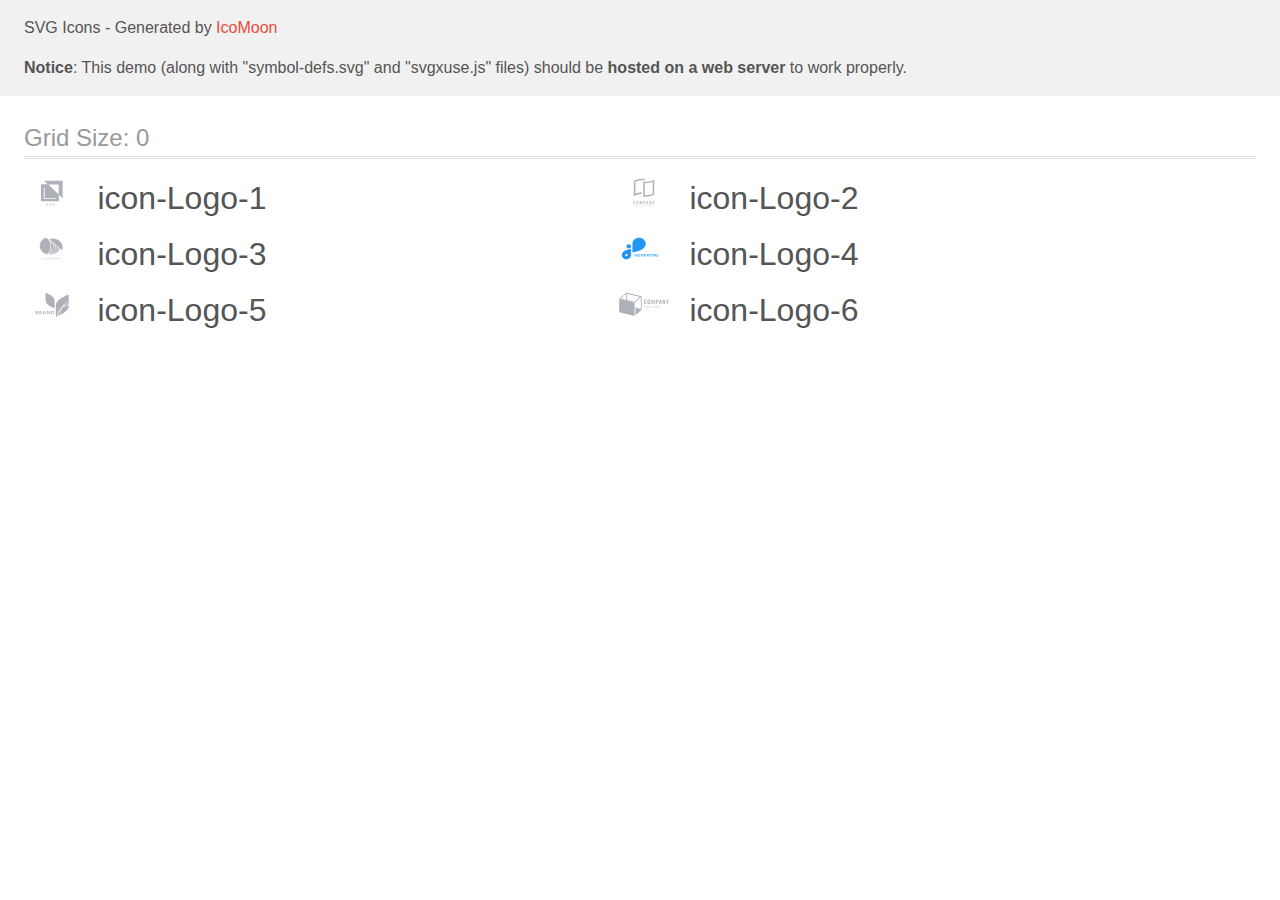
<file: Icones/icomon-logo/demo-external-svg.html>
<!doctype html>
<html>
<head>
    <title>IcoMoon - SVG Icons</title>
    <meta charset="utf-8">
    <meta name="viewport" content="width=device-width, initial-scale=1">
    <link rel="stylesheet" href="demo-files/demo.css">
    <link rel="stylesheet" href="style.css">
</head>
<body>
<header class="bgc1 clearfix">
<div class="mhl">
    <p>SVG Icons - Generated by <a href="https://icomoon.io/app">IcoMoon</a></p><p><strong>Notice</strong>: This demo (along with "symbol-defs.svg" and "svgxuse.js" files) should be <b>hosted on a web server</b> to work properly.</p>
</div>
</header>
    <div class="clearfix mhl ptl">
        <h1 class="mvm mtn fgc1">Grid Size: 0</h1>
        <div class="glyph fs1">
            <div class="clearfix pbs">
                <svg class="icon icon-Logo-1"><use xlink:href="symbol-defs.svg#icon-Logo-1"></use></svg><span class="name"> icon-Logo-1</span>
            </div>
        </div>
        <div class="glyph fs1">
            <div class="clearfix pbs">
                <svg class="icon icon-Logo-2"><use xlink:href="symbol-defs.svg#icon-Logo-2"></use></svg><span class="name"> icon-Logo-2</span>
            </div>
        </div>
        <div class="glyph fs1">
            <div class="clearfix pbs">
                <svg class="icon icon-Logo-3"><use xlink:href="symbol-defs.svg#icon-Logo-3"></use></svg><span class="name"> icon-Logo-3</span>
            </div>
        </div>
        <div class="glyph fs1">
            <div class="clearfix pbs">
                <svg class="icon icon-Logo-4"><use xlink:href="symbol-defs.svg#icon-Logo-4"></use></svg><span class="name"> icon-Logo-4</span>
            </div>
        </div>
        <div class="glyph fs1">
            <div class="clearfix pbs">
                <svg class="icon icon-Logo-5"><use xlink:href="symbol-defs.svg#icon-Logo-5"></use></svg><span class="name"> icon-Logo-5</span>
            </div>
        </div>
        <div class="glyph fs1">
            <div class="clearfix pbs">
                <svg class="icon icon-Logo-6"><use xlink:href="symbol-defs.svg#icon-Logo-6"></use></svg><span class="name"> icon-Logo-6</span>
            </div>
        </div>
  </div>
<script defer src="svgxuse.js"></script>
</body>
</html>
</file>
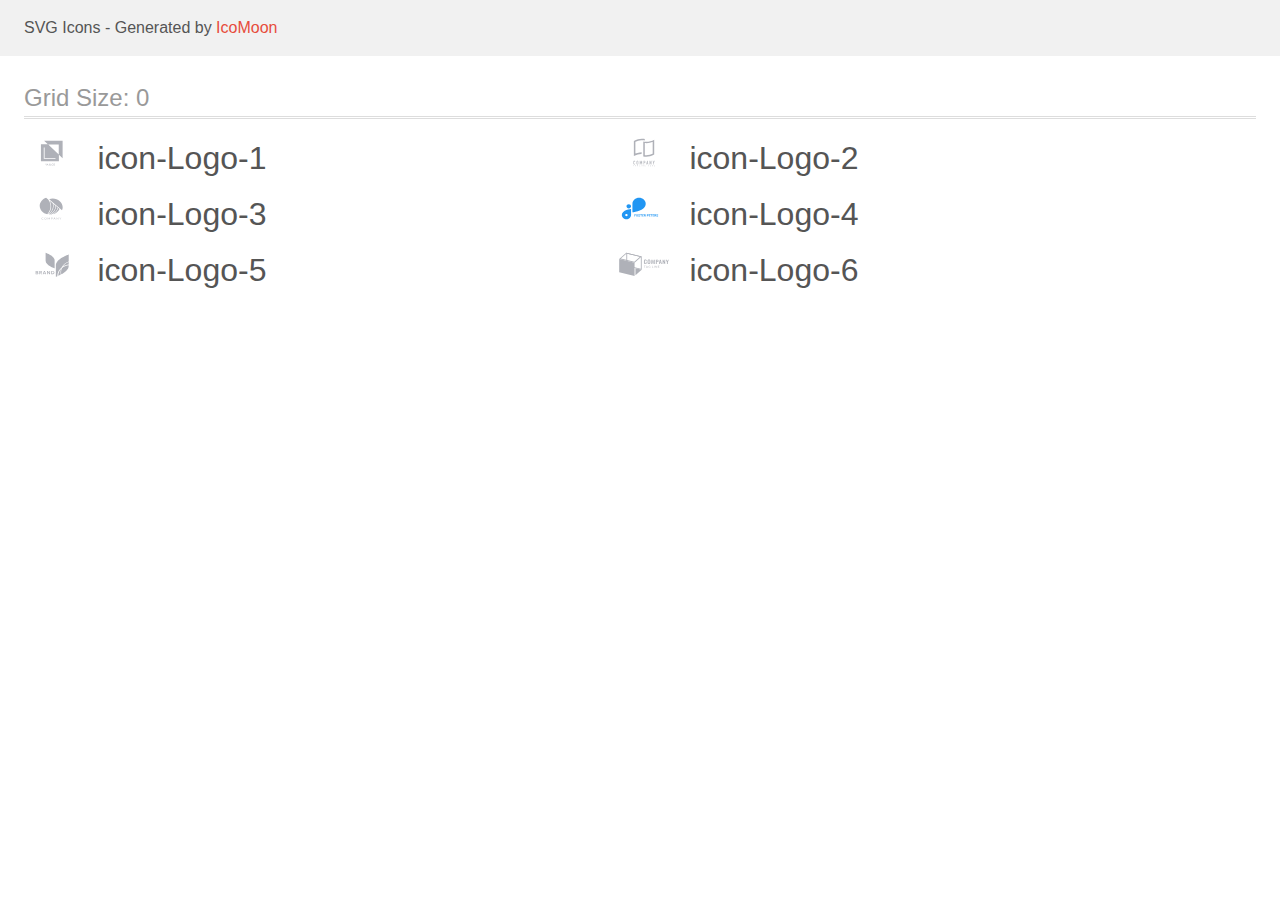
<file: Icones/icomon-logo/demo.html>
<!doctype html>
<html>
<head>
    <title>IcoMoon - SVG Icons</title>
    <meta charset="utf-8">
    <meta name="viewport" content="width=device-width, initial-scale=1">
    <link rel="stylesheet" href="demo-files/demo.css">
    <link rel="stylesheet" href="style.css">
</head>
<body>
<svg aria-hidden="true" style="position: absolute; width: 0; height: 0; overflow: hidden;" version="1.1" xmlns="http://www.w3.org/2000/svg" xmlns:xlink="http://www.w3.org/1999/xlink">
<defs>
<symbol id="icon-Logo-1" viewBox="0 0 57 32">
<path fill="#afb1b8" style="fill: var(--color1, #afb1b8)" d="M20.267 3.733l3.738 3.538-6.938-0.004v17.166h18.133v-6.564l3.733 3.534v-17.671h-18.667zM35.036 17.455l-10.597-10.032h10.597v10.032zM31.746 21.923h-11.81v-11.545h0.835v10.764h10.975v0.782zM22.725 26.72l-0.436 0.898-0.436-0.898h-0.366l0.637 1.198v0.698h0.331v-0.698l0.635-1.198h-0.365zM23.273 28.615l0.154-0.441h0.734l0.155 0.441h0.344l-0.717-1.896h-0.296l-0.716 1.896h0.342zM23.794 27.122l0.275 0.786h-0.549l0.275-0.786zM25.531 27.863c-0.048 0.073-0.072 0.153-0.072 0.241 0 0.16 0.056 0.29 0.168 0.389s0.263 0.148 0.451 0.148 0.349-0.051 0.484-0.152l0.107 0.126h0.367l-0.279-0.329c0.109-0.149 0.164-0.341 0.164-0.574h-0.275c0 0.128-0.026 0.243-0.079 0.348l-0.366-0.432 0.129-0.094c0.091-0.066 0.157-0.132 0.197-0.198s0.060-0.14 0.060-0.219c0-0.12-0.044-0.22-0.133-0.301s-0.201-0.122-0.339-0.122c-0.153 0-0.274 0.043-0.365 0.13s-0.135 0.203-0.135 0.352c0 0.061 0.014 0.124 0.043 0.189s0.081 0.144 0.155 0.237c-0.141 0.101-0.235 0.188-0.283 0.262zM26.386 28.282c-0.093 0.071-0.193 0.107-0.299 0.107-0.095 0-0.17-0.027-0.227-0.082s-0.085-0.126-0.085-0.214c0-0.102 0.052-0.192 0.156-0.271l0.040-0.029 0.414 0.488zM26.046 27.442c-0.089-0.11-0.134-0.202-0.134-0.275 0-0.063 0.018-0.116 0.055-0.158s0.085-0.063 0.147-0.063c0.057 0 0.105 0.018 0.142 0.053s0.056 0.077 0.056 0.126c0 0.075-0.027 0.136-0.081 0.184l-0.040 0.033-0.145 0.099zM29.132 28.472c0.13-0.114 0.205-0.272 0.224-0.474h-0.328c-0.017 0.135-0.059 0.232-0.124 0.29s-0.162 0.087-0.292 0.087c-0.142 0-0.249-0.054-0.323-0.161s-0.109-0.264-0.109-0.469v-0.168c0.002-0.202 0.041-0.355 0.117-0.46s0.188-0.158 0.331-0.158c0.123 0 0.217 0.030 0.28 0.091s0.104 0.158 0.12 0.294h0.328c-0.021-0.207-0.095-0.368-0.223-0.482s-0.296-0.171-0.505-0.171c-0.155 0-0.293 0.037-0.411 0.111s-0.209 0.179-0.272 0.315c-0.063 0.136-0.095 0.294-0.095 0.473v0.177c0.003 0.174 0.035 0.328 0.098 0.46s0.151 0.234 0.266 0.306c0.115 0.071 0.249 0.107 0.4 0.107 0.216 0 0.389-0.056 0.52-0.169zM31.068 28.206c0.064-0.141 0.096-0.304 0.096-0.49v-0.105c-0.001-0.185-0.034-0.347-0.099-0.486s-0.158-0.247-0.277-0.32c-0.119-0.075-0.256-0.112-0.41-0.112s-0.292 0.038-0.411 0.113c-0.119 0.075-0.211 0.183-0.277 0.324s-0.098 0.305-0.098 0.49v0.107c0.001 0.181 0.034 0.342 0.099 0.48s0.159 0.246 0.279 0.322c0.121 0.075 0.258 0.112 0.411 0.112 0.155 0 0.293-0.037 0.411-0.112s0.212-0.183 0.276-0.323zM30.716 27.135c0.080 0.112 0.12 0.273 0.12 0.483v0.099c0 0.214-0.040 0.376-0.119 0.487s-0.19 0.167-0.336 0.167c-0.144 0-0.257-0.057-0.339-0.171s-0.121-0.275-0.121-0.483v-0.109c0.002-0.204 0.043-0.362 0.122-0.473s0.192-0.168 0.335-0.168c0.146 0 0.258 0.056 0.337 0.168z"></path>
</symbol>
<symbol id="icon-Logo-2" viewBox="0 0 57 32">
<path fill="#afb1b8" style="fill: var(--color1, #afb1b8)" d="M26.727 3.165h-0.073c-0.112-0.007-0.224-0.010-0.336-0.012v0h-0.243c-0.212 0-0.428 0.005-0.642 0.016-0.016-0.001-0.032-0.001-0.049 0-1.944 0.11-3.848 0.596-5.609 1.431l-0.231 0.111v11.809l0.54-0.183c0.474-0.163 0.978-0.309 1.5-0.445 1.411-0.362 2.861-0.555 4.317-0.574v1.551c-0.193 0.001-0.38 0.007-0.568 0.016h-0.045c-1.121 0.061-2.233 0.232-3.322 0.51-1.378 0.345-2.708 0.863-3.957 1.542v-15.145c1.298-0.757 2.695-1.325 4.151-1.688 1.278-0.33 2.593-0.5 3.913-0.504h0.228c0.273 0.007 0.538 0.019 0.788 0.038 0.658 0.046 1.31 0.15 1.95 0.311v1.527c-0.621-0.145-1.253-0.24-1.889-0.285-0.013-0.001-0.026-0.002-0.039-0.003-0.132-0.011-0.263-0.022-0.386-0.022zM29.415 4.726c0.339 0.026 0.689 0.038 1.044 0.038 1.388-0.005 2.769-0.182 4.114-0.528 1.378-0.346 2.706-0.865 3.956-1.543v14.875c-1.298 0.756-2.696 1.325-4.153 1.688-1.279 0.329-2.593 0.498-3.913 0.503-1 0.008-1.997-0.11-2.968-0.35v-14.971c0.229 0.053 0.465 0.102 0.706 0.142 0.394 0.066 0.81 0.115 1.214 0.145zM36.985 4.841l-0.54 0.182c-0.497 0.167-0.997 0.316-1.5 0.449-1.465 0.377-2.971 0.57-4.483 0.575-0.352 0-0.676-0.010-0.989-0.030l-0.43-0.028v12.148l0.37 0.033c0.343 0.030 0.696 0.045 1.052 0.045 1.191-0.005 2.377-0.159 3.531-0.457 0.95-0.238 1.874-0.57 2.759-0.991l0.231-0.111v-11.813z"></path>
<path fill="#afb1b8" style="fill: var(--color1, #afb1b8)" d="M19.060 24.113c-0.078-0.080-0.171-0.144-0.274-0.186s-0.214-0.061-0.326-0.057c-0.119-0.002-0.237 0.021-0.347 0.065-0.101 0.040-0.193 0.101-0.27 0.178s-0.135 0.17-0.174 0.271c-0.042 0.107-0.063 0.22-0.062 0.335v2.023c-0.005 0.143 0.022 0.284 0.080 0.415 0.048 0.104 0.117 0.196 0.202 0.271 0.081 0.068 0.176 0.117 0.278 0.144 0.098 0.028 0.2 0.042 0.302 0.042 0.113 0.001 0.224-0.023 0.326-0.070 0.101-0.044 0.193-0.108 0.27-0.187 0.075-0.079 0.135-0.171 0.177-0.271 0.043-0.102 0.065-0.212 0.065-0.323v-0.226h-0.529v0.18c0.002 0.062-0.009 0.123-0.031 0.18-0.017 0.043-0.043 0.082-0.077 0.114-0.033 0.026-0.070 0.046-0.111 0.058-0.036 0.012-0.073 0.018-0.111 0.019-0.047 0.006-0.095-0.002-0.139-0.021s-0.081-0.049-0.11-0.088c-0.050-0.081-0.074-0.176-0.070-0.271v-1.887c-0.003-0.105 0.019-0.208 0.065-0.302 0.027-0.043 0.066-0.077 0.112-0.098s0.097-0.030 0.147-0.024c0.046-0.002 0.091 0.008 0.132 0.028s0.077 0.049 0.104 0.086c0.059 0.078 0.090 0.173 0.088 0.271v0.175h0.524v-0.206c0.001-0.121-0.021-0.241-0.065-0.354-0.039-0.106-0.099-0.203-0.177-0.285z"></path>
<path fill="#afb1b8" style="fill: var(--color1, #afb1b8)" d="M22.202 24.090c-0.169-0.142-0.381-0.221-0.602-0.222-0.108 0-0.215 0.020-0.316 0.057-0.103 0.037-0.198 0.093-0.279 0.165-0.088 0.079-0.158 0.175-0.205 0.283-0.053 0.124-0.079 0.257-0.077 0.392v1.941c-0.004 0.137 0.023 0.272 0.077 0.397 0.048 0.104 0.118 0.197 0.205 0.271 0.081 0.075 0.176 0.133 0.279 0.171 0.101 0.037 0.208 0.056 0.316 0.057s0.215-0.020 0.316-0.057c0.105-0.038 0.202-0.096 0.286-0.171 0.084-0.076 0.152-0.168 0.2-0.271 0.054-0.125 0.081-0.261 0.077-0.397v-1.941c0.003-0.135-0.024-0.268-0.077-0.392-0.047-0.107-0.115-0.203-0.2-0.283zM21.955 26.706c0.004 0.052-0.003 0.104-0.021 0.152s-0.047 0.092-0.084 0.128c-0.070 0.059-0.158 0.091-0.249 0.091s-0.179-0.032-0.249-0.091c-0.037-0.036-0.066-0.080-0.084-0.128s-0.025-0.101-0.021-0.152v-1.941c-0.004-0.052 0.003-0.104 0.021-0.152s0.047-0.092 0.084-0.128c0.070-0.059 0.158-0.091 0.249-0.091s0.179 0.032 0.249 0.091c0.037 0.036 0.066 0.080 0.084 0.128s0.025 0.101 0.021 0.152v1.941z"></path>
<path fill="#afb1b8" style="fill: var(--color1, #afb1b8)" d="M26.329 27.573v-3.674h-0.509l-0.668 1.945h-0.009l-0.673-1.945h-0.503v3.674h0.525v-2.235h0.009l0.514 1.58h0.262l0.518-1.58h0.009v2.235h0.525z"></path>
<path fill="#afb1b8" style="fill: var(--color1, #afb1b8)" d="M29.311 24.157c-0.081-0.091-0.183-0.16-0.297-0.201-0.123-0.040-0.251-0.059-0.38-0.057h-0.78v3.674h0.523v-1.435h0.27c0.163 0.007 0.326-0.027 0.472-0.1 0.119-0.066 0.218-0.163 0.287-0.281 0.061-0.098 0.101-0.206 0.12-0.32 0.021-0.138 0.030-0.278 0.028-0.418 0.005-0.176-0.012-0.353-0.051-0.525-0.035-0.127-0.101-0.243-0.193-0.338zM29.041 25.277c-0.002 0.067-0.019 0.132-0.049 0.191-0.030 0.056-0.077 0.102-0.135 0.129-0.078 0.035-0.162 0.050-0.247 0.046h-0.239v-1.249h0.27c0.081-0.004 0.162 0.012 0.236 0.046 0.054 0.031 0.097 0.079 0.123 0.136 0.029 0.065 0.044 0.134 0.046 0.205 0 0.077 0 0.159 0 0.244s0.005 0.174 0 0.252h-0.005z"></path>
<path fill="#afb1b8" style="fill: var(--color1, #afb1b8)" d="M31.791 23.899h-0.429l-0.809 3.674h0.523l0.154-0.789h0.714l0.154 0.789h0.524l-0.83-3.674zM31.308 26.283l0.258-1.332h0.009l0.256 1.332h-0.524z"></path>
<path fill="#afb1b8" style="fill: var(--color1, #afb1b8)" d="M35.173 26.112h-0.009l-0.791-2.213h-0.503v3.674h0.523v-2.209h0.011l0.8 2.209h0.492v-3.674h-0.523v2.213z"></path>
<path fill="#afb1b8" style="fill: var(--color1, #afb1b8)" d="M38.372 23.899l-0.421 1.461h-0.011l-0.421-1.461h-0.554l0.719 2.121v1.553h0.524v-1.553l0.719-2.121h-0.554z"></path>
<path fill="#afb1b8" style="fill: var(--color1, #afb1b8)" d="M17.6 28.61h0.252v0.708h0.171v-0.708h0.251v-0.145h-0.675v0.145z"></path>
<path fill="#afb1b8" style="fill: var(--color1, #afb1b8)" d="M19.721 28.465l-0.331 0.853h0.182l0.070-0.194h0.34l0.073 0.194h0.186l-0.339-0.853h-0.182zM19.694 28.981l0.116-0.316 0.116 0.316h-0.232z"></path>
<path fill="#afb1b8" style="fill: var(--color1, #afb1b8)" d="M21.818 29.004h0.197v0.11c-0.058 0.046-0.129 0.071-0.202 0.072-0.034 0.002-0.069-0.004-0.1-0.019s-0.059-0.036-0.081-0.063c-0.045-0.065-0.068-0.143-0.063-0.222 0-0.19 0.082-0.285 0.246-0.285 0.043-0.004 0.086 0.007 0.121 0.032s0.061 0.062 0.072 0.104l0.169-0.033c-0.036-0.167-0.156-0.251-0.362-0.251-0.11-0.003-0.216 0.036-0.298 0.11-0.043 0.042-0.076 0.094-0.097 0.15s-0.030 0.117-0.025 0.178c-0.005 0.117 0.034 0.231 0.109 0.32 0.042 0.043 0.092 0.077 0.148 0.098s0.116 0.031 0.176 0.027c0.134 0.004 0.263-0.045 0.362-0.136v-0.336h-0.37v0.144z"></path>
<path fill="#afb1b8" style="fill: var(--color1, #afb1b8)" d="M23.959 28.465h-0.173v0.853h0.598v-0.145h-0.425v-0.708z"></path>
<path fill="#afb1b8" style="fill: var(--color1, #afb1b8)" d="M25.769 28.465h-0.173v0.853h0.173v-0.853z"></path>
<path fill="#afb1b8" style="fill: var(--color1, #afb1b8)" d="M27.539 29.035l-0.349-0.57h-0.167v0.853h0.161v-0.557l0.343 0.557h0.171v-0.853h-0.158v0.57z"></path>
<path fill="#afb1b8" style="fill: var(--color1, #afb1b8)" d="M29.14 28.943h0.425v-0.145h-0.425v-0.187h0.457v-0.145h-0.63v0.853h0.648v-0.145h-0.475v-0.231z"></path>
<path fill="#afb1b8" style="fill: var(--color1, #afb1b8)" d="M33.020 28.802h-0.336v-0.336h-0.171v0.853h0.171v-0.373h0.336v0.373h0.171v-0.853h-0.171v0.336z"></path>
<path fill="#afb1b8" style="fill: var(--color1, #afb1b8)" d="M34.629 28.943h0.426v-0.145h-0.426v-0.187h0.459v-0.145h-0.63v0.853h0.646v-0.145h-0.475v-0.231z"></path>
<path fill="#afb1b8" style="fill: var(--color1, #afb1b8)" d="M36.812 28.943c0.148-0.023 0.224-0.102 0.224-0.237 0.004-0.036-0.001-0.073-0.016-0.106s-0.038-0.062-0.068-0.083c-0.077-0.039-0.163-0.056-0.25-0.050h-0.362v0.853h0.171v-0.357h0.034c0.037-0.002 0.073 0.004 0.107 0.019 0.025 0.015 0.046 0.037 0.061 0.062l0.186 0.271h0.205l-0.104-0.167c-0.046-0.082-0.111-0.153-0.189-0.205zM36.64 28.825h-0.127v-0.214h0.135c0.059-0.005 0.118 0.002 0.174 0.020 0.012 0.011 0.022 0.025 0.029 0.040s0.009 0.032 0.009 0.049c-0.001 0.017-0.005 0.033-0.013 0.048s-0.019 0.027-0.032 0.037c-0.056 0.017-0.115 0.024-0.174 0.020z"></path>
<path fill="#afb1b8" style="fill: var(--color1, #afb1b8)" d="M38.458 28.943h0.425v-0.145h-0.425v-0.187h0.459v-0.145h-0.631v0.853h0.648v-0.145h-0.475v-0.231z"></path>
</symbol>
<symbol id="icon-Logo-3" viewBox="0 0 57 32">
<path fill="#afb1b8" style="fill: var(--color1, #afb1b8)" d="M19.417 26.187c0.008 0 0.017 0.002 0.025 0.005s0.015 0.007 0.020 0.013l0.116 0.111c-0.090 0.090-0.202 0.162-0.327 0.211-0.147 0.053-0.305 0.079-0.464 0.076-0.149 0.003-0.298-0.021-0.436-0.071-0.125-0.045-0.237-0.113-0.329-0.2-0.094-0.089-0.166-0.194-0.212-0.308-0.051-0.127-0.076-0.261-0.074-0.396-0.002-0.135 0.025-0.27 0.080-0.397 0.051-0.115 0.127-0.22 0.225-0.308 0.099-0.087 0.218-0.155 0.349-0.201 0.143-0.048 0.296-0.072 0.449-0.071 0.143-0.003 0.285 0.019 0.417 0.064 0.115 0.043 0.221 0.104 0.313 0.178l-0.097 0.119c-0.007 0.008-0.015 0.016-0.025 0.021-0.012 0.007-0.025 0.010-0.039 0.009-0.015-0.001-0.030-0.005-0.042-0.013l-0.052-0.032-0.073-0.040c-0.031-0.015-0.064-0.028-0.097-0.039-0.043-0.013-0.087-0.024-0.132-0.032-0.057-0.009-0.115-0.013-0.173-0.013-0.111-0.001-0.22 0.017-0.323 0.053-0.096 0.034-0.182 0.084-0.253 0.149-0.073 0.069-0.128 0.15-0.164 0.238-0.041 0.101-0.061 0.207-0.060 0.313-0.002 0.108 0.018 0.216 0.060 0.318 0.035 0.087 0.090 0.167 0.161 0.236 0.067 0.064 0.149 0.114 0.241 0.147 0.095 0.034 0.197 0.051 0.3 0.050 0.059 0.001 0.119-0.003 0.177-0.010 0.096-0.010 0.188-0.039 0.269-0.085 0.041-0.023 0.079-0.049 0.115-0.078 0.015-0.012 0.035-0.020 0.055-0.020z"></path>
<path fill="#afb1b8" style="fill: var(--color1, #afb1b8)" d="M22.776 25.629c0.002 0.134-0.025 0.267-0.078 0.393-0.047 0.114-0.122 0.218-0.219 0.305s-0.214 0.155-0.344 0.2c-0.285 0.094-0.599 0.094-0.884 0-0.129-0.046-0.245-0.114-0.342-0.201-0.097-0.089-0.172-0.194-0.221-0.308-0.105-0.255-0.105-0.533 0-0.787 0.050-0.115 0.125-0.22 0.221-0.31 0.097-0.084 0.214-0.15 0.342-0.193 0.284-0.096 0.6-0.096 0.884 0 0.129 0.046 0.246 0.114 0.343 0.201 0.096 0.088 0.17 0.191 0.22 0.304 0.054 0.127 0.080 0.261 0.078 0.395zM22.47 25.629c0.002-0.107-0.016-0.214-0.055-0.316-0.033-0.087-0.086-0.168-0.156-0.236-0.068-0.065-0.152-0.116-0.246-0.149-0.207-0.069-0.436-0.069-0.643 0-0.094 0.033-0.178 0.084-0.246 0.149-0.071 0.068-0.125 0.149-0.157 0.236-0.074 0.206-0.074 0.426 0 0.632 0.033 0.087 0.086 0.168 0.157 0.236 0.068 0.065 0.152 0.115 0.246 0.148 0.207 0.067 0.435 0.067 0.643 0 0.093-0.033 0.177-0.083 0.246-0.148 0.070-0.069 0.123-0.149 0.156-0.236 0.039-0.102 0.058-0.209 0.055-0.316z"></path>
<path fill="#afb1b8" style="fill: var(--color1, #afb1b8)" d="M25.067 25.96l0.030 0.071c0.012-0.025 0.022-0.048 0.033-0.071 0.011-0.024 0.024-0.047 0.038-0.070l0.743-1.174c0.015-0.020 0.028-0.033 0.042-0.037 0.020-0.005 0.040-0.007 0.061-0.006h0.22v1.909h-0.26v-1.404c0-0.018 0-0.038 0-0.059-0.001-0.022-0.001-0.044 0-0.066l-0.747 1.19c-0.009 0.018-0.025 0.033-0.044 0.043s-0.041 0.016-0.064 0.016h-0.042c-0.023 0-0.045-0.005-0.064-0.016s-0.034-0.026-0.044-0.044l-0.769-1.198c0 0.023 0 0.046 0 0.068s0 0.043 0 0.061v1.404h-0.252v-1.905h0.22c0.021-0.001 0.041 0.001 0.061 0.006 0.018 0.008 0.032 0.021 0.041 0.037l0.759 1.175c0.015 0.022 0.028 0.045 0.038 0.068z"></path>
<path fill="#afb1b8" style="fill: var(--color1, #afb1b8)" d="M27.864 25.865v0.715h-0.291v-1.906h0.649c0.122-0.002 0.244 0.012 0.362 0.042 0.094 0.023 0.181 0.064 0.256 0.119 0.065 0.052 0.114 0.116 0.145 0.187 0.034 0.078 0.051 0.161 0.049 0.244 0.001 0.084-0.017 0.167-0.054 0.244-0.035 0.073-0.089 0.138-0.157 0.191-0.075 0.057-0.162 0.1-0.257 0.126-0.113 0.031-0.232 0.046-0.35 0.044l-0.352-0.005zM27.864 25.66h0.352c0.076 0.001 0.153-0.009 0.225-0.029 0.060-0.018 0.115-0.046 0.163-0.082 0.044-0.035 0.078-0.078 0.099-0.126 0.024-0.051 0.036-0.105 0.035-0.16 0.003-0.053-0.007-0.106-0.029-0.155s-0.057-0.094-0.102-0.13c-0.111-0.075-0.251-0.112-0.391-0.102h-0.352v0.786z"></path>
<path fill="#afb1b8" style="fill: var(--color1, #afb1b8)" d="M31.772 26.583h-0.23c-0.023 0.001-0.046-0.006-0.064-0.018-0.017-0.012-0.029-0.027-0.038-0.044l-0.198-0.461h-0.993l-0.205 0.461c-0.008 0.017-0.020 0.032-0.036 0.043-0.018 0.013-0.042 0.020-0.065 0.019h-0.23l0.872-1.909h0.302l0.884 1.909zM30.333 25.874h0.82l-0.346-0.777c-0.026-0.058-0.048-0.118-0.065-0.179l-0.034 0.1c-0.010 0.030-0.022 0.058-0.032 0.081l-0.343 0.776z"></path>
<path fill="#afb1b8" style="fill: var(--color1, #afb1b8)" d="M33.029 24.682c0.017 0.008 0.032 0.020 0.044 0.034l1.272 1.439c0-0.023 0-0.046 0-0.067s0-0.043 0-0.063v-1.352h0.26v1.909h-0.145c-0.021 0.001-0.041-0.003-0.060-0.011-0.018-0.009-0.034-0.021-0.047-0.035l-1.271-1.438c0.001 0.022 0.001 0.044 0 0.066 0 0.021 0 0.040 0 0.058v1.361h-0.26v-1.909h0.154c0.018-0 0.036 0.003 0.052 0.009z"></path>
<path fill="#afb1b8" style="fill: var(--color1, #afb1b8)" d="M36.748 25.823v0.758h-0.291v-0.758l-0.804-1.15h0.26c0.022-0.001 0.045 0.005 0.063 0.016 0.016 0.012 0.029 0.027 0.039 0.043l0.503 0.742c0.020 0.032 0.038 0.061 0.052 0.088s0.026 0.054 0.036 0.081l0.038-0.082c0.014-0.030 0.031-0.059 0.049-0.087l0.496-0.747c0.010-0.015 0.023-0.028 0.038-0.040 0.017-0.013 0.040-0.020 0.063-0.019h0.263l-0.806 1.155z"></path>
<path fill="#afb1b8" style="fill: var(--color1, #afb1b8)" d="M24.923 21.47c0.127 0.014 0.255 0.025 0.384 0.035 1.962-0.763 3.622-2.011 4.772-3.588s1.74-3.415 1.695-5.282l-2.162-1.879c0.44 1.988 0.234 4.043-0.594 5.935s-2.245 3.547-4.094 4.779z"></path>
<path fill="#afb1b8" style="fill: var(--color1, #afb1b8)" d="M24.151 21.383l0.058 0.010c1.975-1.228 3.482-2.942 4.323-4.921s0.981-4.133 0.4-6.181l-3.080-2.676c1.246 2.2 1.747 4.661 1.446 7.098s-1.393 4.75-3.147 6.67z"></path>
<path fill="#afb1b8" style="fill: var(--color1, #afb1b8)" d="M34.596 14.841c-0.523 2.052-1.794 3.902-3.624 5.276-0.534 0.404-1.111 0.763-1.722 1.074 1.49-0.38 2.859-1.053 4.003-1.966s2.030-2.042 2.592-3.3l-1.249-1.084z"></path>
<path fill="#afb1b8" style="fill: var(--color1, #afb1b8)" d="M34.106 14.539l-1.778-1.545c-0.034 1.762-0.61 3.483-1.669 4.986s-2.562 2.731-4.352 3.559h0.009c0.399-0 0.798-0.021 1.194-0.062 1.673-0.593 3.151-1.537 4.303-2.748s1.94-2.65 2.295-4.189z"></path>
<path fill="#afb1b8" style="fill: var(--color1, #afb1b8)" d="M24.409 6.486l-2.122-1.846c-1.897 0.637-3.528 1.756-4.68 3.212s-1.772 3.179-1.778 4.946v0c0.007 1.952 0.763 3.846 2.149 5.383s3.322 2.628 5.501 3.101c1.946-2.060 3.085-4.605 3.252-7.266s-0.647-5.299-2.323-7.53z"></path>
<path fill="#afb1b8" style="fill: var(--color1, #afb1b8)" d="M39.008 14.255c-0.008-2.316-1.070-4.535-2.955-6.173s-4.439-2.561-7.105-2.567c-1.232-0.001-2.453 0.196-3.602 0.582l12.99 11.286c0.445-0.998 0.673-2.058 0.672-3.128z"></path>
</symbol>
<symbol id="icon-Logo-4" viewBox="0 0 57 32">
<path fill="#2196f3" style="fill: var(--color2, #2196f3)" d="M12.878 11.255h-0.002c-1.279 0-2.316 0.921-2.316 2.058v0.001c0 1.137 1.037 2.058 2.316 2.058h0.002c1.279 0 2.316-0.921 2.316-2.058v-0.001c0-1.137-1.037-2.058-2.316-2.058z"></path>
<path fill="#2196f3" style="fill: var(--color2, #2196f3)" d="M29.971 10.597c-0.004-1.579-0.711-3.092-1.967-4.208s-2.958-1.745-4.735-1.749v0c-1.777 0.003-3.48 0.631-4.737 1.748s-1.964 2.63-1.968 4.209v0 8.706c0 0 13.405-1.327 13.406-8.704v-0.001z"></path>
<path fill="#2196f3" style="fill: var(--color2, #2196f3)" d="M5.867 22.16c0.003 1.098 0.496 2.151 1.369 2.928s2.058 1.215 3.294 1.218v0c1.236-0.003 2.42-0.441 3.294-1.218s1.366-1.829 1.37-2.927v0-6.057c0 0-9.327 0.924-9.327 6.056zM10.53 23.245c-0.242 0-0.478-0.064-0.678-0.183s-0.357-0.289-0.45-0.487c-0.092-0.198-0.117-0.417-0.069-0.627s0.163-0.404 0.334-0.556c0.171-0.152 0.388-0.255 0.625-0.297s0.482-0.020 0.706 0.062c0.223 0.082 0.414 0.221 0.548 0.4s0.206 0.388 0.206 0.603c0.001 0.143-0.031 0.284-0.092 0.417s-0.151 0.252-0.264 0.353c-0.114 0.101-0.248 0.182-0.397 0.236s-0.308 0.083-0.468 0.083v-0.004z"></path>
<path fill="#2196f3" style="fill: var(--color2, #2196f3)" d="M19.956 22.647h-0.9v0.93h-0.469v-2.275h1.481v0.38h-1.012v0.588h0.9v0.378zM22.209 22.491c0 0.224-0.040 0.42-0.119 0.589s-0.193 0.299-0.341 0.391c-0.147 0.092-0.316 0.137-0.506 0.137-0.189 0-0.357-0.045-0.505-0.136s-0.262-0.22-0.344-0.387c-0.081-0.169-0.122-0.363-0.123-0.581v-0.112c0-0.224 0.040-0.421 0.12-0.591 0.081-0.171 0.195-0.302 0.342-0.392 0.148-0.092 0.317-0.137 0.506-0.137s0.358 0.046 0.505 0.137c0.148 0.091 0.262 0.221 0.342 0.392 0.081 0.17 0.122 0.366 0.122 0.589v0.102zM21.734 22.388c0-0.238-0.043-0.42-0.128-0.544s-0.207-0.186-0.366-0.186c-0.157 0-0.279 0.061-0.364 0.184-0.085 0.122-0.129 0.301-0.13 0.538v0.111c0 0.232 0.043 0.412 0.128 0.541s0.208 0.192 0.369 0.192c0.157 0 0.278-0.061 0.363-0.184 0.084-0.124 0.127-0.304 0.128-0.541v-0.111zM23.73 22.98c0-0.089-0.031-0.156-0.094-0.203-0.063-0.048-0.175-0.098-0.337-0.15-0.163-0.053-0.291-0.105-0.386-0.156-0.258-0.14-0.387-0.328-0.387-0.564 0-0.123 0.034-0.232 0.103-0.328 0.070-0.097 0.169-0.172 0.298-0.227 0.13-0.054 0.276-0.081 0.438-0.081 0.163 0 0.307 0.030 0.434 0.089 0.127 0.058 0.226 0.141 0.295 0.248s0.106 0.229 0.106 0.366h-0.469c0-0.104-0.033-0.185-0.098-0.242s-0.158-0.087-0.277-0.087c-0.115 0-0.204 0.024-0.267 0.073-0.064 0.048-0.095 0.111-0.095 0.191 0 0.074 0.037 0.136 0.111 0.186 0.075 0.050 0.185 0.097 0.33 0.141 0.267 0.080 0.461 0.18 0.583 0.298s0.183 0.267 0.183 0.444c0 0.197-0.075 0.352-0.223 0.464-0.149 0.111-0.349 0.167-0.602 0.167-0.175 0-0.334-0.032-0.478-0.095-0.144-0.065-0.254-0.153-0.33-0.264s-0.113-0.241-0.113-0.388h0.47c0 0.251 0.15 0.377 0.45 0.377 0.111 0 0.198-0.022 0.261-0.067 0.063-0.046 0.094-0.109 0.094-0.191zM26.231 21.682h-0.697v1.895h-0.469v-1.895h-0.687v-0.38h1.853v0.38zM27.869 22.591h-0.9v0.609h1.056v0.377h-1.525v-2.275h1.522v0.38h-1.053v0.542h0.9v0.367zM29.142 22.744h-0.373v0.833h-0.469v-2.275h0.845c0.269 0 0.476 0.060 0.622 0.18s0.219 0.289 0.219 0.508c0 0.155-0.034 0.285-0.102 0.389-0.067 0.103-0.168 0.185-0.305 0.247l0.492 0.93v0.022h-0.503l-0.427-0.833zM28.769 22.365h0.378c0.118 0 0.209-0.030 0.273-0.089 0.065-0.060 0.097-0.143 0.097-0.248 0-0.107-0.031-0.192-0.092-0.253-0.060-0.061-0.154-0.092-0.28-0.092h-0.377v0.683zM31.609 22.775v0.802h-0.469v-2.275h0.887c0.171 0 0.321 0.031 0.45 0.094s0.23 0.152 0.3 0.267c0.070 0.115 0.105 0.245 0.105 0.392 0 0.223-0.077 0.399-0.23 0.528-0.152 0.128-0.363 0.192-0.633 0.192h-0.411zM31.609 22.396h0.419c0.124 0 0.218-0.029 0.283-0.088 0.066-0.058 0.098-0.142 0.098-0.25 0-0.111-0.033-0.202-0.098-0.27s-0.156-0.104-0.272-0.106h-0.43v0.714zM34.575 22.591h-0.9v0.609h1.056v0.377h-1.525v-2.275h1.522v0.38h-1.053v0.542h0.9v0.367zM36.75 21.682h-0.697v1.895h-0.469v-1.895h-0.688v-0.38h1.853v0.38zM38.387 22.591h-0.9v0.609h1.056v0.377h-1.525v-2.275h1.522v0.38h-1.053v0.542h0.9v0.367zM39.661 22.744h-0.373v0.833h-0.469v-2.275h0.845c0.269 0 0.476 0.060 0.622 0.18s0.219 0.289 0.219 0.508c0 0.155-0.034 0.285-0.102 0.389-0.067 0.103-0.168 0.185-0.305 0.247l0.492 0.93v0.022h-0.503l-0.427-0.833zM39.287 22.365h0.378c0.118 0 0.209-0.030 0.273-0.089 0.065-0.060 0.097-0.143 0.097-0.248 0-0.107-0.031-0.192-0.092-0.253-0.060-0.061-0.154-0.092-0.28-0.092h-0.377v0.683zM42.042 22.98c0-0.089-0.031-0.156-0.094-0.203-0.063-0.048-0.175-0.098-0.337-0.15-0.163-0.053-0.291-0.105-0.386-0.156-0.258-0.14-0.388-0.328-0.388-0.564 0-0.123 0.034-0.232 0.103-0.328 0.070-0.097 0.169-0.172 0.298-0.227 0.13-0.054 0.276-0.081 0.438-0.081 0.163 0 0.307 0.030 0.434 0.089 0.127 0.058 0.226 0.141 0.295 0.248 0.071 0.107 0.106 0.229 0.106 0.366h-0.469c0-0.104-0.033-0.185-0.098-0.242s-0.158-0.087-0.277-0.087c-0.115 0-0.204 0.024-0.267 0.073-0.064 0.048-0.095 0.111-0.095 0.191 0 0.074 0.037 0.136 0.111 0.186 0.075 0.050 0.185 0.097 0.33 0.141 0.267 0.080 0.461 0.18 0.583 0.298s0.183 0.267 0.183 0.444c0 0.197-0.074 0.352-0.223 0.464-0.149 0.111-0.349 0.167-0.602 0.167-0.175 0-0.334-0.032-0.478-0.095-0.144-0.065-0.254-0.153-0.33-0.264-0.075-0.111-0.112-0.241-0.112-0.388h0.47c0 0.251 0.15 0.377 0.45 0.377 0.111 0 0.198-0.022 0.261-0.067 0.063-0.046 0.094-0.109 0.094-0.191z"></path>
</symbol>
<symbol id="icon-Logo-5" viewBox="0 0 57 32">
<path fill="#afb1b8" style="fill: var(--color1, #afb1b8)" d="M14.27 23.859c0.13 0.147 0.199 0.332 0.196 0.521 0.007 0.123-0.017 0.247-0.070 0.361s-0.132 0.216-0.233 0.297c-0.252 0.175-0.565 0.26-0.881 0.24h-1.549v-3.302h1.517c0.299-0.018 0.596 0.059 0.84 0.219 0.098 0.075 0.176 0.17 0.227 0.277s0.074 0.224 0.068 0.341c0.009 0.182-0.054 0.361-0.176 0.505-0.118 0.131-0.28 0.222-0.462 0.258 0.205 0.034 0.391 0.134 0.523 0.282zM12.454 23.36h0.648c0.147 0.010 0.294-0.029 0.412-0.11 0.049-0.040 0.087-0.090 0.111-0.146s0.034-0.116 0.028-0.176c0.005-0.060-0.005-0.12-0.029-0.175s-0.061-0.106-0.108-0.147c-0.122-0.083-0.273-0.123-0.425-0.111h-0.638v0.866zM13.578 24.627c0.052-0.041 0.093-0.093 0.12-0.151s0.038-0.121 0.034-0.184c0.004-0.064-0.008-0.127-0.035-0.186s-0.069-0.111-0.121-0.153c-0.127-0.086-0.283-0.128-0.44-0.119h-0.68v0.908h0.689c0.155 0.008 0.309-0.032 0.435-0.114z"></path>
<path fill="#afb1b8" style="fill: var(--color1, #afb1b8)" d="M17.371 25.278l-0.844-1.291h-0.317v1.291h-0.726v-3.302h1.374c0.346-0.022 0.689 0.078 0.957 0.281 0.192 0.179 0.308 0.415 0.327 0.666s-0.061 0.499-0.224 0.7c-0.17 0.178-0.401 0.296-0.655 0.336l0.898 1.32h-0.789zM16.21 23.538h0.594c0.412 0 0.618-0.167 0.618-0.5 0.004-0.068-0.007-0.136-0.033-0.2s-0.066-0.122-0.118-0.171c-0.13-0.099-0.298-0.147-0.467-0.134h-0.601l0.007 1.005z"></path>
<path fill="#afb1b8" style="fill: var(--color1, #afb1b8)" d="M21.339 24.614h-1.446l-0.255 0.665h-0.761l1.328-3.265h0.823l1.323 3.265h-0.761l-0.25-0.665zM21.145 24.114l-0.529-1.394-0.529 1.394h1.057z"></path>
<path fill="#afb1b8" style="fill: var(--color1, #afb1b8)" d="M26.305 25.278h-0.721l-1.616-2.245v2.245h-0.719v-3.302h0.719l1.616 2.258v-2.258h0.721v3.302z"></path>
<path fill="#afb1b8" style="fill: var(--color1, #afb1b8)" d="M30.417 24.488c-0.149 0.249-0.376 0.452-0.652 0.582-0.314 0.145-0.662 0.217-1.013 0.208h-1.283v-3.302h1.283c0.351-0.008 0.698 0.061 1.013 0.203 0.276 0.127 0.503 0.328 0.652 0.576 0.148 0.269 0.226 0.565 0.226 0.866s-0.077 0.598-0.226 0.866zM29.593 24.409c0.206-0.219 0.319-0.499 0.319-0.788s-0.113-0.569-0.319-0.788c-0.249-0.199-0.573-0.3-0.902-0.281h-0.5v2.137h0.5c0.329 0.019 0.654-0.082 0.902-0.281z"></path>
<path fill="#afb1b8" style="fill: var(--color1, #afb1b8)" d="M21.79 3.609c0 0 9.301 3.215 9.103 7.867v7.869c0 0-9.294-3.217-9.1-7.869l-0.004-7.867z"></path>
<path fill="#afb1b8" style="fill: var(--color1, #afb1b8)" d="M39.179 17.503c1.757-1.107 3.788-1.792 5.909-1.994v-2.463c-2.444 0.862-4.517 2.426-5.909 4.457z"></path>
<path fill="#afb1b8" style="fill: var(--color1, #afb1b8)" d="M38.124 18.245c1.438-2.651 3.93-4.696 6.964-5.715v-7.098c0 0-13.245 4.58-12.965 11.205v11.203c0 0 0.59-0.205 1.519-0.589 0-0.358 0-0.719 0.042-1.082 0.274-3.076 1.871-5.926 4.44-7.924z"></path>
<path fill="#afb1b8" style="fill: var(--color1, #afb1b8)" d="M36.864 22.407c0.070-0.777 0.225-1.546 0.463-2.294-1.599 1.725-2.568 3.866-2.77 6.122-0.019 0.213-0.030 0.426-0.035 0.645 0.752-0.331 1.628-0.744 2.548-1.229-0.235-1.067-0.304-2.159-0.206-3.244z"></path>
<path fill="#afb1b8" style="fill: var(--color1, #afb1b8)" d="M37.391 22.447c-0.088 0.982-0.033 1.969 0.164 2.938 3.619-1.983 7.685-5.046 7.528-8.748v-0.323c-2.585 0.265-5.004 1.3-6.885 2.946-0.44 1.020-0.712 2.094-0.807 3.188z"></path>
</symbol>
<symbol id="icon-Logo-6" viewBox="0 0 57 32">
<path fill="#afb1b8" style="fill: var(--color1, #afb1b8)" d="M28.493 14.618c-0.236-0.315-0.349-0.686-0.323-1.061v-1.538c0-0.471 0.107-0.83 0.321-1.075s0.581-0.367 1.102-0.366c0.489 0 0.836 0.104 1.042 0.313 0.224 0.266 0.333 0.592 0.308 0.92v0.361h-0.875v-0.366c0.003-0.12-0.005-0.24-0.025-0.358-0.013-0.081-0.057-0.156-0.125-0.213-0.090-0.061-0.203-0.091-0.317-0.083-0.12-0.008-0.239 0.024-0.333 0.088-0.076 0.063-0.127 0.145-0.145 0.235-0.025 0.126-0.037 0.253-0.034 0.38v1.866c-0.014 0.18 0.025 0.36 0.112 0.524 0.044 0.055 0.104 0.099 0.175 0.127s0.149 0.038 0.226 0.029c0.112 0.008 0.223-0.022 0.31-0.084 0.071-0.061 0.117-0.141 0.13-0.227 0.020-0.124 0.030-0.249 0.027-0.374v-0.379h0.875v0.346c0.025 0.342-0.082 0.682-0.303 0.967-0.201 0.228-0.544 0.343-1.047 0.343s-0.884-0.122-1.1-0.375z"></path>
<path fill="#afb1b8" style="fill: var(--color1, #afb1b8)" d="M32.137 14.633c-0.221-0.239-0.332-0.588-0.332-1.050v-1.617c0-0.457 0.11-0.802 0.332-1.037s0.591-0.351 1.109-0.35c0.515 0 0.882 0.117 1.103 0.35 0.221 0.235 0.333 0.58 0.333 1.037v1.617c0 0.457-0.112 0.807-0.337 1.048s-0.591 0.361-1.1 0.361c-0.509 0-0.886-0.122-1.109-0.36zM33.654 14.245c0.079-0.15 0.115-0.314 0.105-0.479v-1.98c0.010-0.161-0.025-0.322-0.103-0.469-0.044-0.057-0.106-0.101-0.179-0.129s-0.152-0.037-0.231-0.027c-0.079-0.009-0.159 0-0.231 0.028s-0.135 0.072-0.18 0.129c-0.080 0.146-0.116 0.308-0.105 0.469v1.99c-0.011 0.165 0.025 0.329 0.105 0.479 0.051 0.050 0.114 0.091 0.185 0.119s0.147 0.042 0.225 0.042c0.078 0 0.154-0.014 0.225-0.042s0.134-0.068 0.185-0.119v-0.009z"></path>
<path fill="#afb1b8" style="fill: var(--color1, #afb1b8)" d="M35.735 10.626h0.942l0.708 2.984 0.725-2.984h0.917l0.092 4.308h-0.678l-0.072-2.994-0.699 2.994h-0.544l-0.725-3.005-0.067 3.005h-0.685l0.085-4.308z"></path>
<path fill="#afb1b8" style="fill: var(--color1, #afb1b8)" d="M40.176 10.626h1.468c0.846 0 1.268 0.408 1.268 1.223 0 0.781-0.445 1.171-1.335 1.17h-0.5v1.915h-0.906l0.005-4.308zM41.43 12.467c0.090 0.010 0.18 0.003 0.266-0.021s0.165-0.063 0.232-0.115c0.104-0.146 0.15-0.316 0.13-0.486 0.005-0.131-0.010-0.263-0.044-0.391-0.013-0.043-0.036-0.083-0.067-0.118s-0.070-0.065-0.114-0.087c-0.126-0.052-0.265-0.076-0.404-0.069h-0.352v1.287h0.352z"></path>
<path fill="#afb1b8" style="fill: var(--color1, #afb1b8)" d="M44.218 10.626h0.973l0.998 4.308h-0.844l-0.197-0.993h-0.868l-0.203 0.993h-0.857l0.998-4.308zM45.050 13.441l-0.339-1.808-0.339 1.808h0.678z"></path>
<path fill="#afb1b8" style="fill: var(--color1, #afb1b8)" d="M46.996 10.626h0.634l1.214 2.457v-2.457h0.752v4.308h-0.603l-1.221-2.565v2.565h-0.777l0.002-4.308z"></path>
<path fill="#afb1b8" style="fill: var(--color1, #afb1b8)" d="M51.357 13.291l-1.009-2.659h0.85l0.616 1.708 0.578-1.708h0.832l-0.997 2.659v1.642h-0.87v-1.642z"></path>
<path fill="#afb1b8" style="fill: var(--color1, #afb1b8)" d="M29.892 16.817v0.225h-0.739v1.75h-0.31v-1.75h-0.743v-0.225h1.792z"></path>
<path fill="#afb1b8" style="fill: var(--color1, #afb1b8)" d="M32.209 18.793h-0.239c-0.024 0.001-0.048-0.005-0.067-0.019-0.018-0.011-0.032-0.027-0.040-0.045l-0.214-0.469h-1.026l-0.214 0.469c-0.006 0.020-0.017 0.038-0.033 0.053-0.019 0.013-0.043 0.020-0.067 0.019h-0.239l0.906-1.976h0.315l0.917 1.968zM30.709 18.059h0.855l-0.362-0.804c-0.027-0.061-0.049-0.123-0.067-0.186-0.013 0.038-0.024 0.073-0.034 0.105l-0.033 0.083-0.359 0.802z"></path>
<path fill="#afb1b8" style="fill: var(--color1, #afb1b8)" d="M33.771 18.599c0.057 0.003 0.114 0.003 0.17 0 0.049-0.004 0.097-0.012 0.145-0.023 0.044-0.009 0.088-0.021 0.13-0.036 0.040-0.014 0.080-0.031 0.121-0.048v-0.444h-0.362c-0.009 0-0.018-0.001-0.026-0.003s-0.016-0.007-0.023-0.012c-0.006-0.004-0.011-0.010-0.014-0.016s-0.005-0.013-0.004-0.020v-0.152h0.703v0.757c-0.057 0.035-0.118 0.067-0.181 0.094-0.065 0.028-0.132 0.050-0.201 0.067-0.074 0.019-0.15 0.032-0.227 0.041-0.088 0.008-0.176 0.013-0.264 0.012-0.156 0.001-0.311-0.024-0.457-0.073-0.136-0.047-0.259-0.117-0.362-0.206-0.101-0.090-0.18-0.196-0.234-0.313-0.057-0.131-0.085-0.27-0.083-0.41-0.002-0.141 0.026-0.281 0.082-0.413 0.052-0.117 0.132-0.224 0.234-0.313 0.103-0.089 0.227-0.159 0.362-0.205 0.155-0.050 0.32-0.075 0.486-0.074 0.084-0 0.169 0.006 0.252 0.017 0.074 0.010 0.146 0.027 0.216 0.050 0.063 0.021 0.124 0.047 0.181 0.078 0.056 0.031 0.108 0.065 0.158 0.103l-0.087 0.122c-0.007 0.011-0.017 0.021-0.029 0.027s-0.027 0.010-0.041 0.010c-0.020-0.001-0.040-0.006-0.056-0.016-0.027-0.013-0.056-0.028-0.089-0.047-0.038-0.021-0.079-0.039-0.121-0.053-0.054-0.019-0.11-0.033-0.167-0.044-0.076-0.012-0.153-0.018-0.23-0.017-0.12-0.001-0.238 0.017-0.35 0.055-0.101 0.035-0.192 0.088-0.266 0.156-0.075 0.071-0.132 0.155-0.169 0.246-0.081 0.214-0.081 0.445 0 0.659 0.040 0.093 0.101 0.178 0.181 0.249 0.074 0.068 0.164 0.121 0.265 0.156 0.115 0.034 0.237 0.047 0.359 0.039z"></path>
<path fill="#afb1b8" style="fill: var(--color1, #afb1b8)" d="M36.659 18.567h0.989v0.225h-1.292v-1.976h0.31l-0.007 1.75z"></path>
<path fill="#afb1b8" style="fill: var(--color1, #afb1b8)" d="M38.678 18.792h-0.31v-1.976h0.31v1.976z"></path>
<path fill="#afb1b8" style="fill: var(--color1, #afb1b8)" d="M39.83 16.826c0.018 0.009 0.034 0.021 0.047 0.036l1.324 1.489c-0.002-0.023-0.002-0.047 0-0.070 0-0.022 0-0.044 0-0.064v-1.408h0.27v1.984h-0.156c-0.023 0.002-0.046-0.002-0.067-0.011-0.019-0.010-0.035-0.023-0.049-0.038l-1.323-1.488c0 0.023 0 0.045 0 0.067s0 0.042 0 0.061v1.408h-0.259v-1.976h0.161c0.017 0 0.035 0.003 0.051 0.009z"></path>
<path fill="#afb1b8" style="fill: var(--color1, #afb1b8)" d="M43.753 16.817v0.217h-1.098v0.652h0.89v0.21h-0.89v0.674h1.098v0.217h-1.417v-1.971h1.417z"></path>
<path fill="#afb1b8" style="fill: var(--color1, #afb1b8)" d="M11.286 4.616l13.757 3.372v11.818l-13.757-3.371v-11.819zM10.404 3.609v13.401l15.52 3.806v-13.399l-15.52-3.807z"></path>
<path fill="#afb1b8" style="fill: var(--color1, #afb1b8)" d="M18.722 27.036l-15.522-3.809v-13.399l15.522 3.807v13.401z"></path>
<path fill="#afb1b8" style="fill: var(--color1, #afb1b8)" d="M10.661 4.465l13.578 3.33-5.774 4.987-13.58-3.332 5.776-4.985zM10.404 3.609l-7.204 6.219 15.522 3.807 7.202-6.219-15.52-3.807z"></path>
<path fill="#afb1b8" style="fill: var(--color1, #afb1b8)" d="M19.595 26.282l6.329-5.465-6.329-1.553v7.018z"></path>
</symbol>
</defs>
</svg>

<header class="bgc1 clearfix">
<div class="mhl">
    <p>SVG Icons - Generated by <a href="https://icomoon.io/app">IcoMoon</a></p>
</div>
</header>
    <div class="clearfix mhl ptl">
        <h1 class="mvm mtn fgc1">Grid Size: 0</h1>
        <div class="glyph fs1">
            <div class="clearfix pbs">
                <svg class="icon icon-Logo-1"><use xlink:href="#icon-Logo-1"></use></svg><span class="name"> icon-Logo-1</span>
            </div>
        </div>
        <div class="glyph fs1">
            <div class="clearfix pbs">
                <svg class="icon icon-Logo-2"><use xlink:href="#icon-Logo-2"></use></svg><span class="name"> icon-Logo-2</span>
            </div>
        </div>
        <div class="glyph fs1">
            <div class="clearfix pbs">
                <svg class="icon icon-Logo-3"><use xlink:href="#icon-Logo-3"></use></svg><span class="name"> icon-Logo-3</span>
            </div>
        </div>
        <div class="glyph fs1">
            <div class="clearfix pbs">
                <svg class="icon icon-Logo-4"><use xlink:href="#icon-Logo-4"></use></svg><span class="name"> icon-Logo-4</span>
            </div>
        </div>
        <div class="glyph fs1">
            <div class="clearfix pbs">
                <svg class="icon icon-Logo-5"><use xlink:href="#icon-Logo-5"></use></svg><span class="name"> icon-Logo-5</span>
            </div>
        </div>
        <div class="glyph fs1">
            <div class="clearfix pbs">
                <svg class="icon icon-Logo-6"><use xlink:href="#icon-Logo-6"></use></svg><span class="name"> icon-Logo-6</span>
            </div>
        </div>
  </div>
<script defer src="svgxuse.js"></script>
</body>
</html>
</file>
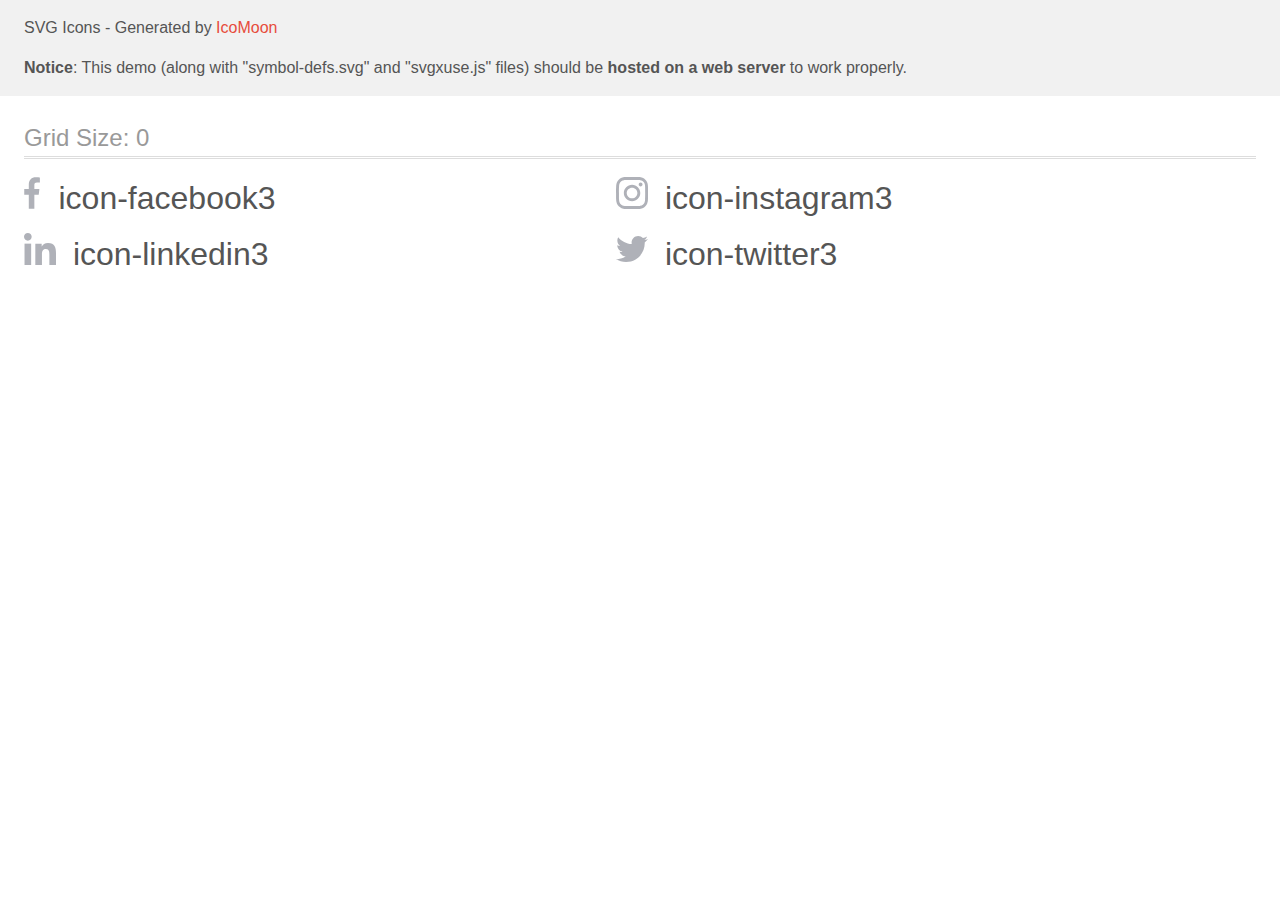
<file: Icones/icomoon-3/demo-external-svg.html>
<!doctype html>
<html>
<head>
    <title>IcoMoon - SVG Icons</title>
    <meta charset="utf-8">
    <meta name="viewport" content="width=device-width, initial-scale=1">
    <link rel="stylesheet" href="demo-files/demo.css">
    <link rel="stylesheet" href="style.css">
</head>
<body>
<header class="bgc1 clearfix">
<div class="mhl">
    <p>SVG Icons - Generated by <a href="https://icomoon.io/app">IcoMoon</a></p><p><strong>Notice</strong>: This demo (along with "symbol-defs.svg" and "svgxuse.js" files) should be <b>hosted on a web server</b> to work properly.</p>
</div>
</header>
    <div class="clearfix mhl ptl">
        <h1 class="mvm mtn fgc1">Grid Size: 0</h1>
        <div class="glyph fs1">
            <div class="clearfix pbs">
                <svg class="icon icon-facebook3"><use xlink:href="symbol-defs.svg#icon-facebook3"></use></svg><span class="name"> icon-facebook3</span>
            </div>
        </div>
        <div class="glyph fs1">
            <div class="clearfix pbs">
                <svg class="icon icon-instagram3"><use xlink:href="symbol-defs.svg#icon-instagram3"></use></svg><span class="name"> icon-instagram3</span>
            </div>
        </div>
        <div class="glyph fs1">
            <div class="clearfix pbs">
                <svg class="icon icon-linkedin3"><use xlink:href="symbol-defs.svg#icon-linkedin3"></use></svg><span class="name"> icon-linkedin3</span>
            </div>
        </div>
        <div class="glyph fs1">
            <div class="clearfix pbs">
                <svg class="icon icon-twitter3"><use xlink:href="symbol-defs.svg#icon-twitter3"></use></svg><span class="name"> icon-twitter3</span>
            </div>
        </div>
  </div>
<script defer src="svgxuse.js"></script>
</body>
</html>
</file>
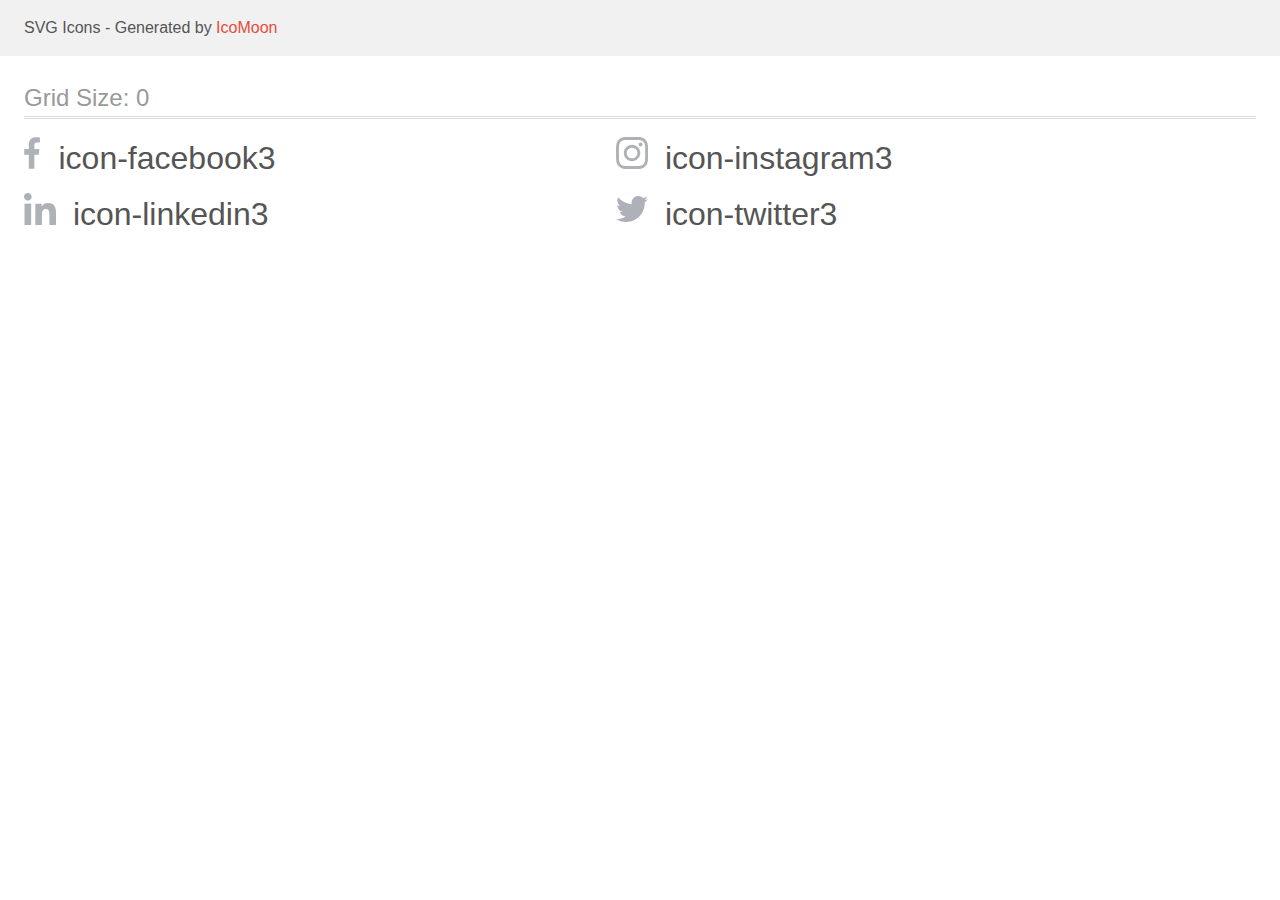
<file: Icones/icomoon-3/demo.html>
<!doctype html>
<html>
<head>
    <title>IcoMoon - SVG Icons</title>
    <meta charset="utf-8">
    <meta name="viewport" content="width=device-width, initial-scale=1">
    <link rel="stylesheet" href="demo-files/demo.css">
    <link rel="stylesheet" href="style.css">
</head>
<body>
<svg aria-hidden="true" style="position: absolute; width: 0; height: 0; overflow: hidden;" version="1.1" xmlns="http://www.w3.org/2000/svg" xmlns:xlink="http://www.w3.org/1999/xlink">
<defs>
<symbol id="icon-facebook3" viewBox="0 0 18 32">
<path fill="#afb1b8" style="fill: var(--color1, #afb1b8)" d="M13.329 5.313h2.921v-5.088c-0.504-0.069-2.237-0.225-4.256-0.225-4.212 0-7.097 2.649-7.097 7.519v4.481h-4.648v5.688h4.648v14.312h5.699v-14.311h4.46l0.708-5.688h-5.169v-3.919c0.001-1.644 0.444-2.769 2.735-2.769z"></path>
</symbol>
<symbol id="icon-instagram3" viewBox="0 0 32 32">
<path fill="#afb1b8" style="fill: var(--color1, #afb1b8)" d="M31.969 9.408c-0.075-1.7-0.35-2.869-0.744-3.882-0.406-1.075-1.032-2.038-1.851-2.838-0.8-0.813-1.769-1.444-2.832-1.844-1.019-0.394-2.182-0.669-3.882-0.744-1.713-0.081-2.257-0.1-6.601-0.1s-4.888 0.019-6.595 0.094c-1.7 0.075-2.869 0.35-3.882 0.744-1.075 0.406-2.038 1.031-2.838 1.85-0.813 0.8-1.444 1.769-1.844 2.832-0.394 1.019-0.669 2.182-0.744 3.882-0.081 1.713-0.1 2.257-0.1 6.601s0.019 4.888 0.094 6.595c0.075 1.7 0.35 2.869 0.744 3.882 0.406 1.075 1.038 2.038 1.85 2.838 0.8 0.813 1.769 1.444 2.832 1.844 1.019 0.394 2.182 0.669 3.882 0.744 1.706 0.075 2.25 0.094 6.595 0.094s4.888-0.019 6.595-0.094c1.7-0.075 2.869-0.35 3.882-0.744 2.151-0.832 3.851-2.532 4.682-4.682 0.394-1.019 0.669-2.182 0.744-3.882 0.075-1.707 0.094-2.251 0.094-6.595s-0.006-4.888-0.081-6.595zM29.087 22.473c-0.069 1.563-0.331 2.407-0.55 2.969-0.538 1.394-1.644 2.5-3.038 3.038-0.563 0.219-1.413 0.481-2.969 0.55-1.688 0.075-2.194 0.094-6.464 0.094s-4.782-0.019-6.464-0.094c-1.563-0.069-2.407-0.331-2.969-0.55-0.694-0.256-1.325-0.663-1.838-1.194-0.531-0.519-0.938-1.144-1.194-1.838-0.219-0.563-0.481-1.413-0.55-2.969-0.075-1.688-0.094-2.194-0.094-6.464s0.019-4.782 0.094-6.464c0.069-1.563 0.331-2.407 0.55-2.969 0.256-0.694 0.663-1.325 1.2-1.838 0.519-0.531 1.144-0.938 1.838-1.194 0.563-0.219 1.413-0.481 2.969-0.55 1.688-0.075 2.194-0.094 6.464-0.094 4.276 0 4.782 0.019 6.464 0.094 1.563 0.069 2.407 0.331 2.969 0.55 0.694 0.256 1.325 0.662 1.838 1.194 0.531 0.519 0.938 1.144 1.194 1.838 0.219 0.563 0.481 1.413 0.55 2.969 0.075 1.688 0.094 2.194 0.094 6.464s-0.019 4.77-0.094 6.458z"></path>
<path fill="#afb1b8" style="fill: var(--color1, #afb1b8)" d="M16.059 7.783c-4.538 0-8.22 3.682-8.22 8.22s3.682 8.22 8.22 8.22c4.539 0 8.22-3.682 8.22-8.22s-3.682-8.22-8.22-8.22zM16.059 21.335c-2.944 0-5.332-2.388-5.332-5.332s2.388-5.332 5.332-5.332c2.944 0 5.332 2.388 5.332 5.332s-2.388 5.332-5.332 5.332z"></path>
<path fill="#afb1b8" style="fill: var(--color1, #afb1b8)" d="M26.524 7.458c0 1.060-0.859 1.919-1.919 1.919s-1.919-0.859-1.919-1.919c0-1.060 0.859-1.919 1.919-1.919s1.919 0.859 1.919 1.919z"></path>
</symbol>
<symbol id="icon-linkedin3" viewBox="0 0 32 32">
<path fill="#afb1b8" style="fill: var(--color1, #afb1b8)" d="M31.992 32v-0.001h0.008v-11.736c0-5.741-1.236-10.164-7.948-10.164-3.227 0-5.392 1.771-6.276 3.449h-0.093v-2.913h-6.364v21.364h6.627v-10.579c0-2.785 0.528-5.479 3.977-5.479 3.399 0 3.449 3.179 3.449 5.657v10.401h6.62z"></path>
<path fill="#afb1b8" style="fill: var(--color1, #afb1b8)" d="M0.528 10.636h6.635v21.364h-6.635v-21.364z"></path>
<path fill="#afb1b8" style="fill: var(--color1, #afb1b8)" d="M3.843 0c-2.121 0-3.843 1.721-3.843 3.843s1.721 3.879 3.843 3.879c2.121 0 3.843-1.757 3.843-3.879-0.001-2.121-1.723-3.843-3.843-3.843v0z"></path>
</symbol>
<symbol id="icon-twitter3" viewBox="0 0 32 32">
<path fill="#afb1b8" style="fill: var(--color1, #afb1b8)" d="M32 6.078c-1.19 0.522-2.458 0.868-3.78 1.036 1.36-0.812 2.398-2.088 2.886-3.626-1.268 0.756-2.668 1.29-4.16 1.588-1.204-1.282-2.92-2.076-4.792-2.076-3.632 0-6.556 2.948-6.556 6.562 0 0.52 0.044 1.020 0.152 1.496-5.454-0.266-10.28-2.88-13.522-6.862-0.566 0.982-0.898 2.106-0.898 3.316 0 2.272 1.17 4.286 2.914 5.452-1.054-0.020-2.088-0.326-2.964-0.808 0 0.020 0 0.046 0 0.072 0 3.188 2.274 5.836 5.256 6.446-0.534 0.146-1.116 0.216-1.72 0.216-0.42 0-0.844-0.024-1.242-0.112 0.85 2.598 3.262 4.508 6.13 4.57-2.232 1.746-5.066 2.798-8.134 2.798-0.538 0-1.054-0.024-1.57-0.090 2.906 1.874 6.35 2.944 10.064 2.944 12.072 0 18.672-10 18.672-18.668 0-0.29-0.010-0.57-0.024-0.848 1.302-0.924 2.396-2.078 3.288-3.406z"></path>
</symbol>
</defs>
</svg>

<header class="bgc1 clearfix">
<div class="mhl">
    <p>SVG Icons - Generated by <a href="https://icomoon.io/app">IcoMoon</a></p>
</div>
</header>
    <div class="clearfix mhl ptl">
        <h1 class="mvm mtn fgc1">Grid Size: 0</h1>
        <div class="glyph fs1">
            <div class="clearfix pbs">
                <svg class="icon icon-facebook3"><use xlink:href="#icon-facebook3"></use></svg><span class="name"> icon-facebook3</span>
            </div>
        </div>
        <div class="glyph fs1">
            <div class="clearfix pbs">
                <svg class="icon icon-instagram3"><use xlink:href="#icon-instagram3"></use></svg><span class="name"> icon-instagram3</span>
            </div>
        </div>
        <div class="glyph fs1">
            <div class="clearfix pbs">
                <svg class="icon icon-linkedin3"><use xlink:href="#icon-linkedin3"></use></svg><span class="name"> icon-linkedin3</span>
            </div>
        </div>
        <div class="glyph fs1">
            <div class="clearfix pbs">
                <svg class="icon icon-twitter3"><use xlink:href="#icon-twitter3"></use></svg><span class="name"> icon-twitter3</span>
            </div>
        </div>
  </div>
<script defer src="svgxuse.js"></script>
</body>
</html>
</file>
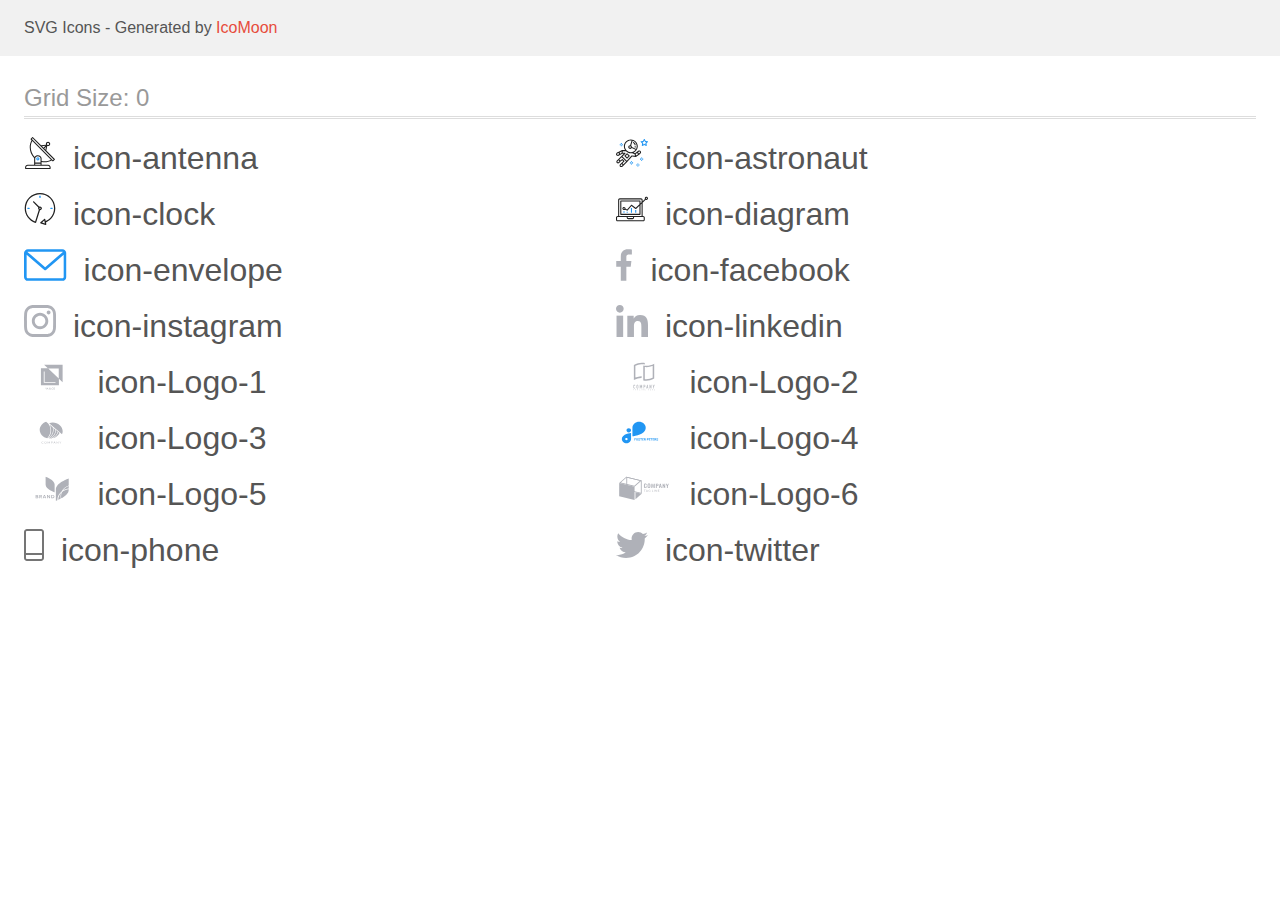
<file: Icones/icomoon1/demo.html>
<!doctype html>
<html>
<head>
    <title>IcoMoon - SVG Icons</title>
    <meta charset="utf-8">
    <meta name="viewport" content="width=device-width, initial-scale=1">
    <link rel="stylesheet" href="demo-files/demo.css">
    <link rel="stylesheet" href="style.css">
</head>
<body>
<svg aria-hidden="true" style="position: absolute; width: 0; height: 0; overflow: hidden;" version="1.1" xmlns="http://www.w3.org/2000/svg" xmlns:xlink="http://www.w3.org/1999/xlink">
<defs>
<symbol id="icon-antenna" viewBox="0 0 32 32">
<path fill="#212121" style="fill: var(--color1, #212121)" d="M30.773 22.098l-8.443-8.505 0.937-4.615c0.242 0.094 0.499 0.144 0.758 0.146h0.006c1.192 0.014 2.17-0.941 2.184-2.133s-0.941-2.17-2.133-2.184c-1.192-0.014-2.17 0.941-2.184 2.133-0.003 0.255 0.039 0.509 0.125 0.749l-4.96 0.605-8.091-8.133c-0.099-0.101-0.235-0.159-0.377-0.16-0.14 0.001-0.274 0.056-0.373 0.155l-1.513 1.504c-0.208 0.208-0.208 0.546 0 0.754l0.814 0.826c-3.153 5.798-2.129 12.978 2.519 17.663 0.043 0.041 0.092 0.074 0.146 0.098-0.034 0.18-0.051 0.364-0.052 0.547v6.187h-6.4c-1.472 0.002-2.665 1.195-2.667 2.667v1.067c0 0.295 0.239 0.533 0.533 0.533h24.533c0.295 0 0.533-0.239 0.533-0.533v-1.067c-0.002-1.472-1.195-2.665-2.667-2.667h-6.4v-2.742c1.003 0.21 2.024 0.317 3.049 0.32 2.458-0.003 4.877-0.615 7.040-1.783l0.818 0.823c0.099 0.101 0.235 0.159 0.377 0.16 0.14-0.001 0.274-0.056 0.373-0.155l1.513-1.504c0.208-0.208 0.208-0.546 0-0.754zM23.28 6.233c0.418-0.415 1.093-0.414 1.508 0.004s0.414 1.093-0.004 1.508c-0.2 0.199-0.47 0.31-0.752 0.31h-0.003c-0.589-0.003-1.064-0.483-1.061-1.072 0.002-0.282 0.115-0.552 0.314-0.751h-0.002zM22.024 9.738l-0.598 2.946-1.175-1.182 1.774-1.763zM21.419 8.836l-1.92 1.909-1.485-1.493 3.405-0.415zM24.004 28.8c0.884 0 1.6 0.716 1.6 1.6v0.533h-23.467v-0.533c0-0.884 0.716-1.6 1.6-1.6h20.267zM16.537 26.667v1.067h-5.333v-1.067h5.333zM11.204 25.6v-4.053c0-1.294 1.196-2.347 2.667-2.347s2.667 1.053 2.667 2.347v4.053h-5.333zM17.604 23.904v-2.357c0-1.882-1.675-3.413-3.733-3.413-1.331-0.020-2.576 0.657-3.281 1.786-4.058-4.274-4.971-10.645-2.279-15.887l18.602 18.708c-2.872 1.461-6.165 1.873-9.309 1.163zM28.893 23.22l-21.057-21.181 0.755-0.752 7.935 7.98c0.004 0 0.006 0.007 0.010 0.010l13.115 13.191-0.757 0.752z"></path>
<path fill="#2196f3" style="fill: var(--color2, #2196f3)" d="M13.876 20.267h-0.005c-0.884-0.001-1.601 0.714-1.602 1.598s0.714 1.601 1.598 1.602h0.005c0.884 0.001 1.601-0.714 1.602-1.598s-0.714-1.601-1.598-1.602zM14.249 22.245c-0.1 0.1-0.236 0.156-0.378 0.155-0.295-0.002-0.532-0.242-0.531-0.536 0.001-0.141 0.057-0.276 0.157-0.375s0.233-0.154 0.373-0.155c0.295 0.002 0.532 0.241 0.53 0.536-0.001 0.141-0.057 0.276-0.157 0.375h0.005z"></path>
</symbol>
<symbol id="icon-astronaut" viewBox="0 0 32 32">
<path fill="#2196f3" style="fill: var(--color2, #2196f3)" d="M31.974 4.524c-0.063-0.193-0.229-0.333-0.43-0.363l-1.91-0.278-0.855-1.731c-0.179-0.365-0.777-0.365-0.956 0l-0.855 1.731-1.91 0.278c-0.201 0.029-0.367 0.17-0.431 0.363-0.062 0.193-0.011 0.405 0.135 0.547l1.383 1.348-0.326 1.903c-0.034 0.2 0.048 0.402 0.212 0.522 0.166 0.121 0.382 0.135 0.562 0.040l1.709-0.899 1.709 0.899c0.078 0.041 0.164 0.061 0.249 0.061 0.11 0 0.221-0.034 0.314-0.102 0.164-0.119 0.246-0.322 0.212-0.522l-0.326-1.903 1.383-1.348c0.145-0.142 0.197-0.354 0.135-0.547zM29.511 5.851c-0.125 0.122-0.183 0.299-0.153 0.472l0.191 1.114-1-0.526c-0.078-0.041-0.163-0.061-0.249-0.061s-0.17 0.020-0.249 0.061l-1.001 0.526 0.191-1.114c0.030-0.173-0.028-0.349-0.153-0.472l-0.81-0.789 1.119-0.163c0.174-0.025 0.324-0.134 0.402-0.292l0.5-1.013 0.5 1.013c0.078 0.157 0.228 0.267 0.402 0.292l1.119 0.163-0.809 0.789z"></path>
<path fill="#2196f3" style="fill: var(--color2, #2196f3)" d="M26.134 20.522h-1.067v1.067h1.067v-1.067z"></path>
<path fill="#2196f3" style="fill: var(--color2, #2196f3)" d="M26.134 22.656h-1.067v1.067h1.067v-1.067z"></path>
<path fill="#2196f3" style="fill: var(--color2, #2196f3)" d="M27.2 21.589h-1.067v1.067h1.067v-1.067z"></path>
<path fill="#2196f3" style="fill: var(--color2, #2196f3)" d="M25.067 21.589h-1.067v1.067h1.067v-1.067z"></path>
<path fill="#2196f3" style="fill: var(--color2, #2196f3)" d="M22.4 26.389h-1.067v1.067h1.067v-1.067z"></path>
<path fill="#2196f3" style="fill: var(--color2, #2196f3)" d="M22.4 28.522h-1.067v1.067h1.067v-1.067z"></path>
<path fill="#2196f3" style="fill: var(--color2, #2196f3)" d="M23.467 27.456h-1.067v1.067h1.067v-1.067z"></path>
<path fill="#2196f3" style="fill: var(--color2, #2196f3)" d="M21.333 27.456h-1.067v1.067h1.067v-1.067z"></path>
<path fill="#2196f3" style="fill: var(--color2, #2196f3)" d="M16 24.256h-1.067v1.067h1.067v-1.067z"></path>
<path fill="#2196f3" style="fill: var(--color2, #2196f3)" d="M16 26.389h-1.067v1.067h1.067v-1.067z"></path>
<path fill="#2196f3" style="fill: var(--color2, #2196f3)" d="M17.067 25.322h-1.067v1.067h1.067v-1.067z"></path>
<path fill="#2196f3" style="fill: var(--color2, #2196f3)" d="M14.933 25.322h-1.067v1.067h1.067v-1.067z"></path>
<path fill="#2196f3" style="fill: var(--color2, #2196f3)" d="M5.867 6.122h-1.067v1.067h1.067v-1.067z"></path>
<path fill="#2196f3" style="fill: var(--color2, #2196f3)" d="M5.867 8.255h-1.067v1.067h1.067v-1.067z"></path>
<path fill="#2196f3" style="fill: var(--color2, #2196f3)" d="M6.933 7.189h-1.067v1.067h1.067v-1.067z"></path>
<path fill="#2196f3" style="fill: var(--color2, #2196f3)" d="M4.8 7.189h-1.067v1.067h1.067v-1.067z"></path>
<path fill="#212121" style="fill: var(--color1, #212121)" d="M24.715 14.159c-0.287-0.388-0.709-0.637-1.188-0.705-0.481-0.068-0.956 0.058-1.34 0.352l-1.252 0.96-1.898 1.417-1.358-0.541c2.421-1.086 4.114-3.508 4.114-6.32 0-3.823-3.123-6.933-6.961-6.933s-6.961 3.11-6.961 6.933c0 1.386 0.414 2.674 1.12 3.758l-2.764-0.024c-0.002 0-0.003 0-0.005 0-0.009 0-0.015 0.004-0.023 0.005-0.053 0.002-0.105 0.013-0.155 0.031-0.013 0.005-0.026 0.008-0.038 0.013-0.006 0.003-0.013 0.003-0.019 0.006l-3.233 1.596c-0.001 0-0.001 0-0.001 0.001l-1.893 0.911c-0.021 0.009-0.042 0.021-0.063 0.035-0.755 0.502-1.012 1.489-0.598 2.295 0.22 0.429 0.595 0.745 1.056 0.889 0.178 0.055 0.359 0.083 0.539 0.083 0.29 0 0.577-0.071 0.839-0.211l1.388-0.738 2.264-1.169 1.357-0.008-5.442 5.416c-0.001 0.001-0.001 0.001-0.002 0.001l-1.339 1.333c-0.316 0.315-0.49 0.732-0.49 1.178s0.174 0.863 0.49 1.179c0.325 0.323 0.752 0.485 1.179 0.485s0.854-0.162 1.18-0.485l1.314-1.309 1.741-1.3 0.901 0.897-1.762 1.754c-0 0.001-0.001 0.001-0.002 0.001l-1.339 1.333c-0.316 0.315-0.49 0.732-0.49 1.178s0.174 0.863 0.49 1.179c0.325 0.323 0.753 0.485 1.18 0.485s0.855-0.162 1.18-0.485l3.482-3.467c0.001-0.001 0.001-0.001 0.001-0.002l1.010-1-0.004-0.004c0.006-0.006 0.015-0.009 0.022-0.015l5.166-5.658 3.471 0.494c0.025 0.004 0.050 0.005 0.075 0.005 0.065 0 0.127-0.015 0.187-0.038 0.018-0.006 0.033-0.015 0.050-0.023 0.019-0.010 0.039-0.015 0.058-0.027l3.213-2.133c0.012-0.008 0.018-0.021 0.029-0.029 0.013-0.010 0.029-0.014 0.041-0.026l1.271-1.191c0.662-0.62 0.753-1.635 0.212-2.362zM2.13 17.77c-0.173 0.093-0.37 0.111-0.558 0.052-0.187-0.058-0.338-0.186-0.427-0.358-0.161-0.314-0.068-0.695 0.214-0.902l1.314-0.632 0.449 1.312-0.992 0.528zM5.628 15.942l-1.548 0.8-0.439-1.283 2.027-1.001-0.040 1.484zM20.727 9.322c0 0.918-0.219 1.785-0.599 2.559l-4.181-1.899c-0.044-0.573-0.341-1.075-0.788-1.388l1.464-4.86c2.378 0.756 4.105 2.974 4.105 5.588zM8.938 9.322c0-3.235 2.644-5.867 5.894-5.867 0.253 0 0.5 0.021 0.745 0.052l-1.432 4.754c-0.019-0.001-0.037-0.006-0.057-0.006-1.033 0-1.873 0.837-1.873 1.867s0.84 1.867 1.873 1.867c0.694 0 1.294-0.383 1.618-0.945l3.862 1.755c-1.075 1.446-2.795 2.39-4.737 2.39-3.25 0-5.894-2.632-5.894-5.867zM14.894 10.122c0 0.441-0.362 0.8-0.806 0.8s-0.806-0.359-0.806-0.8c0-0.441 0.362-0.8 0.806-0.8s0.806 0.359 0.806 0.8zM2.465 25.146c-0.236 0.234-0.619 0.234-0.854 0.001-0.114-0.114-0.176-0.263-0.176-0.423s0.062-0.309 0.176-0.421l0.962-0.958 0.851 0.848-0.959 0.955zM5.679 28.88c-0.236 0.234-0.619 0.235-0.855 0.001-0.114-0.114-0.176-0.263-0.176-0.423s0.062-0.309 0.176-0.421l0.963-0.959 0.852 0.848-0.96 0.955zM9.16 25.411c-0.001 0-0.001 0-0.002 0.001l-1.765 1.76-0.852-0.848 1.763-1.755c0 0 0 0 0-0s0.001-0.001 0.002-0.001c0.040-0.040 0.065-0.088 0.090-0.135 0.007-0.014 0.020-0.026 0.026-0.040 0.017-0.041 0.019-0.085 0.026-0.129 0.003-0.025 0.014-0.047 0.014-0.073 0-0.036-0.013-0.070-0.020-0.106-0.006-0.032-0.006-0.065-0.019-0.095-0.020-0.050-0.055-0.094-0.091-0.138-0.010-0.012-0.014-0.027-0.025-0.038 0 0 0 0-0.001 0s-0.001-0.002-0.001-0.002l-1.607-1.6c-0.017-0.017-0.039-0.024-0.058-0.038-0.028-0.022-0.055-0.042-0.087-0.058-0.030-0.015-0.061-0.024-0.093-0.033-0.034-0.010-0.067-0.017-0.103-0.020-0.033-0.002-0.063 0.001-0.095 0.005-0.036 0.004-0.069 0.009-0.104 0.020-0.034 0.011-0.063 0.027-0.094 0.045-0.020 0.011-0.042 0.015-0.061 0.029l-1.773 1.324-0.901-0.897 2.399-2.386 4.361 4.289-0.928 0.919zM15.979 18.394c-0.015-0.002-0.030 0.004-0.045 0.003-0.039-0.002-0.076 0.001-0.115 0.007-0.030 0.005-0.059 0.011-0.088 0.021-0.034 0.012-0.065 0.028-0.097 0.047-0.030 0.018-0.057 0.037-0.083 0.061-0.013 0.011-0.028 0.017-0.040 0.029l-4.698 5.146-4.328-4.257 2.833-2.818c0.209-0.208 0.21-0.546 0.002-0.755-0.105-0.105-0.243-0.157-0.381-0.156v-0.001l-2.219 0.013 0.028-1.607 3.104 0.027c1.265 1.294 3.029 2.101 4.981 2.101 0.437 0 0.864-0.045 1.279-0.123 0.040 0.032 0.079 0.065 0.13 0.085l2.41 0.96 0.331 1.644-3.003-0.427zM20.020 18.572l-0.313-1.558 1.446-1.080 0.947 1.257-2.080 1.381zM23.774 15.741l-0.838 0.785-0.931-1.236 0.831-0.637c0.155-0.119 0.351-0.168 0.543-0.143 0.193 0.027 0.364 0.128 0.48 0.284 0.217 0.292 0.18 0.699-0.085 0.947z"></path>
<path fill="#212121" style="fill: var(--color1, #212121)" d="M13.602 18.544l-2.143-2.133c-0.207-0.207-0.545-0.207-0.753 0l-2.142 2.133c-0.1 0.101-0.157 0.236-0.157 0.378s0.056 0.278 0.157 0.378l2.142 2.133c0.104 0.103 0.241 0.155 0.377 0.155s0.273-0.052 0.376-0.155l2.143-2.133c0.1-0.1 0.157-0.236 0.157-0.378s-0.057-0.278-0.157-0.378zM11.083 20.303l-1.387-1.381 1.387-1.381 1.387 1.381-1.387 1.381z"></path>
<path fill="#212121" style="fill: var(--color1, #212121)" d="M17.164 5.071l-0.258 1.036c0.071 0.018 1.738 0.452 1.738 2.149h1.067c-0-2.017-1.666-2.965-2.547-3.185z"></path>
<path fill="#212121" style="fill: var(--color1, #212121)" d="M19.711 9.322h-1.067v1.067h1.067v-1.067z"></path>
</symbol>
<symbol id="icon-clock" viewBox="0 0 32 32">
<path fill="#212121" style="fill: var(--color1, #212121)" d="M31.297 15.301c-0.002-8.452-6.855-15.303-15.308-15.301s-15.303 6.855-15.301 15.308c0.001 6.658 4.307 12.551 10.649 14.576 0.061 0.019 0.124 0.029 0.187 0.029 0.121-0 0.239-0.032 0.342-0.094 0.135-0.080 0.236-0.207 0.283-0.356l3.865-12.25c1.057-0.005 1.909-0.866 1.903-1.923s-0.866-1.909-1.923-1.903c-0.284 0.001-0.565 0.067-0.82 0.191l-5.106-5.107c-0.253-0.245-0.657-0.238-0.902 0.016-0.239 0.247-0.239 0.639 0 0.886l5.103 5.109c-0.392 0.799-0.168 1.764 0.536 2.309l-3.683 11.673c-7.278-2.681-11.004-10.754-8.323-18.032s10.754-11.004 18.032-8.323 11.004 10.754 8.323 18.032c-1.31 3.556-4.001 6.431-7.462 7.973l-0.398-1.874c-0.073-0.344-0.411-0.565-0.756-0.492-0.109 0.023-0.209 0.074-0.292 0.148l-3.837 3.426c-0.263 0.234-0.287 0.637-0.052 0.9 0.076 0.085 0.174 0.149 0.283 0.184l4.899 1.563c0.335 0.108 0.694-0.077 0.802-0.412 0.034-0.106 0.040-0.219 0.017-0.328l-0.391-1.839c5.664-2.388 9.342-7.942 9.329-14.089zM15.992 14.664c0.352 0 0.638 0.286 0.638 0.638s-0.286 0.638-0.638 0.638c-0.352 0-0.638-0.285-0.638-0.638s0.285-0.638 0.638-0.638zM18.093 29.528l2.184-1.948 0.603 2.84-2.787-0.892z"></path>
<path fill="#2196f3" style="fill: var(--color2, #2196f3)" d="M15.354 3.185v1.275c0 0.352 0.285 0.638 0.638 0.638s0.638-0.285 0.638-0.638v-1.275c0-0.352-0.286-0.638-0.638-0.638s-0.638 0.286-0.638 0.638z"></path>
<path fill="#2196f3" style="fill: var(--color2, #2196f3)" d="M3.876 14.664c-0.352 0-0.638 0.286-0.638 0.638s0.285 0.638 0.638 0.638h1.275c0.352 0 0.638-0.285 0.638-0.638s-0.285-0.638-0.638-0.638h-1.275z"></path>
<path fill="#2196f3" style="fill: var(--color2, #2196f3)" d="M28.108 15.939c0.352 0 0.638-0.285 0.638-0.638s-0.285-0.638-0.638-0.638h-1.275c-0.352 0-0.638 0.286-0.638 0.638s0.286 0.638 0.638 0.638h1.275z"></path>
</symbol>
<symbol id="icon-diagram" viewBox="0 0 32 32">
<path fill="#2196f3" style="fill: var(--color2, #2196f3)" d="M14.926 14.965h1.066v4.798h-1.066v-4.797z"></path>
<path fill="#2196f3" style="fill: var(--color2, #2196f3)" d="M19.19 17.097h1.066v2.665h-1.066v-2.665z"></path>
<path fill="#2196f3" style="fill: var(--color2, #2196f3)" d="M10.661 18.696h1.066v1.066h-1.066v-1.066z"></path>
<path fill="#2196f3" style="fill: var(--color2, #2196f3)" d="M7.463 18.163h1.066v1.599h-1.066v-1.599z"></path>
<path fill="#212121" style="fill: var(--color1, #212121)" d="M1.599 28.291h25.587c0.883 0 1.599-0.716 1.599-1.599v-2.132c0-0.883-0.716-1.599-1.599-1.599h-0.533v-13.293l3.028-2.868c0.703 0.346 1.553 0.136 2.013-0.499s0.396-1.508-0.152-2.068-1.42-0.644-2.065-0.198c-0.644 0.446-0.873 1.292-0.542 2.002l-2.281 2.163v-1.23c0-0.883-0.716-1.599-1.599-1.599h-21.322c-0.883 0-1.599 0.716-1.599 1.599v15.992h-0.533c-0.883 0-1.599 0.716-1.599 1.599v2.132c0 0.883 0.716 1.599 1.599 1.599zM30.384 4.837c0.294 0 0.533 0.239 0.533 0.533s-0.239 0.533-0.533 0.533c-0.294 0-0.533-0.239-0.533-0.533s0.239-0.533 0.533-0.533zM3.198 6.969c0-0.294 0.239-0.533 0.533-0.533h21.322c0.294 0 0.533 0.239 0.533 0.533v2.239l-1.066 1.013v-2.186c0-0.294-0.239-0.533-0.533-0.533h-19.19c-0.294 0-0.533 0.239-0.533 0.533v13.326c0 0.294 0.239 0.533 0.533 0.533h19.19c0.294 0 0.533-0.239 0.533-0.533v-9.674l1.066-1.010v12.284h-22.388v-15.992zM7.996 13.899c-0.721-0.002-1.354 0.478-1.546 1.174s0.105 1.433 0.725 1.801c0.62 0.368 1.41 0.276 1.928-0.226l1.853 0.93c0.215 0.108 0.476 0.057 0.636-0.123l3.939-4.431 3.872 2.901c0.208 0.156 0.498 0.139 0.686-0.039l3.365-3.188v8.131h-18.124v-12.26h18.124v2.66l-3.771 3.572-3.904-2.927c-0.222-0.166-0.534-0.135-0.718 0.072l-3.993 4.493-1.493-0.746c0.011-0.064 0.018-0.129 0.020-0.193 0-0.883-0.716-1.599-1.599-1.599zM8.529 15.498c0 0.294-0.239 0.533-0.533 0.533s-0.533-0.239-0.533-0.533c0-0.294 0.239-0.533 0.533-0.533s0.533 0.239 0.533 0.533zM11.727 24.027h5.331v0.533c0 0.294-0.239 0.533-0.533 0.533h-4.264c-0.294 0-0.533-0.239-0.533-0.533v-0.533zM1.066 24.56c0-0.294 0.239-0.533 0.533-0.533h9.062v0.533c0 0.883 0.716 1.599 1.599 1.599h4.264c0.883 0 1.599-0.716 1.599-1.599v-0.533h9.062c0.294 0 0.533 0.239 0.533 0.533v2.132c0 0.294-0.239 0.533-0.533 0.533h-25.587c-0.294 0-0.533-0.239-0.533-0.533v-2.132z"></path>
</symbol>
<symbol id="icon-envelope" viewBox="0 0 43 32">
<path fill="#2196f3" style="fill: var(--color2, #2196f3)" d="M38.667 0h-34.667c-2.206 0-4 1.794-4 4v24c0 2.206 1.794 4 4 4h34.667c2.206 0 4-1.794 4-4v-24c0-2.206-1.794-4-4-4zM38.667 2.667c0.181 0 0.353 0.038 0.511 0.103l-17.844 15.466-17.844-15.466c0.158-0.066 0.33-0.103 0.511-0.103h34.667zM38.667 29.333h-34.667c-0.736 0-1.333-0.598-1.333-1.333v-22.413l17.793 15.421c0.251 0.217 0.563 0.326 0.874 0.326s0.622-0.108 0.874-0.326l17.793-15.421v22.413c0 0.736-0.598 1.333-1.333 1.333z"></path>
</symbol>
<symbol id="icon-facebook" viewBox="0 0 18 32">
<path fill="#afb1b8" style="fill: var(--color3, #afb1b8)" d="M13.329 5.313h2.921v-5.088c-0.504-0.069-2.237-0.225-4.256-0.225-4.212 0-7.097 2.649-7.097 7.519v4.481h-4.648v5.688h4.648v14.312h5.699v-14.311h4.46l0.708-5.688h-5.169v-3.919c0.001-1.644 0.444-2.769 2.735-2.769z"></path>
</symbol>
<symbol id="icon-instagram" viewBox="0 0 32 32">
<path fill="#afb1b8" style="fill: var(--color3, #afb1b8)" d="M31.969 9.408c-0.075-1.7-0.35-2.869-0.744-3.882-0.406-1.075-1.032-2.038-1.851-2.838-0.8-0.813-1.769-1.444-2.832-1.844-1.019-0.394-2.182-0.669-3.882-0.744-1.713-0.081-2.257-0.1-6.601-0.1s-4.888 0.019-6.595 0.094c-1.7 0.075-2.869 0.35-3.882 0.744-1.075 0.406-2.038 1.031-2.838 1.85-0.813 0.8-1.444 1.769-1.844 2.832-0.394 1.019-0.669 2.182-0.744 3.882-0.081 1.713-0.1 2.257-0.1 6.601s0.019 4.888 0.094 6.595c0.075 1.7 0.35 2.869 0.744 3.882 0.406 1.075 1.038 2.038 1.85 2.838 0.8 0.813 1.769 1.444 2.832 1.844 1.019 0.394 2.182 0.669 3.882 0.744 1.706 0.075 2.25 0.094 6.595 0.094s4.888-0.019 6.595-0.094c1.7-0.075 2.869-0.35 3.882-0.744 2.151-0.832 3.851-2.532 4.682-4.682 0.394-1.019 0.669-2.182 0.744-3.882 0.075-1.707 0.094-2.251 0.094-6.595s-0.006-4.888-0.081-6.595zM29.087 22.473c-0.069 1.563-0.331 2.407-0.55 2.969-0.538 1.394-1.644 2.5-3.038 3.038-0.563 0.219-1.413 0.481-2.969 0.55-1.688 0.075-2.194 0.094-6.464 0.094s-4.782-0.019-6.464-0.094c-1.563-0.069-2.407-0.331-2.969-0.55-0.694-0.256-1.325-0.663-1.838-1.194-0.531-0.519-0.938-1.144-1.194-1.838-0.219-0.563-0.481-1.413-0.55-2.969-0.075-1.688-0.094-2.194-0.094-6.464s0.019-4.782 0.094-6.464c0.069-1.563 0.331-2.407 0.55-2.969 0.256-0.694 0.663-1.325 1.2-1.838 0.519-0.531 1.144-0.938 1.838-1.194 0.563-0.219 1.413-0.481 2.969-0.55 1.688-0.075 2.194-0.094 6.464-0.094 4.276 0 4.782 0.019 6.464 0.094 1.563 0.069 2.407 0.331 2.969 0.55 0.694 0.256 1.325 0.662 1.838 1.194 0.531 0.519 0.938 1.144 1.194 1.838 0.219 0.563 0.481 1.413 0.55 2.969 0.075 1.688 0.094 2.194 0.094 6.464s-0.019 4.77-0.094 6.458z"></path>
<path fill="#afb1b8" style="fill: var(--color3, #afb1b8)" d="M16.059 7.783c-4.538 0-8.22 3.682-8.22 8.22s3.682 8.22 8.22 8.22c4.539 0 8.22-3.682 8.22-8.22s-3.682-8.22-8.22-8.22zM16.059 21.335c-2.944 0-5.332-2.388-5.332-5.332s2.388-5.332 5.332-5.332c2.944 0 5.332 2.388 5.332 5.332s-2.388 5.332-5.332 5.332z"></path>
<path fill="#afb1b8" style="fill: var(--color3, #afb1b8)" d="M26.524 7.458c0 1.060-0.859 1.919-1.919 1.919s-1.919-0.859-1.919-1.919c0-1.060 0.859-1.919 1.919-1.919s1.919 0.859 1.919 1.919z"></path>
</symbol>
<symbol id="icon-linkedin" viewBox="0 0 32 32">
<path fill="#afb1b8" style="fill: var(--color3, #afb1b8)" d="M31.992 32v-0.001h0.008v-11.736c0-5.741-1.236-10.164-7.948-10.164-3.227 0-5.392 1.771-6.276 3.449h-0.093v-2.913h-6.364v21.364h6.627v-10.579c0-2.785 0.528-5.479 3.977-5.479 3.399 0 3.449 3.179 3.449 5.657v10.401h6.62z"></path>
<path fill="#afb1b8" style="fill: var(--color3, #afb1b8)" d="M0.528 10.636h6.635v21.364h-6.635v-21.364z"></path>
<path fill="#afb1b8" style="fill: var(--color3, #afb1b8)" d="M3.843 0c-2.121 0-3.843 1.721-3.843 3.843s1.721 3.879 3.843 3.879c2.121 0 3.843-1.757 3.843-3.879-0.001-2.121-1.723-3.843-3.843-3.843v0z"></path>
</symbol>
<symbol id="icon-Logo-1" viewBox="0 0 57 32">
<path fill="#afb1b8" style="fill: var(--color3, #afb1b8)" d="M20.267 3.733l3.738 3.538-6.938-0.004v17.166h18.133v-6.564l3.733 3.534v-17.671h-18.667zM35.036 17.455l-10.597-10.032h10.597v10.032zM31.746 21.923h-11.81v-11.545h0.835v10.764h10.975v0.782zM22.725 26.72l-0.436 0.898-0.436-0.898h-0.366l0.637 1.198v0.698h0.331v-0.698l0.635-1.198h-0.365zM23.273 28.615l0.154-0.441h0.734l0.155 0.441h0.344l-0.717-1.896h-0.296l-0.716 1.896h0.342zM23.794 27.122l0.275 0.786h-0.549l0.275-0.786zM25.531 27.863c-0.048 0.073-0.072 0.153-0.072 0.241 0 0.16 0.056 0.29 0.168 0.389s0.263 0.148 0.451 0.148 0.349-0.051 0.484-0.152l0.107 0.126h0.367l-0.279-0.329c0.109-0.149 0.164-0.341 0.164-0.574h-0.275c0 0.128-0.026 0.243-0.079 0.348l-0.366-0.432 0.129-0.094c0.091-0.066 0.157-0.132 0.197-0.198s0.060-0.14 0.060-0.219c0-0.12-0.044-0.22-0.133-0.301s-0.201-0.122-0.339-0.122c-0.153 0-0.274 0.043-0.365 0.13s-0.135 0.203-0.135 0.352c0 0.061 0.014 0.124 0.043 0.189s0.081 0.144 0.155 0.237c-0.141 0.101-0.235 0.188-0.283 0.262zM26.386 28.282c-0.093 0.071-0.193 0.107-0.299 0.107-0.095 0-0.17-0.027-0.227-0.082s-0.085-0.126-0.085-0.214c0-0.102 0.052-0.192 0.156-0.271l0.040-0.029 0.414 0.488zM26.046 27.442c-0.089-0.11-0.134-0.202-0.134-0.275 0-0.063 0.018-0.116 0.055-0.158s0.085-0.063 0.147-0.063c0.057 0 0.105 0.018 0.142 0.053s0.056 0.077 0.056 0.126c0 0.075-0.027 0.136-0.081 0.184l-0.040 0.033-0.145 0.099zM29.132 28.472c0.13-0.114 0.205-0.272 0.224-0.474h-0.328c-0.017 0.135-0.059 0.232-0.124 0.29s-0.162 0.087-0.292 0.087c-0.142 0-0.249-0.054-0.323-0.161s-0.109-0.264-0.109-0.469v-0.168c0.002-0.202 0.041-0.355 0.117-0.46s0.188-0.158 0.331-0.158c0.123 0 0.217 0.030 0.28 0.091s0.104 0.158 0.12 0.294h0.328c-0.021-0.207-0.095-0.368-0.223-0.482s-0.296-0.171-0.505-0.171c-0.155 0-0.293 0.037-0.411 0.111s-0.209 0.179-0.272 0.315c-0.063 0.136-0.095 0.294-0.095 0.473v0.177c0.003 0.174 0.035 0.328 0.098 0.46s0.151 0.234 0.266 0.306c0.115 0.071 0.249 0.107 0.4 0.107 0.216 0 0.389-0.056 0.52-0.169zM31.068 28.206c0.064-0.141 0.096-0.304 0.096-0.49v-0.105c-0.001-0.185-0.034-0.347-0.099-0.486s-0.158-0.247-0.277-0.32c-0.119-0.075-0.256-0.112-0.41-0.112s-0.292 0.038-0.411 0.113c-0.119 0.075-0.211 0.183-0.277 0.324s-0.098 0.305-0.098 0.49v0.107c0.001 0.181 0.034 0.342 0.099 0.48s0.159 0.246 0.279 0.322c0.121 0.075 0.258 0.112 0.411 0.112 0.155 0 0.293-0.037 0.411-0.112s0.212-0.183 0.276-0.323zM30.716 27.135c0.080 0.112 0.12 0.273 0.12 0.483v0.099c0 0.214-0.040 0.376-0.119 0.487s-0.19 0.167-0.336 0.167c-0.144 0-0.257-0.057-0.339-0.171s-0.121-0.275-0.121-0.483v-0.109c0.002-0.204 0.043-0.362 0.122-0.473s0.192-0.168 0.335-0.168c0.146 0 0.258 0.056 0.337 0.168z"></path>
</symbol>
<symbol id="icon-Logo-2" viewBox="0 0 57 32">
<path fill="#afb1b8" style="fill: var(--color3, #afb1b8)" d="M26.727 3.165h-0.073c-0.112-0.007-0.224-0.010-0.336-0.012v0h-0.243c-0.212 0-0.428 0.005-0.642 0.016-0.016-0.001-0.032-0.001-0.049 0-1.944 0.11-3.848 0.596-5.609 1.431l-0.231 0.111v11.809l0.54-0.183c0.474-0.163 0.978-0.309 1.5-0.445 1.411-0.362 2.861-0.555 4.317-0.574v1.551c-0.193 0.001-0.38 0.007-0.568 0.016h-0.045c-1.121 0.061-2.233 0.232-3.322 0.51-1.378 0.345-2.708 0.863-3.957 1.542v-15.145c1.298-0.757 2.695-1.325 4.151-1.688 1.278-0.33 2.593-0.5 3.913-0.504h0.228c0.273 0.007 0.538 0.019 0.788 0.038 0.658 0.046 1.31 0.15 1.95 0.311v1.527c-0.621-0.145-1.253-0.24-1.889-0.285-0.013-0.001-0.026-0.002-0.039-0.003-0.132-0.011-0.263-0.022-0.386-0.022zM29.415 4.726c0.339 0.026 0.689 0.038 1.044 0.038 1.388-0.005 2.769-0.182 4.114-0.528 1.378-0.346 2.706-0.865 3.956-1.543v14.875c-1.298 0.756-2.696 1.325-4.153 1.688-1.279 0.329-2.593 0.498-3.913 0.503-1 0.008-1.997-0.11-2.968-0.35v-14.971c0.229 0.053 0.465 0.102 0.706 0.142 0.394 0.066 0.81 0.115 1.214 0.145zM36.985 4.841l-0.54 0.182c-0.497 0.167-0.997 0.316-1.5 0.449-1.465 0.377-2.971 0.57-4.483 0.575-0.352 0-0.676-0.010-0.989-0.030l-0.43-0.028v12.148l0.37 0.033c0.343 0.030 0.696 0.045 1.052 0.045 1.191-0.005 2.377-0.159 3.531-0.457 0.95-0.238 1.874-0.57 2.759-0.991l0.231-0.111v-11.813z"></path>
<path fill="#afb1b8" style="fill: var(--color3, #afb1b8)" d="M19.060 24.113c-0.078-0.080-0.171-0.144-0.274-0.186s-0.214-0.061-0.326-0.057c-0.119-0.002-0.237 0.021-0.347 0.065-0.101 0.040-0.193 0.101-0.27 0.178s-0.135 0.17-0.174 0.271c-0.042 0.107-0.063 0.22-0.062 0.335v2.023c-0.005 0.143 0.022 0.284 0.080 0.415 0.048 0.104 0.117 0.196 0.202 0.271 0.081 0.068 0.176 0.117 0.278 0.144 0.098 0.028 0.2 0.042 0.302 0.042 0.113 0.001 0.224-0.023 0.326-0.070 0.101-0.044 0.193-0.108 0.27-0.187 0.075-0.079 0.135-0.171 0.177-0.271 0.043-0.102 0.065-0.212 0.065-0.323v-0.226h-0.529v0.18c0.002 0.062-0.009 0.123-0.031 0.18-0.017 0.043-0.043 0.082-0.077 0.114-0.033 0.026-0.070 0.046-0.111 0.058-0.036 0.012-0.073 0.018-0.111 0.019-0.047 0.006-0.095-0.002-0.139-0.021s-0.081-0.049-0.11-0.088c-0.050-0.081-0.074-0.176-0.070-0.271v-1.887c-0.003-0.105 0.019-0.208 0.065-0.302 0.027-0.043 0.066-0.077 0.112-0.098s0.097-0.030 0.147-0.024c0.046-0.002 0.091 0.008 0.132 0.028s0.077 0.049 0.104 0.086c0.059 0.078 0.090 0.173 0.088 0.271v0.175h0.524v-0.206c0.001-0.121-0.021-0.241-0.065-0.354-0.039-0.106-0.099-0.203-0.177-0.285z"></path>
<path fill="#afb1b8" style="fill: var(--color3, #afb1b8)" d="M22.202 24.090c-0.169-0.142-0.381-0.221-0.602-0.222-0.108 0-0.215 0.020-0.316 0.057-0.103 0.037-0.198 0.093-0.279 0.165-0.088 0.079-0.158 0.175-0.205 0.283-0.053 0.124-0.079 0.257-0.077 0.392v1.941c-0.004 0.137 0.023 0.272 0.077 0.397 0.048 0.104 0.118 0.197 0.205 0.271 0.081 0.075 0.176 0.133 0.279 0.171 0.101 0.037 0.208 0.056 0.316 0.057s0.215-0.020 0.316-0.057c0.105-0.038 0.202-0.096 0.286-0.171 0.084-0.076 0.152-0.168 0.2-0.271 0.054-0.125 0.081-0.261 0.077-0.397v-1.941c0.003-0.135-0.024-0.268-0.077-0.392-0.047-0.107-0.115-0.203-0.2-0.283zM21.955 26.706c0.004 0.052-0.003 0.104-0.021 0.152s-0.047 0.092-0.084 0.128c-0.070 0.059-0.158 0.091-0.249 0.091s-0.179-0.032-0.249-0.091c-0.037-0.036-0.066-0.080-0.084-0.128s-0.025-0.101-0.021-0.152v-1.941c-0.004-0.052 0.003-0.104 0.021-0.152s0.047-0.092 0.084-0.128c0.070-0.059 0.158-0.091 0.249-0.091s0.179 0.032 0.249 0.091c0.037 0.036 0.066 0.080 0.084 0.128s0.025 0.101 0.021 0.152v1.941z"></path>
<path fill="#afb1b8" style="fill: var(--color3, #afb1b8)" d="M26.329 27.573v-3.674h-0.509l-0.668 1.945h-0.009l-0.673-1.945h-0.503v3.674h0.525v-2.235h0.009l0.514 1.58h0.262l0.518-1.58h0.009v2.235h0.525z"></path>
<path fill="#afb1b8" style="fill: var(--color3, #afb1b8)" d="M29.311 24.157c-0.081-0.091-0.183-0.16-0.297-0.201-0.123-0.040-0.251-0.059-0.38-0.057h-0.78v3.674h0.523v-1.435h0.27c0.163 0.007 0.326-0.027 0.472-0.1 0.119-0.066 0.218-0.163 0.287-0.281 0.061-0.098 0.101-0.206 0.12-0.32 0.021-0.138 0.030-0.278 0.028-0.418 0.005-0.176-0.012-0.353-0.051-0.525-0.035-0.127-0.101-0.243-0.193-0.338zM29.041 25.277c-0.002 0.067-0.019 0.132-0.049 0.191-0.030 0.056-0.077 0.102-0.135 0.129-0.078 0.035-0.162 0.050-0.247 0.046h-0.239v-1.249h0.27c0.081-0.004 0.162 0.012 0.236 0.046 0.054 0.031 0.097 0.079 0.123 0.136 0.029 0.065 0.044 0.134 0.046 0.205 0 0.077 0 0.159 0 0.244s0.005 0.174 0 0.252h-0.005z"></path>
<path fill="#afb1b8" style="fill: var(--color3, #afb1b8)" d="M31.791 23.899h-0.429l-0.809 3.674h0.523l0.154-0.789h0.714l0.154 0.789h0.524l-0.83-3.674zM31.308 26.283l0.258-1.332h0.009l0.256 1.332h-0.524z"></path>
<path fill="#afb1b8" style="fill: var(--color3, #afb1b8)" d="M35.173 26.112h-0.009l-0.791-2.213h-0.503v3.674h0.523v-2.209h0.011l0.8 2.209h0.492v-3.674h-0.523v2.213z"></path>
<path fill="#afb1b8" style="fill: var(--color3, #afb1b8)" d="M38.372 23.899l-0.421 1.461h-0.011l-0.421-1.461h-0.554l0.719 2.121v1.553h0.524v-1.553l0.719-2.121h-0.554z"></path>
<path fill="#afb1b8" style="fill: var(--color3, #afb1b8)" d="M17.6 28.61h0.252v0.708h0.171v-0.708h0.251v-0.145h-0.675v0.145z"></path>
<path fill="#afb1b8" style="fill: var(--color3, #afb1b8)" d="M19.721 28.465l-0.331 0.853h0.182l0.070-0.194h0.34l0.073 0.194h0.186l-0.339-0.853h-0.182zM19.694 28.981l0.116-0.316 0.116 0.316h-0.232z"></path>
<path fill="#afb1b8" style="fill: var(--color3, #afb1b8)" d="M21.818 29.004h0.197v0.11c-0.058 0.046-0.129 0.071-0.202 0.072-0.034 0.002-0.069-0.004-0.1-0.019s-0.059-0.036-0.081-0.063c-0.045-0.065-0.068-0.143-0.063-0.222 0-0.19 0.082-0.285 0.246-0.285 0.043-0.004 0.086 0.007 0.121 0.032s0.061 0.062 0.072 0.104l0.169-0.033c-0.036-0.167-0.156-0.251-0.362-0.251-0.11-0.003-0.216 0.036-0.298 0.11-0.043 0.042-0.076 0.094-0.097 0.15s-0.030 0.117-0.025 0.178c-0.005 0.117 0.034 0.231 0.109 0.32 0.042 0.043 0.092 0.077 0.148 0.098s0.116 0.031 0.176 0.027c0.134 0.004 0.263-0.045 0.362-0.136v-0.336h-0.37v0.144z"></path>
<path fill="#afb1b8" style="fill: var(--color3, #afb1b8)" d="M23.959 28.465h-0.173v0.853h0.598v-0.145h-0.425v-0.708z"></path>
<path fill="#afb1b8" style="fill: var(--color3, #afb1b8)" d="M25.769 28.465h-0.173v0.853h0.173v-0.853z"></path>
<path fill="#afb1b8" style="fill: var(--color3, #afb1b8)" d="M27.539 29.035l-0.349-0.57h-0.167v0.853h0.161v-0.557l0.343 0.557h0.171v-0.853h-0.158v0.57z"></path>
<path fill="#afb1b8" style="fill: var(--color3, #afb1b8)" d="M29.14 28.943h0.425v-0.145h-0.425v-0.187h0.457v-0.145h-0.63v0.853h0.648v-0.145h-0.475v-0.231z"></path>
<path fill="#afb1b8" style="fill: var(--color3, #afb1b8)" d="M33.020 28.802h-0.336v-0.336h-0.171v0.853h0.171v-0.373h0.336v0.373h0.171v-0.853h-0.171v0.336z"></path>
<path fill="#afb1b8" style="fill: var(--color3, #afb1b8)" d="M34.629 28.943h0.426v-0.145h-0.426v-0.187h0.459v-0.145h-0.63v0.853h0.646v-0.145h-0.475v-0.231z"></path>
<path fill="#afb1b8" style="fill: var(--color3, #afb1b8)" d="M36.812 28.943c0.148-0.023 0.224-0.102 0.224-0.237 0.004-0.036-0.001-0.073-0.016-0.106s-0.038-0.062-0.068-0.083c-0.077-0.039-0.163-0.056-0.25-0.050h-0.362v0.853h0.171v-0.357h0.034c0.037-0.002 0.073 0.004 0.107 0.019 0.025 0.015 0.046 0.037 0.061 0.062l0.186 0.271h0.205l-0.104-0.167c-0.046-0.082-0.111-0.153-0.189-0.205zM36.64 28.825h-0.127v-0.214h0.135c0.059-0.005 0.118 0.002 0.174 0.020 0.012 0.011 0.022 0.025 0.029 0.040s0.009 0.032 0.009 0.049c-0.001 0.017-0.005 0.033-0.013 0.048s-0.019 0.027-0.032 0.037c-0.056 0.017-0.115 0.024-0.174 0.020z"></path>
<path fill="#afb1b8" style="fill: var(--color3, #afb1b8)" d="M38.458 28.943h0.425v-0.145h-0.425v-0.187h0.459v-0.145h-0.631v0.853h0.648v-0.145h-0.475v-0.231z"></path>
</symbol>
<symbol id="icon-Logo-3" viewBox="0 0 57 32">
<path fill="#afb1b8" style="fill: var(--color3, #afb1b8)" d="M19.417 26.187c0.008 0 0.017 0.002 0.025 0.005s0.015 0.007 0.020 0.013l0.116 0.111c-0.090 0.090-0.202 0.162-0.327 0.211-0.147 0.053-0.305 0.079-0.464 0.076-0.149 0.003-0.298-0.021-0.436-0.071-0.125-0.045-0.237-0.113-0.329-0.2-0.094-0.089-0.166-0.194-0.212-0.308-0.051-0.127-0.076-0.261-0.074-0.396-0.002-0.135 0.025-0.27 0.080-0.397 0.051-0.115 0.127-0.22 0.225-0.308 0.099-0.087 0.218-0.155 0.349-0.201 0.143-0.048 0.296-0.072 0.449-0.071 0.143-0.003 0.285 0.019 0.417 0.064 0.115 0.043 0.221 0.104 0.313 0.178l-0.097 0.119c-0.007 0.008-0.015 0.016-0.025 0.021-0.012 0.007-0.025 0.010-0.039 0.009-0.015-0.001-0.030-0.005-0.042-0.013l-0.052-0.032-0.073-0.040c-0.031-0.015-0.064-0.028-0.097-0.039-0.043-0.013-0.087-0.024-0.132-0.032-0.057-0.009-0.115-0.013-0.173-0.013-0.111-0.001-0.22 0.017-0.323 0.053-0.096 0.034-0.182 0.084-0.253 0.149-0.073 0.069-0.128 0.15-0.164 0.238-0.041 0.101-0.061 0.207-0.060 0.313-0.002 0.108 0.018 0.216 0.060 0.318 0.035 0.087 0.090 0.167 0.161 0.236 0.067 0.064 0.149 0.114 0.241 0.147 0.095 0.034 0.197 0.051 0.3 0.050 0.059 0.001 0.119-0.003 0.177-0.010 0.096-0.010 0.188-0.039 0.269-0.085 0.041-0.023 0.079-0.049 0.115-0.078 0.015-0.012 0.035-0.020 0.055-0.020z"></path>
<path fill="#afb1b8" style="fill: var(--color3, #afb1b8)" d="M22.776 25.629c0.002 0.134-0.025 0.267-0.078 0.393-0.047 0.114-0.122 0.218-0.219 0.305s-0.214 0.155-0.344 0.2c-0.285 0.094-0.599 0.094-0.884 0-0.129-0.046-0.245-0.114-0.342-0.201-0.097-0.089-0.172-0.194-0.221-0.308-0.105-0.255-0.105-0.533 0-0.787 0.050-0.115 0.125-0.22 0.221-0.31 0.097-0.084 0.214-0.15 0.342-0.193 0.284-0.096 0.6-0.096 0.884 0 0.129 0.046 0.246 0.114 0.343 0.201 0.096 0.088 0.17 0.191 0.22 0.304 0.054 0.127 0.080 0.261 0.078 0.395zM22.47 25.629c0.002-0.107-0.016-0.214-0.055-0.316-0.033-0.087-0.086-0.168-0.156-0.236-0.068-0.065-0.152-0.116-0.246-0.149-0.207-0.069-0.436-0.069-0.643 0-0.094 0.033-0.178 0.084-0.246 0.149-0.071 0.068-0.125 0.149-0.157 0.236-0.074 0.206-0.074 0.426 0 0.632 0.033 0.087 0.086 0.168 0.157 0.236 0.068 0.065 0.152 0.115 0.246 0.148 0.207 0.067 0.435 0.067 0.643 0 0.093-0.033 0.177-0.083 0.246-0.148 0.070-0.069 0.123-0.149 0.156-0.236 0.039-0.102 0.058-0.209 0.055-0.316z"></path>
<path fill="#afb1b8" style="fill: var(--color3, #afb1b8)" d="M25.067 25.96l0.030 0.071c0.012-0.025 0.022-0.048 0.033-0.071 0.011-0.024 0.024-0.047 0.038-0.070l0.743-1.174c0.015-0.020 0.028-0.033 0.042-0.037 0.020-0.005 0.040-0.007 0.061-0.006h0.22v1.909h-0.26v-1.404c0-0.018 0-0.038 0-0.059-0.001-0.022-0.001-0.044 0-0.066l-0.747 1.19c-0.009 0.018-0.025 0.033-0.044 0.043s-0.041 0.016-0.064 0.016h-0.042c-0.023 0-0.045-0.005-0.064-0.016s-0.034-0.026-0.044-0.044l-0.769-1.198c0 0.023 0 0.046 0 0.068s0 0.043 0 0.061v1.404h-0.252v-1.905h0.22c0.021-0.001 0.041 0.001 0.061 0.006 0.018 0.008 0.032 0.021 0.041 0.037l0.759 1.175c0.015 0.022 0.028 0.045 0.038 0.068z"></path>
<path fill="#afb1b8" style="fill: var(--color3, #afb1b8)" d="M27.864 25.865v0.715h-0.291v-1.906h0.649c0.122-0.002 0.244 0.012 0.362 0.042 0.094 0.023 0.181 0.064 0.256 0.119 0.065 0.052 0.114 0.116 0.145 0.187 0.034 0.078 0.051 0.161 0.049 0.244 0.001 0.084-0.017 0.167-0.054 0.244-0.035 0.073-0.089 0.138-0.157 0.191-0.075 0.057-0.162 0.1-0.257 0.126-0.113 0.031-0.232 0.046-0.35 0.044l-0.352-0.005zM27.864 25.66h0.352c0.076 0.001 0.153-0.009 0.225-0.029 0.060-0.018 0.115-0.046 0.163-0.082 0.044-0.035 0.078-0.078 0.099-0.126 0.024-0.051 0.036-0.105 0.035-0.16 0.003-0.053-0.007-0.106-0.029-0.155s-0.057-0.094-0.102-0.13c-0.111-0.075-0.251-0.112-0.391-0.102h-0.352v0.786z"></path>
<path fill="#afb1b8" style="fill: var(--color3, #afb1b8)" d="M31.772 26.583h-0.23c-0.023 0.001-0.046-0.006-0.064-0.018-0.017-0.012-0.029-0.027-0.038-0.044l-0.198-0.461h-0.993l-0.205 0.461c-0.008 0.017-0.020 0.032-0.036 0.043-0.018 0.013-0.042 0.020-0.065 0.019h-0.23l0.872-1.909h0.302l0.884 1.909zM30.333 25.874h0.82l-0.346-0.777c-0.026-0.058-0.048-0.118-0.065-0.179l-0.034 0.1c-0.010 0.030-0.022 0.058-0.032 0.081l-0.343 0.776z"></path>
<path fill="#afb1b8" style="fill: var(--color3, #afb1b8)" d="M33.029 24.682c0.017 0.008 0.032 0.020 0.044 0.034l1.272 1.439c0-0.023 0-0.046 0-0.067s0-0.043 0-0.063v-1.352h0.26v1.909h-0.145c-0.021 0.001-0.041-0.003-0.060-0.011-0.018-0.009-0.034-0.021-0.047-0.035l-1.271-1.438c0.001 0.022 0.001 0.044 0 0.066 0 0.021 0 0.040 0 0.058v1.361h-0.26v-1.909h0.154c0.018-0 0.036 0.003 0.052 0.009z"></path>
<path fill="#afb1b8" style="fill: var(--color3, #afb1b8)" d="M36.748 25.823v0.758h-0.291v-0.758l-0.804-1.15h0.26c0.022-0.001 0.045 0.005 0.063 0.016 0.016 0.012 0.029 0.027 0.039 0.043l0.503 0.742c0.020 0.032 0.038 0.061 0.052 0.088s0.026 0.054 0.036 0.081l0.038-0.082c0.014-0.030 0.031-0.059 0.049-0.087l0.496-0.747c0.010-0.015 0.023-0.028 0.038-0.040 0.017-0.013 0.040-0.020 0.063-0.019h0.263l-0.806 1.155z"></path>
<path fill="#afb1b8" style="fill: var(--color3, #afb1b8)" d="M24.923 21.47c0.127 0.014 0.255 0.025 0.384 0.035 1.962-0.763 3.622-2.011 4.772-3.588s1.74-3.415 1.695-5.282l-2.162-1.879c0.44 1.988 0.234 4.043-0.594 5.935s-2.245 3.547-4.094 4.779z"></path>
<path fill="#afb1b8" style="fill: var(--color3, #afb1b8)" d="M24.151 21.383l0.058 0.010c1.975-1.228 3.482-2.942 4.323-4.921s0.981-4.133 0.4-6.181l-3.080-2.676c1.246 2.2 1.747 4.661 1.446 7.098s-1.393 4.75-3.147 6.67z"></path>
<path fill="#afb1b8" style="fill: var(--color3, #afb1b8)" d="M34.596 14.841c-0.523 2.052-1.794 3.902-3.624 5.276-0.534 0.404-1.111 0.763-1.722 1.074 1.49-0.38 2.859-1.053 4.003-1.966s2.030-2.042 2.592-3.3l-1.249-1.084z"></path>
<path fill="#afb1b8" style="fill: var(--color3, #afb1b8)" d="M34.106 14.539l-1.778-1.545c-0.034 1.762-0.61 3.483-1.669 4.986s-2.562 2.731-4.352 3.559h0.009c0.399-0 0.798-0.021 1.194-0.062 1.673-0.593 3.151-1.537 4.303-2.748s1.94-2.65 2.295-4.189z"></path>
<path fill="#afb1b8" style="fill: var(--color3, #afb1b8)" d="M24.409 6.486l-2.122-1.846c-1.897 0.637-3.528 1.756-4.68 3.212s-1.772 3.179-1.778 4.946v0c0.007 1.952 0.763 3.846 2.149 5.383s3.322 2.628 5.501 3.101c1.946-2.060 3.085-4.605 3.252-7.266s-0.647-5.299-2.323-7.53z"></path>
<path fill="#afb1b8" style="fill: var(--color3, #afb1b8)" d="M39.008 14.255c-0.008-2.316-1.070-4.535-2.955-6.173s-4.439-2.561-7.105-2.567c-1.232-0.001-2.453 0.196-3.602 0.582l12.99 11.286c0.445-0.998 0.673-2.058 0.672-3.128z"></path>
</symbol>
<symbol id="icon-Logo-4" viewBox="0 0 57 32">
<path fill="#2196f3" style="fill: var(--color2, #2196f3)" d="M12.878 11.255h-0.002c-1.279 0-2.316 0.921-2.316 2.058v0.001c0 1.137 1.037 2.058 2.316 2.058h0.002c1.279 0 2.316-0.921 2.316-2.058v-0.001c0-1.137-1.037-2.058-2.316-2.058z"></path>
<path fill="#2196f3" style="fill: var(--color2, #2196f3)" d="M29.971 10.597c-0.004-1.579-0.711-3.092-1.967-4.208s-2.958-1.745-4.735-1.749v0c-1.777 0.003-3.48 0.631-4.737 1.748s-1.964 2.63-1.968 4.209v0 8.706c0 0 13.405-1.327 13.406-8.704v-0.001z"></path>
<path fill="#2196f3" style="fill: var(--color2, #2196f3)" d="M5.867 22.16c0.003 1.098 0.496 2.151 1.369 2.928s2.058 1.215 3.294 1.218v0c1.236-0.003 2.42-0.441 3.294-1.218s1.366-1.829 1.37-2.927v0-6.057c0 0-9.327 0.924-9.327 6.056zM10.53 23.245c-0.242 0-0.478-0.064-0.678-0.183s-0.357-0.289-0.45-0.487c-0.092-0.198-0.117-0.417-0.069-0.627s0.163-0.404 0.334-0.556c0.171-0.152 0.388-0.255 0.625-0.297s0.482-0.020 0.706 0.062c0.223 0.082 0.414 0.221 0.548 0.4s0.206 0.388 0.206 0.603c0.001 0.143-0.031 0.284-0.092 0.417s-0.151 0.252-0.264 0.353c-0.114 0.101-0.248 0.182-0.397 0.236s-0.308 0.083-0.468 0.083v-0.004z"></path>
<path fill="#2196f3" style="fill: var(--color2, #2196f3)" d="M19.956 22.647h-0.9v0.93h-0.469v-2.275h1.481v0.38h-1.012v0.588h0.9v0.378zM22.209 22.491c0 0.224-0.040 0.42-0.119 0.589s-0.193 0.299-0.341 0.391c-0.147 0.092-0.316 0.137-0.506 0.137-0.189 0-0.357-0.045-0.505-0.136s-0.262-0.22-0.344-0.387c-0.081-0.169-0.122-0.363-0.123-0.581v-0.112c0-0.224 0.040-0.421 0.12-0.591 0.081-0.171 0.195-0.302 0.342-0.392 0.148-0.092 0.317-0.137 0.506-0.137s0.358 0.046 0.505 0.137c0.148 0.091 0.262 0.221 0.342 0.392 0.081 0.17 0.122 0.366 0.122 0.589v0.102zM21.734 22.388c0-0.238-0.043-0.42-0.128-0.544s-0.207-0.186-0.366-0.186c-0.157 0-0.279 0.061-0.364 0.184-0.085 0.122-0.129 0.301-0.13 0.538v0.111c0 0.232 0.043 0.412 0.128 0.541s0.208 0.192 0.369 0.192c0.157 0 0.278-0.061 0.363-0.184 0.084-0.124 0.127-0.304 0.128-0.541v-0.111zM23.73 22.98c0-0.089-0.031-0.156-0.094-0.203-0.063-0.048-0.175-0.098-0.337-0.15-0.163-0.053-0.291-0.105-0.386-0.156-0.258-0.14-0.387-0.328-0.387-0.564 0-0.123 0.034-0.232 0.103-0.328 0.070-0.097 0.169-0.172 0.298-0.227 0.13-0.054 0.276-0.081 0.438-0.081 0.163 0 0.307 0.030 0.434 0.089 0.127 0.058 0.226 0.141 0.295 0.248s0.106 0.229 0.106 0.366h-0.469c0-0.104-0.033-0.185-0.098-0.242s-0.158-0.087-0.277-0.087c-0.115 0-0.204 0.024-0.267 0.073-0.064 0.048-0.095 0.111-0.095 0.191 0 0.074 0.037 0.136 0.111 0.186 0.075 0.050 0.185 0.097 0.33 0.141 0.267 0.080 0.461 0.18 0.583 0.298s0.183 0.267 0.183 0.444c0 0.197-0.075 0.352-0.223 0.464-0.149 0.111-0.349 0.167-0.602 0.167-0.175 0-0.334-0.032-0.478-0.095-0.144-0.065-0.254-0.153-0.33-0.264s-0.113-0.241-0.113-0.388h0.47c0 0.251 0.15 0.377 0.45 0.377 0.111 0 0.198-0.022 0.261-0.067 0.063-0.046 0.094-0.109 0.094-0.191zM26.231 21.682h-0.697v1.895h-0.469v-1.895h-0.687v-0.38h1.853v0.38zM27.869 22.591h-0.9v0.609h1.056v0.377h-1.525v-2.275h1.522v0.38h-1.053v0.542h0.9v0.367zM29.142 22.744h-0.373v0.833h-0.469v-2.275h0.845c0.269 0 0.476 0.060 0.622 0.18s0.219 0.289 0.219 0.508c0 0.155-0.034 0.285-0.102 0.389-0.067 0.103-0.168 0.185-0.305 0.247l0.492 0.93v0.022h-0.503l-0.427-0.833zM28.769 22.365h0.378c0.118 0 0.209-0.030 0.273-0.089 0.065-0.060 0.097-0.143 0.097-0.248 0-0.107-0.031-0.192-0.092-0.253-0.060-0.061-0.154-0.092-0.28-0.092h-0.377v0.683zM31.609 22.775v0.802h-0.469v-2.275h0.887c0.171 0 0.321 0.031 0.45 0.094s0.23 0.152 0.3 0.267c0.070 0.115 0.105 0.245 0.105 0.392 0 0.223-0.077 0.399-0.23 0.528-0.152 0.128-0.363 0.192-0.633 0.192h-0.411zM31.609 22.396h0.419c0.124 0 0.218-0.029 0.283-0.088 0.066-0.058 0.098-0.142 0.098-0.25 0-0.111-0.033-0.202-0.098-0.27s-0.156-0.104-0.272-0.106h-0.43v0.714zM34.575 22.591h-0.9v0.609h1.056v0.377h-1.525v-2.275h1.522v0.38h-1.053v0.542h0.9v0.367zM36.75 21.682h-0.697v1.895h-0.469v-1.895h-0.688v-0.38h1.853v0.38zM38.387 22.591h-0.9v0.609h1.056v0.377h-1.525v-2.275h1.522v0.38h-1.053v0.542h0.9v0.367zM39.661 22.744h-0.373v0.833h-0.469v-2.275h0.845c0.269 0 0.476 0.060 0.622 0.18s0.219 0.289 0.219 0.508c0 0.155-0.034 0.285-0.102 0.389-0.067 0.103-0.168 0.185-0.305 0.247l0.492 0.93v0.022h-0.503l-0.427-0.833zM39.287 22.365h0.378c0.118 0 0.209-0.030 0.273-0.089 0.065-0.060 0.097-0.143 0.097-0.248 0-0.107-0.031-0.192-0.092-0.253-0.060-0.061-0.154-0.092-0.28-0.092h-0.377v0.683zM42.042 22.98c0-0.089-0.031-0.156-0.094-0.203-0.063-0.048-0.175-0.098-0.337-0.15-0.163-0.053-0.291-0.105-0.386-0.156-0.258-0.14-0.388-0.328-0.388-0.564 0-0.123 0.034-0.232 0.103-0.328 0.070-0.097 0.169-0.172 0.298-0.227 0.13-0.054 0.276-0.081 0.438-0.081 0.163 0 0.307 0.030 0.434 0.089 0.127 0.058 0.226 0.141 0.295 0.248 0.071 0.107 0.106 0.229 0.106 0.366h-0.469c0-0.104-0.033-0.185-0.098-0.242s-0.158-0.087-0.277-0.087c-0.115 0-0.204 0.024-0.267 0.073-0.064 0.048-0.095 0.111-0.095 0.191 0 0.074 0.037 0.136 0.111 0.186 0.075 0.050 0.185 0.097 0.33 0.141 0.267 0.080 0.461 0.18 0.583 0.298s0.183 0.267 0.183 0.444c0 0.197-0.074 0.352-0.223 0.464-0.149 0.111-0.349 0.167-0.602 0.167-0.175 0-0.334-0.032-0.478-0.095-0.144-0.065-0.254-0.153-0.33-0.264-0.075-0.111-0.112-0.241-0.112-0.388h0.47c0 0.251 0.15 0.377 0.45 0.377 0.111 0 0.198-0.022 0.261-0.067 0.063-0.046 0.094-0.109 0.094-0.191z"></path>
</symbol>
<symbol id="icon-Logo-5" viewBox="0 0 57 32">
<path fill="#afb1b8" style="fill: var(--color3, #afb1b8)" d="M14.27 23.859c0.13 0.147 0.199 0.332 0.196 0.521 0.007 0.123-0.017 0.247-0.070 0.361s-0.132 0.216-0.233 0.297c-0.252 0.175-0.565 0.26-0.881 0.24h-1.549v-3.302h1.517c0.299-0.018 0.596 0.059 0.84 0.219 0.098 0.075 0.176 0.17 0.227 0.277s0.074 0.224 0.068 0.341c0.009 0.182-0.054 0.361-0.176 0.505-0.118 0.131-0.28 0.222-0.462 0.258 0.205 0.034 0.391 0.134 0.523 0.282zM12.454 23.36h0.648c0.147 0.010 0.294-0.029 0.412-0.11 0.049-0.040 0.087-0.090 0.111-0.146s0.034-0.116 0.028-0.176c0.005-0.060-0.005-0.12-0.029-0.175s-0.061-0.106-0.108-0.147c-0.122-0.083-0.273-0.123-0.425-0.111h-0.638v0.866zM13.578 24.627c0.052-0.041 0.093-0.093 0.12-0.151s0.038-0.121 0.034-0.184c0.004-0.064-0.008-0.127-0.035-0.186s-0.069-0.111-0.121-0.153c-0.127-0.086-0.283-0.128-0.44-0.119h-0.68v0.908h0.689c0.155 0.008 0.309-0.032 0.435-0.114z"></path>
<path fill="#afb1b8" style="fill: var(--color3, #afb1b8)" d="M17.371 25.278l-0.844-1.291h-0.317v1.291h-0.726v-3.302h1.374c0.346-0.022 0.689 0.078 0.957 0.281 0.192 0.179 0.308 0.415 0.327 0.666s-0.061 0.499-0.224 0.7c-0.17 0.178-0.401 0.296-0.655 0.336l0.898 1.32h-0.789zM16.21 23.538h0.594c0.412 0 0.618-0.167 0.618-0.5 0.004-0.068-0.007-0.136-0.033-0.2s-0.066-0.122-0.118-0.171c-0.13-0.099-0.298-0.147-0.467-0.134h-0.601l0.007 1.005z"></path>
<path fill="#afb1b8" style="fill: var(--color3, #afb1b8)" d="M21.339 24.614h-1.446l-0.255 0.665h-0.761l1.328-3.265h0.823l1.323 3.265h-0.761l-0.25-0.665zM21.145 24.114l-0.529-1.394-0.529 1.394h1.057z"></path>
<path fill="#afb1b8" style="fill: var(--color3, #afb1b8)" d="M26.305 25.278h-0.721l-1.616-2.245v2.245h-0.719v-3.302h0.719l1.616 2.258v-2.258h0.721v3.302z"></path>
<path fill="#afb1b8" style="fill: var(--color3, #afb1b8)" d="M30.417 24.488c-0.149 0.249-0.376 0.452-0.652 0.582-0.314 0.145-0.662 0.217-1.013 0.208h-1.283v-3.302h1.283c0.351-0.008 0.698 0.061 1.013 0.203 0.276 0.127 0.503 0.328 0.652 0.576 0.148 0.269 0.226 0.565 0.226 0.866s-0.077 0.598-0.226 0.866zM29.593 24.409c0.206-0.219 0.319-0.499 0.319-0.788s-0.113-0.569-0.319-0.788c-0.249-0.199-0.573-0.3-0.902-0.281h-0.5v2.137h0.5c0.329 0.019 0.654-0.082 0.902-0.281z"></path>
<path fill="#afb1b8" style="fill: var(--color3, #afb1b8)" d="M21.79 3.609c0 0 9.301 3.215 9.103 7.867v7.869c0 0-9.294-3.217-9.1-7.869l-0.004-7.867z"></path>
<path fill="#afb1b8" style="fill: var(--color3, #afb1b8)" d="M39.179 17.503c1.757-1.107 3.788-1.792 5.909-1.994v-2.463c-2.444 0.862-4.517 2.426-5.909 4.457z"></path>
<path fill="#afb1b8" style="fill: var(--color3, #afb1b8)" d="M38.124 18.245c1.438-2.651 3.93-4.696 6.964-5.715v-7.098c0 0-13.245 4.58-12.965 11.205v11.203c0 0 0.59-0.205 1.519-0.589 0-0.358 0-0.719 0.042-1.082 0.274-3.076 1.871-5.926 4.44-7.924z"></path>
<path fill="#afb1b8" style="fill: var(--color3, #afb1b8)" d="M36.864 22.407c0.070-0.777 0.225-1.546 0.463-2.294-1.599 1.725-2.568 3.866-2.77 6.122-0.019 0.213-0.030 0.426-0.035 0.645 0.752-0.331 1.628-0.744 2.548-1.229-0.235-1.067-0.304-2.159-0.206-3.244z"></path>
<path fill="#afb1b8" style="fill: var(--color3, #afb1b8)" d="M37.391 22.447c-0.088 0.982-0.033 1.969 0.164 2.938 3.619-1.983 7.685-5.046 7.528-8.748v-0.323c-2.585 0.265-5.004 1.3-6.885 2.946-0.44 1.020-0.712 2.094-0.807 3.188z"></path>
</symbol>
<symbol id="icon-Logo-6" viewBox="0 0 57 32">
<path fill="#afb1b8" style="fill: var(--color3, #afb1b8)" d="M28.493 14.618c-0.236-0.315-0.349-0.686-0.323-1.061v-1.538c0-0.471 0.107-0.83 0.321-1.075s0.581-0.367 1.102-0.366c0.489 0 0.836 0.104 1.042 0.313 0.224 0.266 0.333 0.592 0.308 0.92v0.361h-0.875v-0.366c0.003-0.12-0.005-0.24-0.025-0.358-0.013-0.081-0.057-0.156-0.125-0.213-0.090-0.061-0.203-0.091-0.317-0.083-0.12-0.008-0.239 0.024-0.333 0.088-0.076 0.063-0.127 0.145-0.145 0.235-0.025 0.126-0.037 0.253-0.034 0.38v1.866c-0.014 0.18 0.025 0.36 0.112 0.524 0.044 0.055 0.104 0.099 0.175 0.127s0.149 0.038 0.226 0.029c0.112 0.008 0.223-0.022 0.31-0.084 0.071-0.061 0.117-0.141 0.13-0.227 0.020-0.124 0.030-0.249 0.027-0.374v-0.379h0.875v0.346c0.025 0.342-0.082 0.682-0.303 0.967-0.201 0.228-0.544 0.343-1.047 0.343s-0.884-0.122-1.1-0.375z"></path>
<path fill="#afb1b8" style="fill: var(--color3, #afb1b8)" d="M32.137 14.633c-0.221-0.239-0.332-0.588-0.332-1.050v-1.617c0-0.457 0.11-0.802 0.332-1.037s0.591-0.351 1.109-0.35c0.515 0 0.882 0.117 1.103 0.35 0.221 0.235 0.333 0.58 0.333 1.037v1.617c0 0.457-0.112 0.807-0.337 1.048s-0.591 0.361-1.1 0.361c-0.509 0-0.886-0.122-1.109-0.36zM33.654 14.245c0.079-0.15 0.115-0.314 0.105-0.479v-1.98c0.010-0.161-0.025-0.322-0.103-0.469-0.044-0.057-0.106-0.101-0.179-0.129s-0.152-0.037-0.231-0.027c-0.079-0.009-0.159 0-0.231 0.028s-0.135 0.072-0.18 0.129c-0.080 0.146-0.116 0.308-0.105 0.469v1.99c-0.011 0.165 0.025 0.329 0.105 0.479 0.051 0.050 0.114 0.091 0.185 0.119s0.147 0.042 0.225 0.042c0.078 0 0.154-0.014 0.225-0.042s0.134-0.068 0.185-0.119v-0.009z"></path>
<path fill="#afb1b8" style="fill: var(--color3, #afb1b8)" d="M35.735 10.626h0.942l0.708 2.984 0.725-2.984h0.917l0.092 4.308h-0.678l-0.072-2.994-0.699 2.994h-0.544l-0.725-3.005-0.067 3.005h-0.685l0.085-4.308z"></path>
<path fill="#afb1b8" style="fill: var(--color3, #afb1b8)" d="M40.176 10.626h1.468c0.846 0 1.268 0.408 1.268 1.223 0 0.781-0.445 1.171-1.335 1.17h-0.5v1.915h-0.906l0.005-4.308zM41.43 12.467c0.090 0.010 0.18 0.003 0.266-0.021s0.165-0.063 0.232-0.115c0.104-0.146 0.15-0.316 0.13-0.486 0.005-0.131-0.010-0.263-0.044-0.391-0.013-0.043-0.036-0.083-0.067-0.118s-0.070-0.065-0.114-0.087c-0.126-0.052-0.265-0.076-0.404-0.069h-0.352v1.287h0.352z"></path>
<path fill="#afb1b8" style="fill: var(--color3, #afb1b8)" d="M44.218 10.626h0.973l0.998 4.308h-0.844l-0.197-0.993h-0.868l-0.203 0.993h-0.857l0.998-4.308zM45.050 13.441l-0.339-1.808-0.339 1.808h0.678z"></path>
<path fill="#afb1b8" style="fill: var(--color3, #afb1b8)" d="M46.996 10.626h0.634l1.214 2.457v-2.457h0.752v4.308h-0.603l-1.221-2.565v2.565h-0.777l0.002-4.308z"></path>
<path fill="#afb1b8" style="fill: var(--color3, #afb1b8)" d="M51.357 13.291l-1.009-2.659h0.85l0.616 1.708 0.578-1.708h0.832l-0.997 2.659v1.642h-0.87v-1.642z"></path>
<path fill="#afb1b8" style="fill: var(--color3, #afb1b8)" d="M29.892 16.817v0.225h-0.739v1.75h-0.31v-1.75h-0.743v-0.225h1.792z"></path>
<path fill="#afb1b8" style="fill: var(--color3, #afb1b8)" d="M32.209 18.793h-0.239c-0.024 0.001-0.048-0.005-0.067-0.019-0.018-0.011-0.032-0.027-0.040-0.045l-0.214-0.469h-1.026l-0.214 0.469c-0.006 0.020-0.017 0.038-0.033 0.053-0.019 0.013-0.043 0.020-0.067 0.019h-0.239l0.906-1.976h0.315l0.917 1.968zM30.709 18.059h0.855l-0.362-0.804c-0.027-0.061-0.049-0.123-0.067-0.186-0.013 0.038-0.024 0.073-0.034 0.105l-0.033 0.083-0.359 0.802z"></path>
<path fill="#afb1b8" style="fill: var(--color3, #afb1b8)" d="M33.771 18.599c0.057 0.003 0.114 0.003 0.17 0 0.049-0.004 0.097-0.012 0.145-0.023 0.044-0.009 0.088-0.021 0.13-0.036 0.040-0.014 0.080-0.031 0.121-0.048v-0.444h-0.362c-0.009 0-0.018-0.001-0.026-0.003s-0.016-0.007-0.023-0.012c-0.006-0.004-0.011-0.010-0.014-0.016s-0.005-0.013-0.004-0.020v-0.152h0.703v0.757c-0.057 0.035-0.118 0.067-0.181 0.094-0.065 0.028-0.132 0.050-0.201 0.067-0.074 0.019-0.15 0.032-0.227 0.041-0.088 0.008-0.176 0.013-0.264 0.012-0.156 0.001-0.311-0.024-0.457-0.073-0.136-0.047-0.259-0.117-0.362-0.206-0.101-0.090-0.18-0.196-0.234-0.313-0.057-0.131-0.085-0.27-0.083-0.41-0.002-0.141 0.026-0.281 0.082-0.413 0.052-0.117 0.132-0.224 0.234-0.313 0.103-0.089 0.227-0.159 0.362-0.205 0.155-0.050 0.32-0.075 0.486-0.074 0.084-0 0.169 0.006 0.252 0.017 0.074 0.010 0.146 0.027 0.216 0.050 0.063 0.021 0.124 0.047 0.181 0.078 0.056 0.031 0.108 0.065 0.158 0.103l-0.087 0.122c-0.007 0.011-0.017 0.021-0.029 0.027s-0.027 0.010-0.041 0.010c-0.020-0.001-0.040-0.006-0.056-0.016-0.027-0.013-0.056-0.028-0.089-0.047-0.038-0.021-0.079-0.039-0.121-0.053-0.054-0.019-0.11-0.033-0.167-0.044-0.076-0.012-0.153-0.018-0.23-0.017-0.12-0.001-0.238 0.017-0.35 0.055-0.101 0.035-0.192 0.088-0.266 0.156-0.075 0.071-0.132 0.155-0.169 0.246-0.081 0.214-0.081 0.445 0 0.659 0.040 0.093 0.101 0.178 0.181 0.249 0.074 0.068 0.164 0.121 0.265 0.156 0.115 0.034 0.237 0.047 0.359 0.039z"></path>
<path fill="#afb1b8" style="fill: var(--color3, #afb1b8)" d="M36.659 18.567h0.989v0.225h-1.292v-1.976h0.31l-0.007 1.75z"></path>
<path fill="#afb1b8" style="fill: var(--color3, #afb1b8)" d="M38.678 18.792h-0.31v-1.976h0.31v1.976z"></path>
<path fill="#afb1b8" style="fill: var(--color3, #afb1b8)" d="M39.83 16.826c0.018 0.009 0.034 0.021 0.047 0.036l1.324 1.489c-0.002-0.023-0.002-0.047 0-0.070 0-0.022 0-0.044 0-0.064v-1.408h0.27v1.984h-0.156c-0.023 0.002-0.046-0.002-0.067-0.011-0.019-0.010-0.035-0.023-0.049-0.038l-1.323-1.488c0 0.023 0 0.045 0 0.067s0 0.042 0 0.061v1.408h-0.259v-1.976h0.161c0.017 0 0.035 0.003 0.051 0.009z"></path>
<path fill="#afb1b8" style="fill: var(--color3, #afb1b8)" d="M43.753 16.817v0.217h-1.098v0.652h0.89v0.21h-0.89v0.674h1.098v0.217h-1.417v-1.971h1.417z"></path>
<path fill="#afb1b8" style="fill: var(--color3, #afb1b8)" d="M11.286 4.616l13.757 3.372v11.818l-13.757-3.371v-11.819zM10.404 3.609v13.401l15.52 3.806v-13.399l-15.52-3.807z"></path>
<path fill="#afb1b8" style="fill: var(--color3, #afb1b8)" d="M18.722 27.036l-15.522-3.809v-13.399l15.522 3.807v13.401z"></path>
<path fill="#afb1b8" style="fill: var(--color3, #afb1b8)" d="M10.661 4.465l13.578 3.33-5.774 4.987-13.58-3.332 5.776-4.985zM10.404 3.609l-7.204 6.219 15.522 3.807 7.202-6.219-15.52-3.807z"></path>
<path fill="#afb1b8" style="fill: var(--color3, #afb1b8)" d="M19.595 26.282l6.329-5.465-6.329-1.553v7.018z"></path>
</symbol>
<symbol id="icon-phone" viewBox="0 0 20 32">
<path fill="#757575" style="fill: var(--color4, #757575)" d="M17 0h-14c-1.654 0-3 1.346-3 3v26c0 1.654 1.346 3 3 3h14c1.654 0 3-1.346 3-3v-26c0-1.654-1.346-3-3-3zM3 2h14c0.552 0 1 0.448 1 1v21h-16v-21c0-0.552 0.448-1 1-1zM17 30h-14c-0.552 0-1-0.448-1-1v-3h16v3c0 0.552-0.448 1-1 1z"></path>
</symbol>
<symbol id="icon-twitter" viewBox="0 0 32 32">
<path fill="#afb1b8" style="fill: var(--color3, #afb1b8)" d="M32 6.078c-1.19 0.522-2.458 0.868-3.78 1.036 1.36-0.812 2.398-2.088 2.886-3.626-1.268 0.756-2.668 1.29-4.16 1.588-1.204-1.282-2.92-2.076-4.792-2.076-3.632 0-6.556 2.948-6.556 6.562 0 0.52 0.044 1.020 0.152 1.496-5.454-0.266-10.28-2.88-13.522-6.862-0.566 0.982-0.898 2.106-0.898 3.316 0 2.272 1.17 4.286 2.914 5.452-1.054-0.020-2.088-0.326-2.964-0.808 0 0.020 0 0.046 0 0.072 0 3.188 2.274 5.836 5.256 6.446-0.534 0.146-1.116 0.216-1.72 0.216-0.42 0-0.844-0.024-1.242-0.112 0.85 2.598 3.262 4.508 6.13 4.57-2.232 1.746-5.066 2.798-8.134 2.798-0.538 0-1.054-0.024-1.57-0.090 2.906 1.874 6.35 2.944 10.064 2.944 12.072 0 18.672-10 18.672-18.668 0-0.29-0.010-0.57-0.024-0.848 1.302-0.924 2.396-2.078 3.288-3.406z"></path>
</symbol>
</defs>
</svg>

<header class="bgc1 clearfix">
<div class="mhl">
    <p>SVG Icons - Generated by <a href="https://icomoon.io/app">IcoMoon</a></p>
</div>
</header>
    <div class="clearfix mhl ptl">
        <h1 class="mvm mtn fgc1">Grid Size: 0</h1>
        <div class="glyph fs1">
            <div class="clearfix pbs">
                <svg class="icon icon-antenna"><use xlink:href="#icon-antenna"></use></svg><span class="name"> icon-antenna</span>
            </div>
        </div>
        <div class="glyph fs1">
            <div class="clearfix pbs">
                <svg class="icon icon-astronaut"><use xlink:href="#icon-astronaut"></use></svg><span class="name"> icon-astronaut</span>
            </div>
        </div>
        <div class="glyph fs1">
            <div class="clearfix pbs">
                <svg class="icon icon-clock"><use xlink:href="#icon-clock"></use></svg><span class="name"> icon-clock</span>
            </div>
        </div>
        <div class="glyph fs1">
            <div class="clearfix pbs">
                <svg class="icon icon-diagram"><use xlink:href="#icon-diagram"></use></svg><span class="name"> icon-diagram</span>
            </div>
        </div>
        <div class="glyph fs1">
            <div class="clearfix pbs">
                <svg class="icon icon-envelope"><use xlink:href="#icon-envelope"></use></svg><span class="name"> icon-envelope</span>
            </div>
        </div>
        <div class="glyph fs1">
            <div class="clearfix pbs">
                <svg class="icon icon-facebook"><use xlink:href="#icon-facebook"></use></svg><span class="name"> icon-facebook</span>
            </div>
        </div>
        <div class="glyph fs1">
            <div class="clearfix pbs">
                <svg class="icon icon-instagram"><use xlink:href="#icon-instagram"></use></svg><span class="name"> icon-instagram</span>
            </div>
        </div>
        <div class="glyph fs1">
            <div class="clearfix pbs">
                <svg class="icon icon-linkedin"><use xlink:href="#icon-linkedin"></use></svg><span class="name"> icon-linkedin</span>
            </div>
        </div>
        <div class="glyph fs1">
            <div class="clearfix pbs">
                <svg class="icon icon-Logo-1"><use xlink:href="#icon-Logo-1"></use></svg><span class="name"> icon-Logo-1</span>
            </div>
        </div>
        <div class="glyph fs1">
            <div class="clearfix pbs">
                <svg class="icon icon-Logo-2"><use xlink:href="#icon-Logo-2"></use></svg><span class="name"> icon-Logo-2</span>
            </div>
        </div>
        <div class="glyph fs1">
            <div class="clearfix pbs">
                <svg class="icon icon-Logo-3"><use xlink:href="#icon-Logo-3"></use></svg><span class="name"> icon-Logo-3</span>
            </div>
        </div>
        <div class="glyph fs1">
            <div class="clearfix pbs">
                <svg class="icon icon-Logo-4"><use xlink:href="#icon-Logo-4"></use></svg><span class="name"> icon-Logo-4</span>
            </div>
        </div>
        <div class="glyph fs1">
            <div class="clearfix pbs">
                <svg class="icon icon-Logo-5"><use xlink:href="#icon-Logo-5"></use></svg><span class="name"> icon-Logo-5</span>
            </div>
        </div>
        <div class="glyph fs1">
            <div class="clearfix pbs">
                <svg class="icon icon-Logo-6"><use xlink:href="#icon-Logo-6"></use></svg><span class="name"> icon-Logo-6</span>
            </div>
        </div>
        <div class="glyph fs1">
            <div class="clearfix pbs">
                <svg class="icon icon-phone"><use xlink:href="#icon-phone"></use></svg><span class="name"> icon-phone</span>
            </div>
        </div>
        <div class="glyph fs1">
            <div class="clearfix pbs">
                <svg class="icon icon-twitter"><use xlink:href="#icon-twitter"></use></svg><span class="name"> icon-twitter</span>
            </div>
        </div>
  </div>
<script defer src="svgxuse.js"></script>
</body>
</html>
</file>
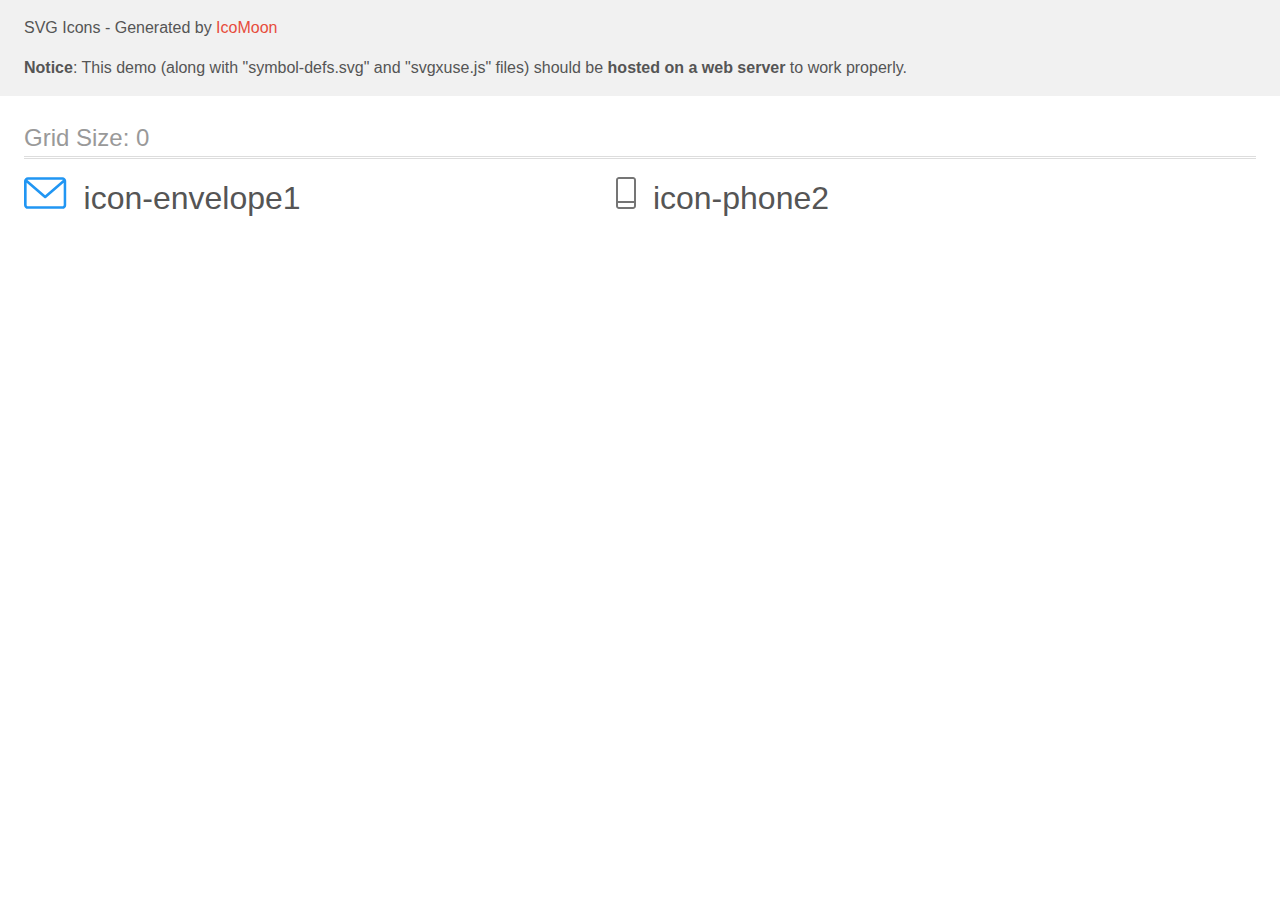
<file: Icones/icomoon2/demo-external-svg.html>
<!doctype html>
<html>
<head>
    <title>IcoMoon - SVG Icons</title>
    <meta charset="utf-8">
    <meta name="viewport" content="width=device-width, initial-scale=1">
    <link rel="stylesheet" href="demo-files/demo.css">
    <link rel="stylesheet" href="style.css">
</head>
<body>
<header class="bgc1 clearfix">
<div class="mhl">
    <p>SVG Icons - Generated by <a href="https://icomoon.io/app">IcoMoon</a></p><p><strong>Notice</strong>: This demo (along with "symbol-defs.svg" and "svgxuse.js" files) should be <b>hosted on a web server</b> to work properly.</p>
</div>
</header>
    <div class="clearfix mhl ptl">
        <h1 class="mvm mtn fgc1">Grid Size: 0</h1>
        <div class="glyph fs1">
            <div class="clearfix pbs">
                <svg class="icon icon-envelope1"><use xlink:href="symbol-defs.svg#icon-envelope1"></use></svg><span class="name"> icon-envelope1</span>
            </div>
        </div>
        <div class="glyph fs1">
            <div class="clearfix pbs">
                <svg class="icon icon-phone2"><use xlink:href="symbol-defs.svg#icon-phone2"></use></svg><span class="name"> icon-phone2</span>
            </div>
        </div>
  </div>
<script defer src="svgxuse.js"></script>
</body>
</html>
</file>
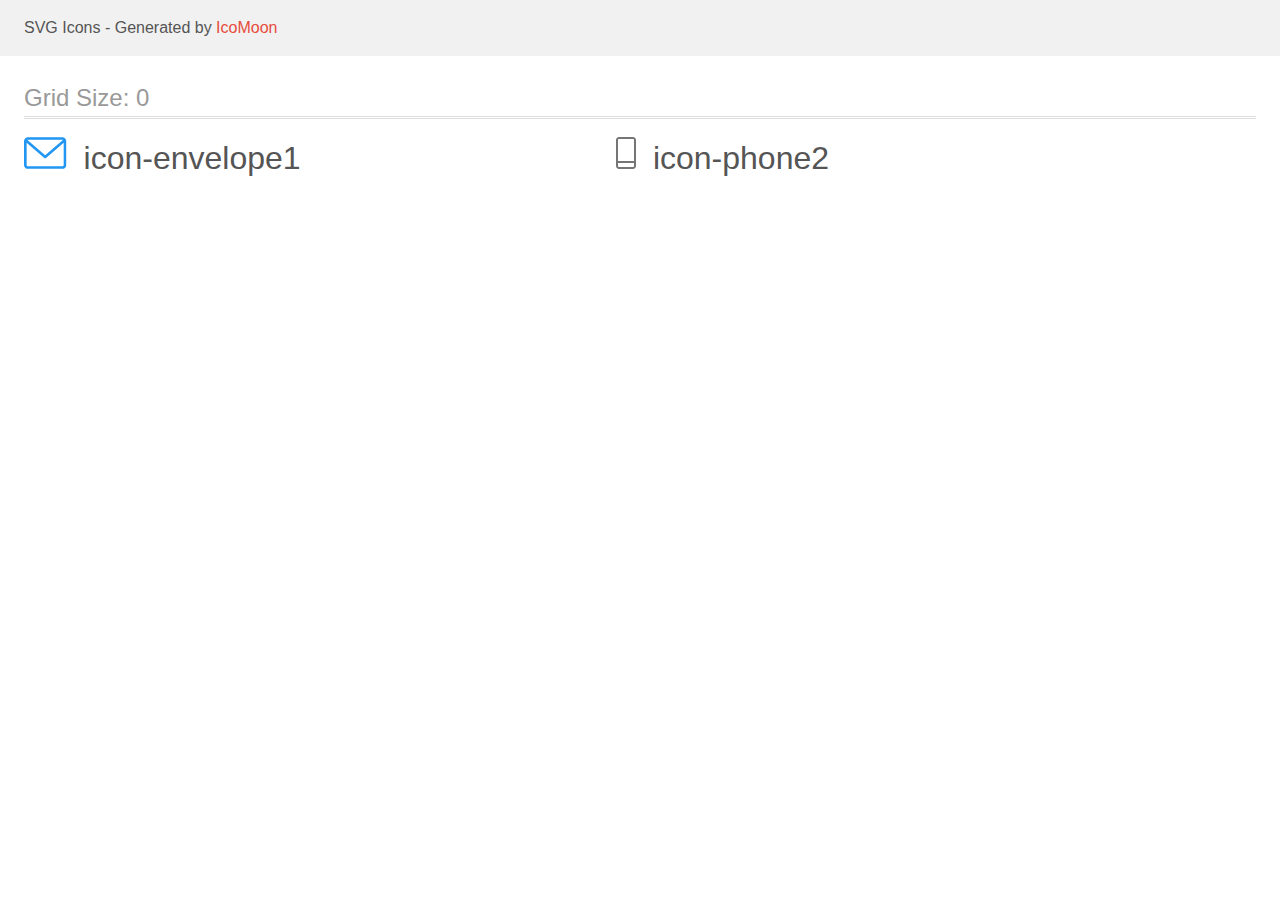
<file: Icones/icomoon2/demo.html>
<!doctype html>
<html>
<head>
    <title>IcoMoon - SVG Icons</title>
    <meta charset="utf-8">
    <meta name="viewport" content="width=device-width, initial-scale=1">
    <link rel="stylesheet" href="demo-files/demo.css">
    <link rel="stylesheet" href="style.css">
</head>
<body>
<svg aria-hidden="true" style="position: absolute; width: 0; height: 0; overflow: hidden;" version="1.1" xmlns="http://www.w3.org/2000/svg" xmlns:xlink="http://www.w3.org/1999/xlink">
<defs>
<symbol id="icon-envelope1" viewBox="0 0 43 32">
<path fill="#2196f3" style="fill: var(--color1, #2196f3)" d="M38.667 0h-34.667c-2.206 0-4 1.794-4 4v24c0 2.206 1.794 4 4 4h34.667c2.206 0 4-1.794 4-4v-24c0-2.206-1.794-4-4-4zM38.667 2.667c0.181 0 0.353 0.038 0.511 0.103l-17.844 15.466-17.844-15.466c0.158-0.066 0.33-0.103 0.511-0.103h34.667zM38.667 29.333h-34.667c-0.736 0-1.333-0.598-1.333-1.333v-22.413l17.793 15.421c0.251 0.217 0.563 0.326 0.874 0.326s0.622-0.108 0.874-0.326l17.793-15.421v22.413c0 0.736-0.598 1.333-1.333 1.333z"></path>
</symbol>
<symbol id="icon-phone2" viewBox="0 0 20 32">
<path fill="#757575" style="fill: var(--color2, #757575)" d="M17 0h-14c-1.654 0-3 1.346-3 3v26c0 1.654 1.346 3 3 3h14c1.654 0 3-1.346 3-3v-26c0-1.654-1.346-3-3-3zM3 2h14c0.552 0 1 0.448 1 1v21h-16v-21c0-0.552 0.448-1 1-1zM17 30h-14c-0.552 0-1-0.448-1-1v-3h16v3c0 0.552-0.448 1-1 1z"></path>
</symbol>
</defs>
</svg>

<header class="bgc1 clearfix">
<div class="mhl">
    <p>SVG Icons - Generated by <a href="https://icomoon.io/app">IcoMoon</a></p>
</div>
</header>
    <div class="clearfix mhl ptl">
        <h1 class="mvm mtn fgc1">Grid Size: 0</h1>
        <div class="glyph fs1">
            <div class="clearfix pbs">
                <svg class="icon icon-envelope1"><use xlink:href="#icon-envelope1"></use></svg><span class="name"> icon-envelope1</span>
            </div>
        </div>
        <div class="glyph fs1">
            <div class="clearfix pbs">
                <svg class="icon icon-phone2"><use xlink:href="#icon-phone2"></use></svg><span class="name"> icon-phone2</span>
            </div>
        </div>
  </div>
<script defer src="svgxuse.js"></script>
</body>
</html>
</file>
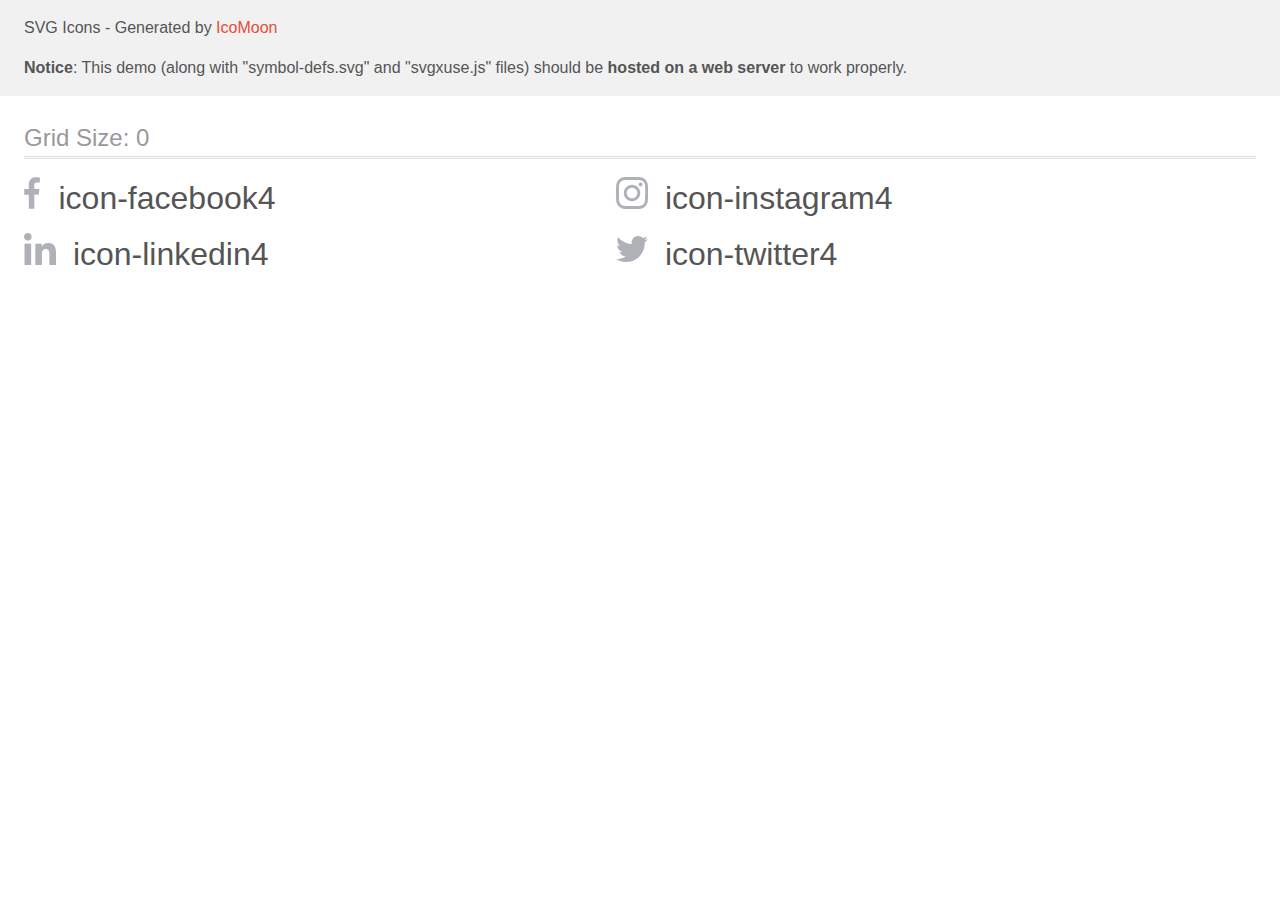
<file: Icones/icomoon4/demo-external-svg.html>
<!doctype html>
<html>
<head>
    <title>IcoMoon - SVG Icons</title>
    <meta charset="utf-8">
    <meta name="viewport" content="width=device-width, initial-scale=1">
    <link rel="stylesheet" href="demo-files/demo.css">
    <link rel="stylesheet" href="style.css">
</head>
<body>
<header class="bgc1 clearfix">
<div class="mhl">
    <p>SVG Icons - Generated by <a href="https://icomoon.io/app">IcoMoon</a></p><p><strong>Notice</strong>: This demo (along with "symbol-defs.svg" and "svgxuse.js" files) should be <b>hosted on a web server</b> to work properly.</p>
</div>
</header>
    <div class="clearfix mhl ptl">
        <h1 class="mvm mtn fgc1">Grid Size: 0</h1>
        <div class="glyph fs1">
            <div class="clearfix pbs">
                <svg class="icon icon-facebook4"><use xlink:href="symbol-defs.svg#icon-facebook4"></use></svg><span class="name"> icon-facebook4</span>
            </div>
        </div>
        <div class="glyph fs1">
            <div class="clearfix pbs">
                <svg class="icon icon-instagram4"><use xlink:href="symbol-defs.svg#icon-instagram4"></use></svg><span class="name"> icon-instagram4</span>
            </div>
        </div>
        <div class="glyph fs1">
            <div class="clearfix pbs">
                <svg class="icon icon-linkedin4"><use xlink:href="symbol-defs.svg#icon-linkedin4"></use></svg><span class="name"> icon-linkedin4</span>
            </div>
        </div>
        <div class="glyph fs1">
            <div class="clearfix pbs">
                <svg class="icon icon-twitter4"><use xlink:href="symbol-defs.svg#icon-twitter4"></use></svg><span class="name"> icon-twitter4</span>
            </div>
        </div>
  </div>
<script defer src="svgxuse.js"></script>
</body>
</html>
</file>
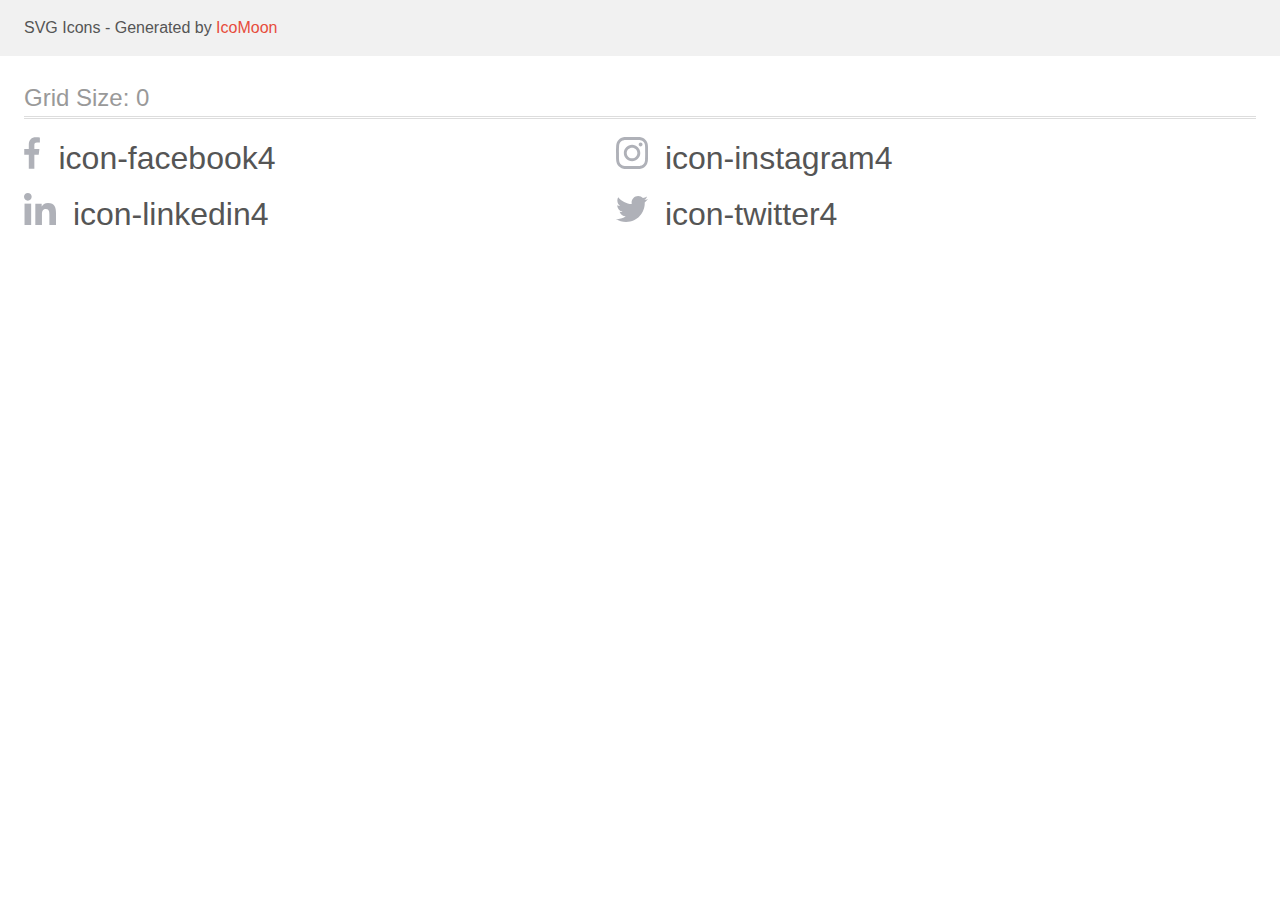
<file: Icones/icomoon4/demo.html>
<!doctype html>
<html>
<head>
    <title>IcoMoon - SVG Icons</title>
    <meta charset="utf-8">
    <meta name="viewport" content="width=device-width, initial-scale=1">
    <link rel="stylesheet" href="demo-files/demo.css">
    <link rel="stylesheet" href="style.css">
</head>
<body>
<svg aria-hidden="true" style="position: absolute; width: 0; height: 0; overflow: hidden;" version="1.1" xmlns="http://www.w3.org/2000/svg" xmlns:xlink="http://www.w3.org/1999/xlink">
<defs>
<symbol id="icon-facebook4" viewBox="0 0 18 32">
<path fill="#afb1b8" style="fill: var(--color1, #afb1b8)" d="M13.329 5.313h2.921v-5.088c-0.504-0.069-2.237-0.225-4.256-0.225-4.212 0-7.097 2.649-7.097 7.519v4.481h-4.648v5.688h4.648v14.312h5.699v-14.311h4.46l0.708-5.688h-5.169v-3.919c0.001-1.644 0.444-2.769 2.735-2.769z"></path>
</symbol>
<symbol id="icon-instagram4" viewBox="0 0 32 32">
<path fill="#afb1b8" style="fill: var(--color1, #afb1b8)" d="M31.969 9.408c-0.075-1.7-0.35-2.869-0.744-3.882-0.406-1.075-1.032-2.038-1.851-2.838-0.8-0.813-1.769-1.444-2.832-1.844-1.019-0.394-2.182-0.669-3.882-0.744-1.713-0.081-2.257-0.1-6.601-0.1s-4.888 0.019-6.595 0.094c-1.7 0.075-2.869 0.35-3.882 0.744-1.075 0.406-2.038 1.031-2.838 1.85-0.813 0.8-1.444 1.769-1.844 2.832-0.394 1.019-0.669 2.182-0.744 3.882-0.081 1.713-0.1 2.257-0.1 6.601s0.019 4.888 0.094 6.595c0.075 1.7 0.35 2.869 0.744 3.882 0.406 1.075 1.038 2.038 1.85 2.838 0.8 0.813 1.769 1.444 2.832 1.844 1.019 0.394 2.182 0.669 3.882 0.744 1.706 0.075 2.25 0.094 6.595 0.094s4.888-0.019 6.595-0.094c1.7-0.075 2.869-0.35 3.882-0.744 2.151-0.832 3.851-2.532 4.682-4.682 0.394-1.019 0.669-2.182 0.744-3.882 0.075-1.707 0.094-2.251 0.094-6.595s-0.006-4.888-0.081-6.595zM29.087 22.473c-0.069 1.563-0.331 2.407-0.55 2.969-0.538 1.394-1.644 2.5-3.038 3.038-0.563 0.219-1.413 0.481-2.969 0.55-1.688 0.075-2.194 0.094-6.464 0.094s-4.782-0.019-6.464-0.094c-1.563-0.069-2.407-0.331-2.969-0.55-0.694-0.256-1.325-0.663-1.838-1.194-0.531-0.519-0.938-1.144-1.194-1.838-0.219-0.563-0.481-1.413-0.55-2.969-0.075-1.688-0.094-2.194-0.094-6.464s0.019-4.782 0.094-6.464c0.069-1.563 0.331-2.407 0.55-2.969 0.256-0.694 0.663-1.325 1.2-1.838 0.519-0.531 1.144-0.938 1.838-1.194 0.563-0.219 1.413-0.481 2.969-0.55 1.688-0.075 2.194-0.094 6.464-0.094 4.276 0 4.782 0.019 6.464 0.094 1.563 0.069 2.407 0.331 2.969 0.55 0.694 0.256 1.325 0.662 1.838 1.194 0.531 0.519 0.938 1.144 1.194 1.838 0.219 0.563 0.481 1.413 0.55 2.969 0.075 1.688 0.094 2.194 0.094 6.464s-0.019 4.77-0.094 6.458z"></path>
<path fill="#afb1b8" style="fill: var(--color1, #afb1b8)" d="M16.059 7.783c-4.538 0-8.22 3.682-8.22 8.22s3.682 8.22 8.22 8.22c4.539 0 8.22-3.682 8.22-8.22s-3.682-8.22-8.22-8.22zM16.059 21.335c-2.944 0-5.332-2.388-5.332-5.332s2.388-5.332 5.332-5.332c2.944 0 5.332 2.388 5.332 5.332s-2.388 5.332-5.332 5.332z"></path>
<path fill="#afb1b8" style="fill: var(--color1, #afb1b8)" d="M26.524 7.458c0 1.060-0.859 1.919-1.919 1.919s-1.919-0.859-1.919-1.919c0-1.060 0.859-1.919 1.919-1.919s1.919 0.859 1.919 1.919z"></path>
</symbol>
<symbol id="icon-linkedin4" viewBox="0 0 32 32">
<path fill="#afb1b8" style="fill: var(--color1, #afb1b8)" d="M31.992 32v-0.001h0.008v-11.736c0-5.741-1.236-10.164-7.948-10.164-3.227 0-5.392 1.771-6.276 3.449h-0.093v-2.913h-6.364v21.364h6.627v-10.579c0-2.785 0.528-5.479 3.977-5.479 3.399 0 3.449 3.179 3.449 5.657v10.401h6.62z"></path>
<path fill="#afb1b8" style="fill: var(--color1, #afb1b8)" d="M0.528 10.636h6.635v21.364h-6.635v-21.364z"></path>
<path fill="#afb1b8" style="fill: var(--color1, #afb1b8)" d="M3.843 0c-2.121 0-3.843 1.721-3.843 3.843s1.721 3.879 3.843 3.879c2.121 0 3.843-1.757 3.843-3.879-0.001-2.121-1.723-3.843-3.843-3.843v0z"></path>
</symbol>
<symbol id="icon-twitter4" viewBox="0 0 32 32">
<path fill="#afb1b8" style="fill: var(--color1, #afb1b8)" d="M32 6.078c-1.19 0.522-2.458 0.868-3.78 1.036 1.36-0.812 2.398-2.088 2.886-3.626-1.268 0.756-2.668 1.29-4.16 1.588-1.204-1.282-2.92-2.076-4.792-2.076-3.632 0-6.556 2.948-6.556 6.562 0 0.52 0.044 1.020 0.152 1.496-5.454-0.266-10.28-2.88-13.522-6.862-0.566 0.982-0.898 2.106-0.898 3.316 0 2.272 1.17 4.286 2.914 5.452-1.054-0.020-2.088-0.326-2.964-0.808 0 0.020 0 0.046 0 0.072 0 3.188 2.274 5.836 5.256 6.446-0.534 0.146-1.116 0.216-1.72 0.216-0.42 0-0.844-0.024-1.242-0.112 0.85 2.598 3.262 4.508 6.13 4.57-2.232 1.746-5.066 2.798-8.134 2.798-0.538 0-1.054-0.024-1.57-0.090 2.906 1.874 6.35 2.944 10.064 2.944 12.072 0 18.672-10 18.672-18.668 0-0.29-0.010-0.57-0.024-0.848 1.302-0.924 2.396-2.078 3.288-3.406z"></path>
</symbol>
</defs>
</svg>

<header class="bgc1 clearfix">
<div class="mhl">
    <p>SVG Icons - Generated by <a href="https://icomoon.io/app">IcoMoon</a></p>
</div>
</header>
    <div class="clearfix mhl ptl">
        <h1 class="mvm mtn fgc1">Grid Size: 0</h1>
        <div class="glyph fs1">
            <div class="clearfix pbs">
                <svg class="icon icon-facebook4"><use xlink:href="#icon-facebook4"></use></svg><span class="name"> icon-facebook4</span>
            </div>
        </div>
        <div class="glyph fs1">
            <div class="clearfix pbs">
                <svg class="icon icon-instagram4"><use xlink:href="#icon-instagram4"></use></svg><span class="name"> icon-instagram4</span>
            </div>
        </div>
        <div class="glyph fs1">
            <div class="clearfix pbs">
                <svg class="icon icon-linkedin4"><use xlink:href="#icon-linkedin4"></use></svg><span class="name"> icon-linkedin4</span>
            </div>
        </div>
        <div class="glyph fs1">
            <div class="clearfix pbs">
                <svg class="icon icon-twitter4"><use xlink:href="#icon-twitter4"></use></svg><span class="name"> icon-twitter4</span>
            </div>
        </div>
  </div>
<script defer src="svgxuse.js"></script>
</body>
</html>
</file>
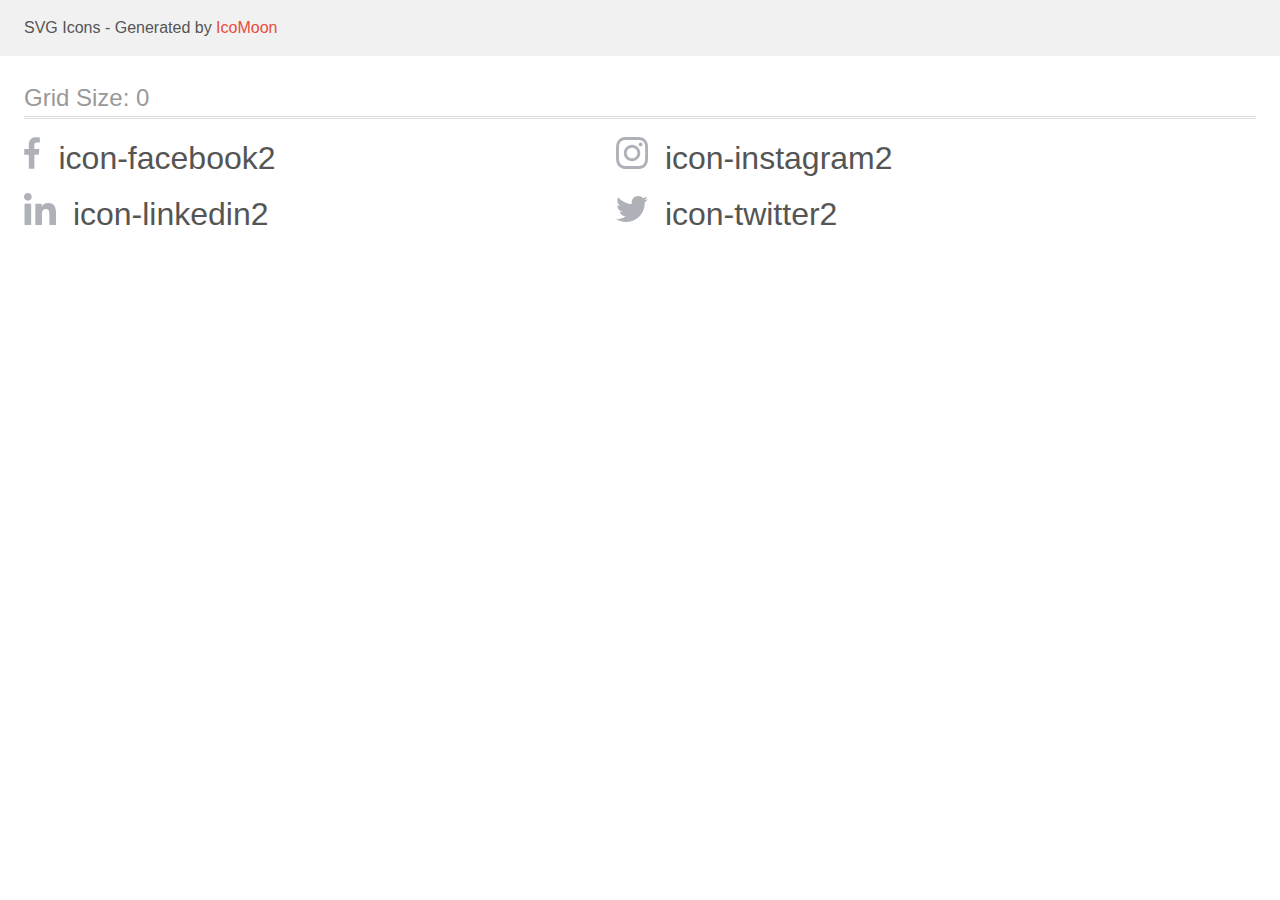
<file: Icones/icomon-soc/icomoon-soc/demo.html>
<!doctype html>
<html>
<head>
    <title>IcoMoon - SVG Icons</title>
    <meta charset="utf-8">
    <meta name="viewport" content="width=device-width, initial-scale=1">
    <link rel="stylesheet" href="demo-files/demo.css">
    <link rel="stylesheet" href="style.css">
</head>
<body>
<svg aria-hidden="true" style="position: absolute; width: 0; height: 0; overflow: hidden;" version="1.1" xmlns="http://www.w3.org/2000/svg" xmlns:xlink="http://www.w3.org/1999/xlink">
<defs>
<symbol id="icon-facebook2" viewBox="0 0 18 32">
<path fill="#afb1b8" style="fill: var(--color1, #afb1b8)" d="M13.329 5.313h2.921v-5.088c-0.504-0.069-2.237-0.225-4.256-0.225-4.212 0-7.097 2.649-7.097 7.519v4.481h-4.648v5.688h4.648v14.312h5.699v-14.311h4.46l0.708-5.688h-5.169v-3.919c0.001-1.644 0.444-2.769 2.735-2.769z"></path>
</symbol>
<symbol id="icon-instagram2" viewBox="0 0 32 32">
<path fill="#afb1b8" style="fill: var(--color1, #afb1b8)" d="M31.969 9.408c-0.075-1.7-0.35-2.869-0.744-3.882-0.406-1.075-1.032-2.038-1.851-2.838-0.8-0.813-1.769-1.444-2.832-1.844-1.019-0.394-2.182-0.669-3.882-0.744-1.713-0.081-2.257-0.1-6.601-0.1s-4.888 0.019-6.595 0.094c-1.7 0.075-2.869 0.35-3.882 0.744-1.075 0.406-2.038 1.031-2.838 1.85-0.813 0.8-1.444 1.769-1.844 2.832-0.394 1.019-0.669 2.182-0.744 3.882-0.081 1.713-0.1 2.257-0.1 6.601s0.019 4.888 0.094 6.595c0.075 1.7 0.35 2.869 0.744 3.882 0.406 1.075 1.038 2.038 1.85 2.838 0.8 0.813 1.769 1.444 2.832 1.844 1.019 0.394 2.182 0.669 3.882 0.744 1.706 0.075 2.25 0.094 6.595 0.094s4.888-0.019 6.595-0.094c1.7-0.075 2.869-0.35 3.882-0.744 2.151-0.832 3.851-2.532 4.682-4.682 0.394-1.019 0.669-2.182 0.744-3.882 0.075-1.707 0.094-2.251 0.094-6.595s-0.006-4.888-0.081-6.595zM29.087 22.473c-0.069 1.563-0.331 2.407-0.55 2.969-0.538 1.394-1.644 2.5-3.038 3.038-0.563 0.219-1.413 0.481-2.969 0.55-1.688 0.075-2.194 0.094-6.464 0.094s-4.782-0.019-6.464-0.094c-1.563-0.069-2.407-0.331-2.969-0.55-0.694-0.256-1.325-0.663-1.838-1.194-0.531-0.519-0.938-1.144-1.194-1.838-0.219-0.563-0.481-1.413-0.55-2.969-0.075-1.688-0.094-2.194-0.094-6.464s0.019-4.782 0.094-6.464c0.069-1.563 0.331-2.407 0.55-2.969 0.256-0.694 0.663-1.325 1.2-1.838 0.519-0.531 1.144-0.938 1.838-1.194 0.563-0.219 1.413-0.481 2.969-0.55 1.688-0.075 2.194-0.094 6.464-0.094 4.276 0 4.782 0.019 6.464 0.094 1.563 0.069 2.407 0.331 2.969 0.55 0.694 0.256 1.325 0.662 1.838 1.194 0.531 0.519 0.938 1.144 1.194 1.838 0.219 0.563 0.481 1.413 0.55 2.969 0.075 1.688 0.094 2.194 0.094 6.464s-0.019 4.77-0.094 6.458z"></path>
<path fill="#afb1b8" style="fill: var(--color1, #afb1b8)" d="M16.059 7.783c-4.538 0-8.22 3.682-8.22 8.22s3.682 8.22 8.22 8.22c4.539 0 8.22-3.682 8.22-8.22s-3.682-8.22-8.22-8.22zM16.059 21.335c-2.944 0-5.332-2.388-5.332-5.332s2.388-5.332 5.332-5.332c2.944 0 5.332 2.388 5.332 5.332s-2.388 5.332-5.332 5.332z"></path>
<path fill="#afb1b8" style="fill: var(--color1, #afb1b8)" d="M26.524 7.458c0 1.060-0.859 1.919-1.919 1.919s-1.919-0.859-1.919-1.919c0-1.060 0.859-1.919 1.919-1.919s1.919 0.859 1.919 1.919z"></path>
</symbol>
<symbol id="icon-linkedin2" viewBox="0 0 32 32">
<path fill="#afb1b8" style="fill: var(--color1, #afb1b8)" d="M31.992 32v-0.001h0.008v-11.736c0-5.741-1.236-10.164-7.948-10.164-3.227 0-5.392 1.771-6.276 3.449h-0.093v-2.913h-6.364v21.364h6.627v-10.579c0-2.785 0.528-5.479 3.977-5.479 3.399 0 3.449 3.179 3.449 5.657v10.401h6.62z"></path>
<path fill="#afb1b8" style="fill: var(--color1, #afb1b8)" d="M0.528 10.636h6.635v21.364h-6.635v-21.364z"></path>
<path fill="#afb1b8" style="fill: var(--color1, #afb1b8)" d="M3.843 0c-2.121 0-3.843 1.721-3.843 3.843s1.721 3.879 3.843 3.879c2.121 0 3.843-1.757 3.843-3.879-0.001-2.121-1.723-3.843-3.843-3.843v0z"></path>
</symbol>
<symbol id="icon-twitter2" viewBox="0 0 32 32">
<path fill="#afb1b8" style="fill: var(--color1, #afb1b8)" d="M32 6.078c-1.19 0.522-2.458 0.868-3.78 1.036 1.36-0.812 2.398-2.088 2.886-3.626-1.268 0.756-2.668 1.29-4.16 1.588-1.204-1.282-2.92-2.076-4.792-2.076-3.632 0-6.556 2.948-6.556 6.562 0 0.52 0.044 1.020 0.152 1.496-5.454-0.266-10.28-2.88-13.522-6.862-0.566 0.982-0.898 2.106-0.898 3.316 0 2.272 1.17 4.286 2.914 5.452-1.054-0.020-2.088-0.326-2.964-0.808 0 0.020 0 0.046 0 0.072 0 3.188 2.274 5.836 5.256 6.446-0.534 0.146-1.116 0.216-1.72 0.216-0.42 0-0.844-0.024-1.242-0.112 0.85 2.598 3.262 4.508 6.13 4.57-2.232 1.746-5.066 2.798-8.134 2.798-0.538 0-1.054-0.024-1.57-0.090 2.906 1.874 6.35 2.944 10.064 2.944 12.072 0 18.672-10 18.672-18.668 0-0.29-0.010-0.57-0.024-0.848 1.302-0.924 2.396-2.078 3.288-3.406z"></path>
</symbol>
</defs>
</svg>

<header class="bgc1 clearfix">
<div class="mhl">
    <p>SVG Icons - Generated by <a href="https://icomoon.io/app">IcoMoon</a></p>
</div>
</header>
    <div class="clearfix mhl ptl">
        <h1 class="mvm mtn fgc1">Grid Size: 0</h1>
        <div class="glyph fs1">
            <div class="clearfix pbs">
                <svg class="icon icon-facebook2"><use xlink:href="#icon-facebook2"></use></svg><span class="name"> icon-facebook2</span>
            </div>
        </div>
        <div class="glyph fs1">
            <div class="clearfix pbs">
                <svg class="icon icon-instagram2"><use xlink:href="#icon-instagram2"></use></svg><span class="name"> icon-instagram2</span>
            </div>
        </div>
        <div class="glyph fs1">
            <div class="clearfix pbs">
                <svg class="icon icon-linkedin2"><use xlink:href="#icon-linkedin2"></use></svg><span class="name"> icon-linkedin2</span>
            </div>
        </div>
        <div class="glyph fs1">
            <div class="clearfix pbs">
                <svg class="icon icon-twitter2"><use xlink:href="#icon-twitter2"></use></svg><span class="name"> icon-twitter2</span>
            </div>
        </div>
  </div>
<script defer src="svgxuse.js"></script>
</body>
</html>
</file>
<file: Icones/icomon-logo/demo-files/demo.css>
body {
  padding: 0;
  margin: 0;
  font-family: sans-serif;
  font-size: 1em;
  line-height: 1.5;
  color: #555;
  background: #fff;
}
h1 {
  font-size: 1.5em;
  font-weight: normal;
  box-shadow: 0 1px #ddd, 0 2px #fff, 0 3px #ddd;
}
small {
  font-size: .66666667em;
}
a {
  color: #e74c3c;
  text-decoration: none;
}
a:hover, a:focus {
  box-shadow: 0 1px #e74c3c;
}
.bshadow0, input {
  box-shadow: inset 0 -2px #e7e7e7;
}
input:hover {
  box-shadow: inset 0 -2px #ccc;
}
input, fieldset {
  font-size: 1em;
  margin: 0;
  padding: 0;
  border: 0;
}
input {
  color: inherit;
  line-height: 1.5;
  height: 1.5em;
  padding: .25em 0;
}
input:focus {
  outline: none;
  box-shadow: inset 0 -2px #449fdb;
}
.glyph {
  font-size: 16px;
  margin-right: 1.5em;
  float: left;
  width: 17em;
}
svg {
  color: #000;
}
.liga {
  width: 80%;
  width: calc(100% - 2.5em);
}
.talign-right {
  text-align: right;
}
.talign-center {
  text-align: center;
}
.bgc1 {
  background: #f1f1f1;
}
.fgc0 {
  color: #000;
}
.fgc1 {
  color: #999;
}
p {
  margin-top: 1em;
  margin-bottom: 1em;
}
.mvm {
  margin-top: .75em;
  margin-bottom: .75em;
}
.mtn {
  margin-top: 0;
}
.mtl, .mal {
  margin-top: 1.5em;
}
.mbl, .mal {
  margin-bottom: 1.5em;
}
.mal, .mhl {
  margin-left: 1.5em;
  margin-right: 1.5em;
}
.mhmm {
  margin-left: 1em;
  margin-right: 1em;
}
.ptl {
  padding-top: 1.5em;
}
.pbs, .pvs {
  padding-bottom: .25em;
}
.pvs, .pts {
  padding-top: .25em;
}
.unit {
  float: left;
}
.unitRight {
  float: right;
}
.size1of2 {
  width: 50%;
}
.size1of1 {
  width: 100%;
}
.clearfix:before, .clearfix:after {
  content: " ";
  display: table;
}
.clearfix:after {
  clear: both;
}
.hidden-true {
  display: none;
}
.textbox0 {
  width: 3em;
  background: #f1f1f1;
  padding: .25em .5em;
  line-height: 1.5;
  height: 1.5em;
}
.fs0 {
  font-size: 16px;
}
.fs1 {
  font-size: 32px;
}
.name {
  margin-left: .25em;
}
</file>
<file: Icones/icomon-logo/style.css>
.icon {
  display: inline-block;
  width: 1em;
  height: 1em;
  stroke-width: 0;
  stroke: currentColor;
  fill: currentColor;
}

/* ==========================================
Single-colored icons can be modified like so:
.icon-name {
  font-size: 32px;
  color: red;
}
========================================== */

.icon-Logo-1 {
  width: 1.7666015625em;
}

.icon-Logo-2 {
  width: 1.7666015625em;
}

.icon-Logo-3 {
  width: 1.7666015625em;
}

.icon-Logo-4 {
  width: 1.7666015625em;
}

.icon-Logo-5 {
  width: 1.7666015625em;
}

.icon-Logo-6 {
  width: 1.7666015625em;
}
</file>
<file: Icones/icomoon-3/demo-files/demo.css>
body {
  padding: 0;
  margin: 0;
  font-family: sans-serif;
  font-size: 1em;
  line-height: 1.5;
  color: #555;
  background: #fff;
}
h1 {
  font-size: 1.5em;
  font-weight: normal;
  box-shadow: 0 1px #ddd, 0 2px #fff, 0 3px #ddd;
}
small {
  font-size: .66666667em;
}
a {
  color: #e74c3c;
  text-decoration: none;
}
a:hover, a:focus {
  box-shadow: 0 1px #e74c3c;
}
.bshadow0, input {
  box-shadow: inset 0 -2px #e7e7e7;
}
input:hover {
  box-shadow: inset 0 -2px #ccc;
}
input, fieldset {
  font-size: 1em;
  margin: 0;
  padding: 0;
  border: 0;
}
input {
  color: inherit;
  line-height: 1.5;
  height: 1.5em;
  padding: .25em 0;
}
input:focus {
  outline: none;
  box-shadow: inset 0 -2px #449fdb;
}
.glyph {
  font-size: 16px;
  margin-right: 1.5em;
  float: left;
  width: 17em;
}
svg {
  color: #000;
}
.liga {
  width: 80%;
  width: calc(100% - 2.5em);
}
.talign-right {
  text-align: right;
}
.talign-center {
  text-align: center;
}
.bgc1 {
  background: #f1f1f1;
}
.fgc0 {
  color: #000;
}
.fgc1 {
  color: #999;
}
p {
  margin-top: 1em;
  margin-bottom: 1em;
}
.mvm {
  margin-top: .75em;
  margin-bottom: .75em;
}
.mtn {
  margin-top: 0;
}
.mtl, .mal {
  margin-top: 1.5em;
}
.mbl, .mal {
  margin-bottom: 1.5em;
}
.mal, .mhl {
  margin-left: 1.5em;
  margin-right: 1.5em;
}
.mhmm {
  margin-left: 1em;
  margin-right: 1em;
}
.ptl {
  padding-top: 1.5em;
}
.pbs, .pvs {
  padding-bottom: .25em;
}
.pvs, .pts {
  padding-top: .25em;
}
.unit {
  float: left;
}
.unitRight {
  float: right;
}
.size1of2 {
  width: 50%;
}
.size1of1 {
  width: 100%;
}
.clearfix:before, .clearfix:after {
  content: " ";
  display: table;
}
.clearfix:after {
  clear: both;
}
.hidden-true {
  display: none;
}
.textbox0 {
  width: 3em;
  background: #f1f1f1;
  padding: .25em .5em;
  line-height: 1.5;
  height: 1.5em;
}
.fs0 {
  font-size: 16px;
}
.fs1 {
  font-size: 32px;
}
.name {
  margin-left: .25em;
}
</file>
<file: Icones/icomoon-3/style.css>
.icon {
  display: inline-block;
  width: 1em;
  height: 1em;
  stroke-width: 0;
  stroke: currentColor;
  fill: currentColor;
}

/* ==========================================
Single-colored icons can be modified like so:
.icon-name {
  font-size: 32px;
  color: red;
}
========================================== */

.icon-facebook3 {
  width: 0.5498046875em;
}
</file>
<file: Icones/icomoon1/demo-files/demo.css>
body {
  padding: 0;
  margin: 0;
  font-family: sans-serif;
  font-size: 1em;
  line-height: 1.5;
  color: #555;
  background: #fff;
}
h1 {
  font-size: 1.5em;
  font-weight: normal;
  box-shadow: 0 1px #ddd, 0 2px #fff, 0 3px #ddd;
}
small {
  font-size: .66666667em;
}
a {
  color: #e74c3c;
  text-decoration: none;
}
a:hover, a:focus {
  box-shadow: 0 1px #e74c3c;
}
.bshadow0, input {
  box-shadow: inset 0 -2px #e7e7e7;
}
input:hover {
  box-shadow: inset 0 -2px #ccc;
}
input, fieldset {
  font-size: 1em;
  margin: 0;
  padding: 0;
  border: 0;
}
input {
  color: inherit;
  line-height: 1.5;
  height: 1.5em;
  padding: .25em 0;
}
input:focus {
  outline: none;
  box-shadow: inset 0 -2px #449fdb;
}
.glyph {
  font-size: 16px;
  margin-right: 1.5em;
  float: left;
  width: 17em;
}
svg {
  color: #000;
}
.liga {
  width: 80%;
  width: calc(100% - 2.5em);
}
.talign-right {
  text-align: right;
}
.talign-center {
  text-align: center;
}
.bgc1 {
  background: #f1f1f1;
}
.fgc0 {
  color: #000;
}
.fgc1 {
  color: #999;
}
p {
  margin-top: 1em;
  margin-bottom: 1em;
}
.mvm {
  margin-top: .75em;
  margin-bottom: .75em;
}
.mtn {
  margin-top: 0;
}
.mtl, .mal {
  margin-top: 1.5em;
}
.mbl, .mal {
  margin-bottom: 1.5em;
}
.mal, .mhl {
  margin-left: 1.5em;
  margin-right: 1.5em;
}
.mhmm {
  margin-left: 1em;
  margin-right: 1em;
}
.ptl {
  padding-top: 1.5em;
}
.pbs, .pvs {
  padding-bottom: .25em;
}
.pvs, .pts {
  padding-top: .25em;
}
.unit {
  float: left;
}
.unitRight {
  float: right;
}
.size1of2 {
  width: 50%;
}
.size1of1 {
  width: 100%;
}
.clearfix:before, .clearfix:after {
  content: " ";
  display: table;
}
.clearfix:after {
  clear: both;
}
.hidden-true {
  display: none;
}
.textbox0 {
  width: 3em;
  background: #f1f1f1;
  padding: .25em .5em;
  line-height: 1.5;
  height: 1.5em;
}
.fs0 {
  font-size: 16px;
}
.fs1 {
  font-size: 32px;
}
.name {
  margin-left: .25em;
}
</file>
<file: Icones/icomoon1/style.css>
.icon {
  display: inline-block;
  width: 1em;
  height: 1em;
  stroke-width: 0;
  stroke: currentColor;
  fill: currentColor;
}

/* ==========================================
Single-colored icons can be modified like so:
.icon-name {
  font-size: 32px;
  color: red;
}
========================================== */

.icon-envelope {
  width: 1.3330078125em;
}

.icon-facebook {
  width: 0.5498046875em;
}

.icon-Logo-1 {
  width: 1.7666015625em;
}

.icon-Logo-2 {
  width: 1.7666015625em;
}

.icon-Logo-3 {
  width: 1.7666015625em;
}

.icon-Logo-4 {
  width: 1.7666015625em;
}

.icon-Logo-5 {
  width: 1.7666015625em;
}

.icon-Logo-6 {
  width: 1.7666015625em;
}

.icon-phone {
  width: 0.625em;
}
</file>
<file: Icones/icomoon2/demo-files/demo.css>
body {
  padding: 0;
  margin: 0;
  font-family: sans-serif;
  font-size: 1em;
  line-height: 1.5;
  color: #555;
  background: #fff;
}
h1 {
  font-size: 1.5em;
  font-weight: normal;
  box-shadow: 0 1px #ddd, 0 2px #fff, 0 3px #ddd;
}
small {
  font-size: .66666667em;
}
a {
  color: #e74c3c;
  text-decoration: none;
}
a:hover, a:focus {
  box-shadow: 0 1px #e74c3c;
}
.bshadow0, input {
  box-shadow: inset 0 -2px #e7e7e7;
}
input:hover {
  box-shadow: inset 0 -2px #ccc;
}
input, fieldset {
  font-size: 1em;
  margin: 0;
  padding: 0;
  border: 0;
}
input {
  color: inherit;
  line-height: 1.5;
  height: 1.5em;
  padding: .25em 0;
}
input:focus {
  outline: none;
  box-shadow: inset 0 -2px #449fdb;
}
.glyph {
  font-size: 16px;
  margin-right: 1.5em;
  float: left;
  width: 17em;
}
svg {
  color: #000;
}
.liga {
  width: 80%;
  width: calc(100% - 2.5em);
}
.talign-right {
  text-align: right;
}
.talign-center {
  text-align: center;
}
.bgc1 {
  background: #f1f1f1;
}
.fgc0 {
  color: #000;
}
.fgc1 {
  color: #999;
}
p {
  margin-top: 1em;
  margin-bottom: 1em;
}
.mvm {
  margin-top: .75em;
  margin-bottom: .75em;
}
.mtn {
  margin-top: 0;
}
.mtl, .mal {
  margin-top: 1.5em;
}
.mbl, .mal {
  margin-bottom: 1.5em;
}
.mal, .mhl {
  margin-left: 1.5em;
  margin-right: 1.5em;
}
.mhmm {
  margin-left: 1em;
  margin-right: 1em;
}
.ptl {
  padding-top: 1.5em;
}
.pbs, .pvs {
  padding-bottom: .25em;
}
.pvs, .pts {
  padding-top: .25em;
}
.unit {
  float: left;
}
.unitRight {
  float: right;
}
.size1of2 {
  width: 50%;
}
.size1of1 {
  width: 100%;
}
.clearfix:before, .clearfix:after {
  content: " ";
  display: table;
}
.clearfix:after {
  clear: both;
}
.hidden-true {
  display: none;
}
.textbox0 {
  width: 3em;
  background: #f1f1f1;
  padding: .25em .5em;
  line-height: 1.5;
  height: 1.5em;
}
.fs0 {
  font-size: 16px;
}
.fs1 {
  font-size: 32px;
}
.name {
  margin-left: .25em;
}
</file>
<file: Icones/icomoon2/style.css>
.icon {
  display: inline-block;
  width: 1em;
  height: 1em;
  stroke-width: 0;
  stroke: currentColor;
  fill: currentColor;
}

/* ==========================================
Single-colored icons can be modified like so:
.icon-name {
  font-size: 32px;
  color: red;
}
========================================== */

.icon-envelope1 {
  width: 1.3330078125em;
}

.icon-phone2 {
  width: 0.625em;
}
</file>
<file: Icones/icomoon4/demo-files/demo.css>
body {
  padding: 0;
  margin: 0;
  font-family: sans-serif;
  font-size: 1em;
  line-height: 1.5;
  color: #555;
  background: #fff;
}
h1 {
  font-size: 1.5em;
  font-weight: normal;
  box-shadow: 0 1px #ddd, 0 2px #fff, 0 3px #ddd;
}
small {
  font-size: .66666667em;
}
a {
  color: #e74c3c;
  text-decoration: none;
}
a:hover, a:focus {
  box-shadow: 0 1px #e74c3c;
}
.bshadow0, input {
  box-shadow: inset 0 -2px #e7e7e7;
}
input:hover {
  box-shadow: inset 0 -2px #ccc;
}
input, fieldset {
  font-size: 1em;
  margin: 0;
  padding: 0;
  border: 0;
}
input {
  color: inherit;
  line-height: 1.5;
  height: 1.5em;
  padding: .25em 0;
}
input:focus {
  outline: none;
  box-shadow: inset 0 -2px #449fdb;
}
.glyph {
  font-size: 16px;
  margin-right: 1.5em;
  float: left;
  width: 17em;
}
svg {
  color: #000;
}
.liga {
  width: 80%;
  width: calc(100% - 2.5em);
}
.talign-right {
  text-align: right;
}
.talign-center {
  text-align: center;
}
.bgc1 {
  background: #f1f1f1;
}
.fgc0 {
  color: #000;
}
.fgc1 {
  color: #999;
}
p {
  margin-top: 1em;
  margin-bottom: 1em;
}
.mvm {
  margin-top: .75em;
  margin-bottom: .75em;
}
.mtn {
  margin-top: 0;
}
.mtl, .mal {
  margin-top: 1.5em;
}
.mbl, .mal {
  margin-bottom: 1.5em;
}
.mal, .mhl {
  margin-left: 1.5em;
  margin-right: 1.5em;
}
.mhmm {
  margin-left: 1em;
  margin-right: 1em;
}
.ptl {
  padding-top: 1.5em;
}
.pbs, .pvs {
  padding-bottom: .25em;
}
.pvs, .pts {
  padding-top: .25em;
}
.unit {
  float: left;
}
.unitRight {
  float: right;
}
.size1of2 {
  width: 50%;
}
.size1of1 {
  width: 100%;
}
.clearfix:before, .clearfix:after {
  content: " ";
  display: table;
}
.clearfix:after {
  clear: both;
}
.hidden-true {
  display: none;
}
.textbox0 {
  width: 3em;
  background: #f1f1f1;
  padding: .25em .5em;
  line-height: 1.5;
  height: 1.5em;
}
.fs0 {
  font-size: 16px;
}
.fs1 {
  font-size: 32px;
}
.name {
  margin-left: .25em;
}
</file>
<file: Icones/icomoon4/style.css>
.icon {
  display: inline-block;
  width: 1em;
  height: 1em;
  stroke-width: 0;
  stroke: currentColor;
  fill: currentColor;
}

/* ==========================================
Single-colored icons can be modified like so:
.icon-name {
  font-size: 32px;
  color: red;
}
========================================== */

.icon-facebook4 {
  width: 0.5498046875em;
}
</file>
<file: Icones/icomon-soc/icomoon-soc/demo-files/demo.css>
body {
  padding: 0;
  margin: 0;
  font-family: sans-serif;
  font-size: 1em;
  line-height: 1.5;
  color: #555;
  background: #fff;
}
h1 {
  font-size: 1.5em;
  font-weight: normal;
  box-shadow: 0 1px #ddd, 0 2px #fff, 0 3px #ddd;
}
small {
  font-size: .66666667em;
}
a {
  color: #e74c3c;
  text-decoration: none;
}
a:hover, a:focus {
  box-shadow: 0 1px #e74c3c;
}
.bshadow0, input {
  box-shadow: inset 0 -2px #e7e7e7;
}
input:hover {
  box-shadow: inset 0 -2px #ccc;
}
input, fieldset {
  font-size: 1em;
  margin: 0;
  padding: 0;
  border: 0;
}
input {
  color: inherit;
  line-height: 1.5;
  height: 1.5em;
  padding: .25em 0;
}
input:focus {
  outline: none;
  box-shadow: inset 0 -2px #449fdb;
}
.glyph {
  font-size: 16px;
  margin-right: 1.5em;
  float: left;
  width: 17em;
}
svg {
  color: #000;
}
.liga {
  width: 80%;
  width: calc(100% - 2.5em);
}
.talign-right {
  text-align: right;
}
.talign-center {
  text-align: center;
}
.bgc1 {
  background: #f1f1f1;
}
.fgc0 {
  color: #000;
}
.fgc1 {
  color: #999;
}
p {
  margin-top: 1em;
  margin-bottom: 1em;
}
.mvm {
  margin-top: .75em;
  margin-bottom: .75em;
}
.mtn {
  margin-top: 0;
}
.mtl, .mal {
  margin-top: 1.5em;
}
.mbl, .mal {
  margin-bottom: 1.5em;
}
.mal, .mhl {
  margin-left: 1.5em;
  margin-right: 1.5em;
}
.mhmm {
  margin-left: 1em;
  margin-right: 1em;
}
.ptl {
  padding-top: 1.5em;
}
.pbs, .pvs {
  padding-bottom: .25em;
}
.pvs, .pts {
  padding-top: .25em;
}
.unit {
  float: left;
}
.unitRight {
  float: right;
}
.size1of2 {
  width: 50%;
}
.size1of1 {
  width: 100%;
}
.clearfix:before, .clearfix:after {
  content: " ";
  display: table;
}
.clearfix:after {
  clear: both;
}
.hidden-true {
  display: none;
}
.textbox0 {
  width: 3em;
  background: #f1f1f1;
  padding: .25em .5em;
  line-height: 1.5;
  height: 1.5em;
}
.fs0 {
  font-size: 16px;
}
.fs1 {
  font-size: 32px;
}
.name {
  margin-left: .25em;
}
</file>
<file: Icones/icomon-soc/icomoon-soc/style.css>
.icon {
  display: inline-block;
  width: 1em;
  height: 1em;
  stroke-width: 0;
  stroke: currentColor;
  fill: currentColor;
}

/* ==========================================
Single-colored icons can be modified like so:
.icon-name {
  font-size: 32px;
  color: red;
}
========================================== */

.icon-facebook2 {
  width: 0.5498046875em;
}
</file>
